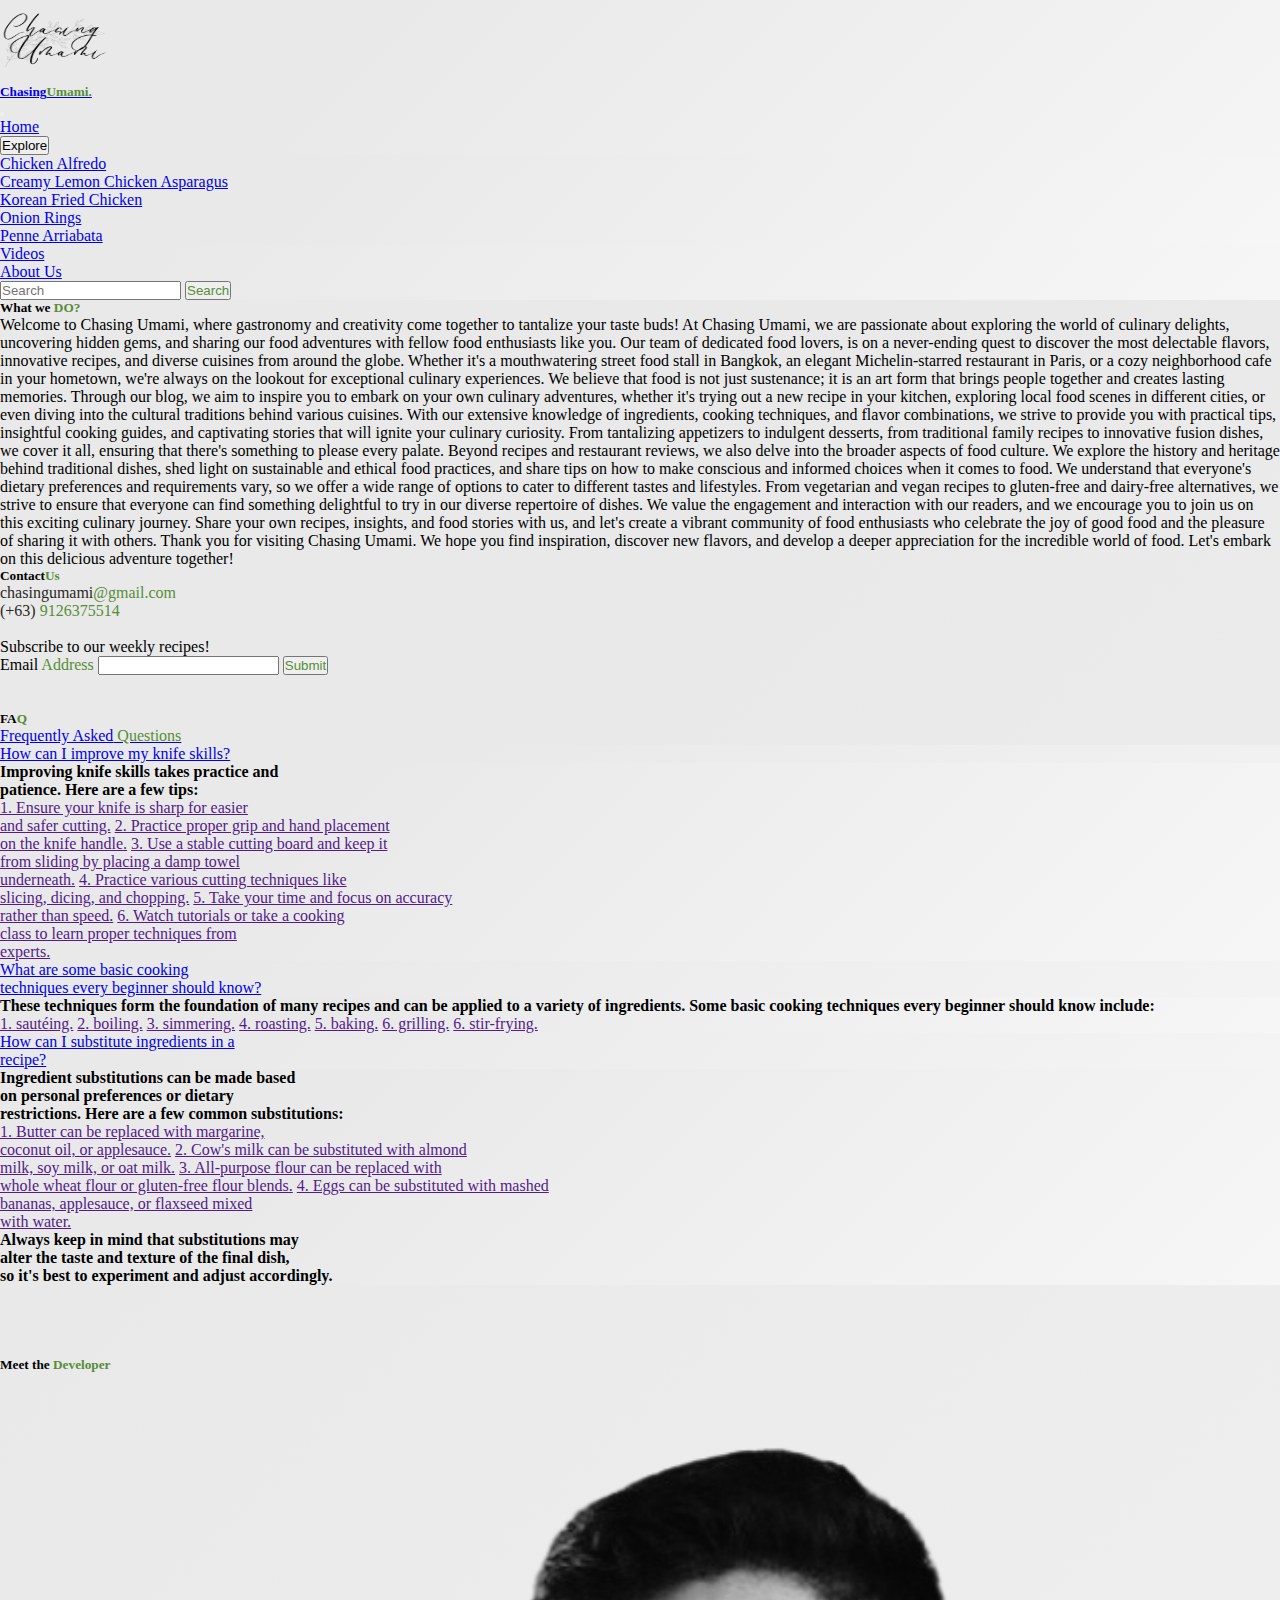
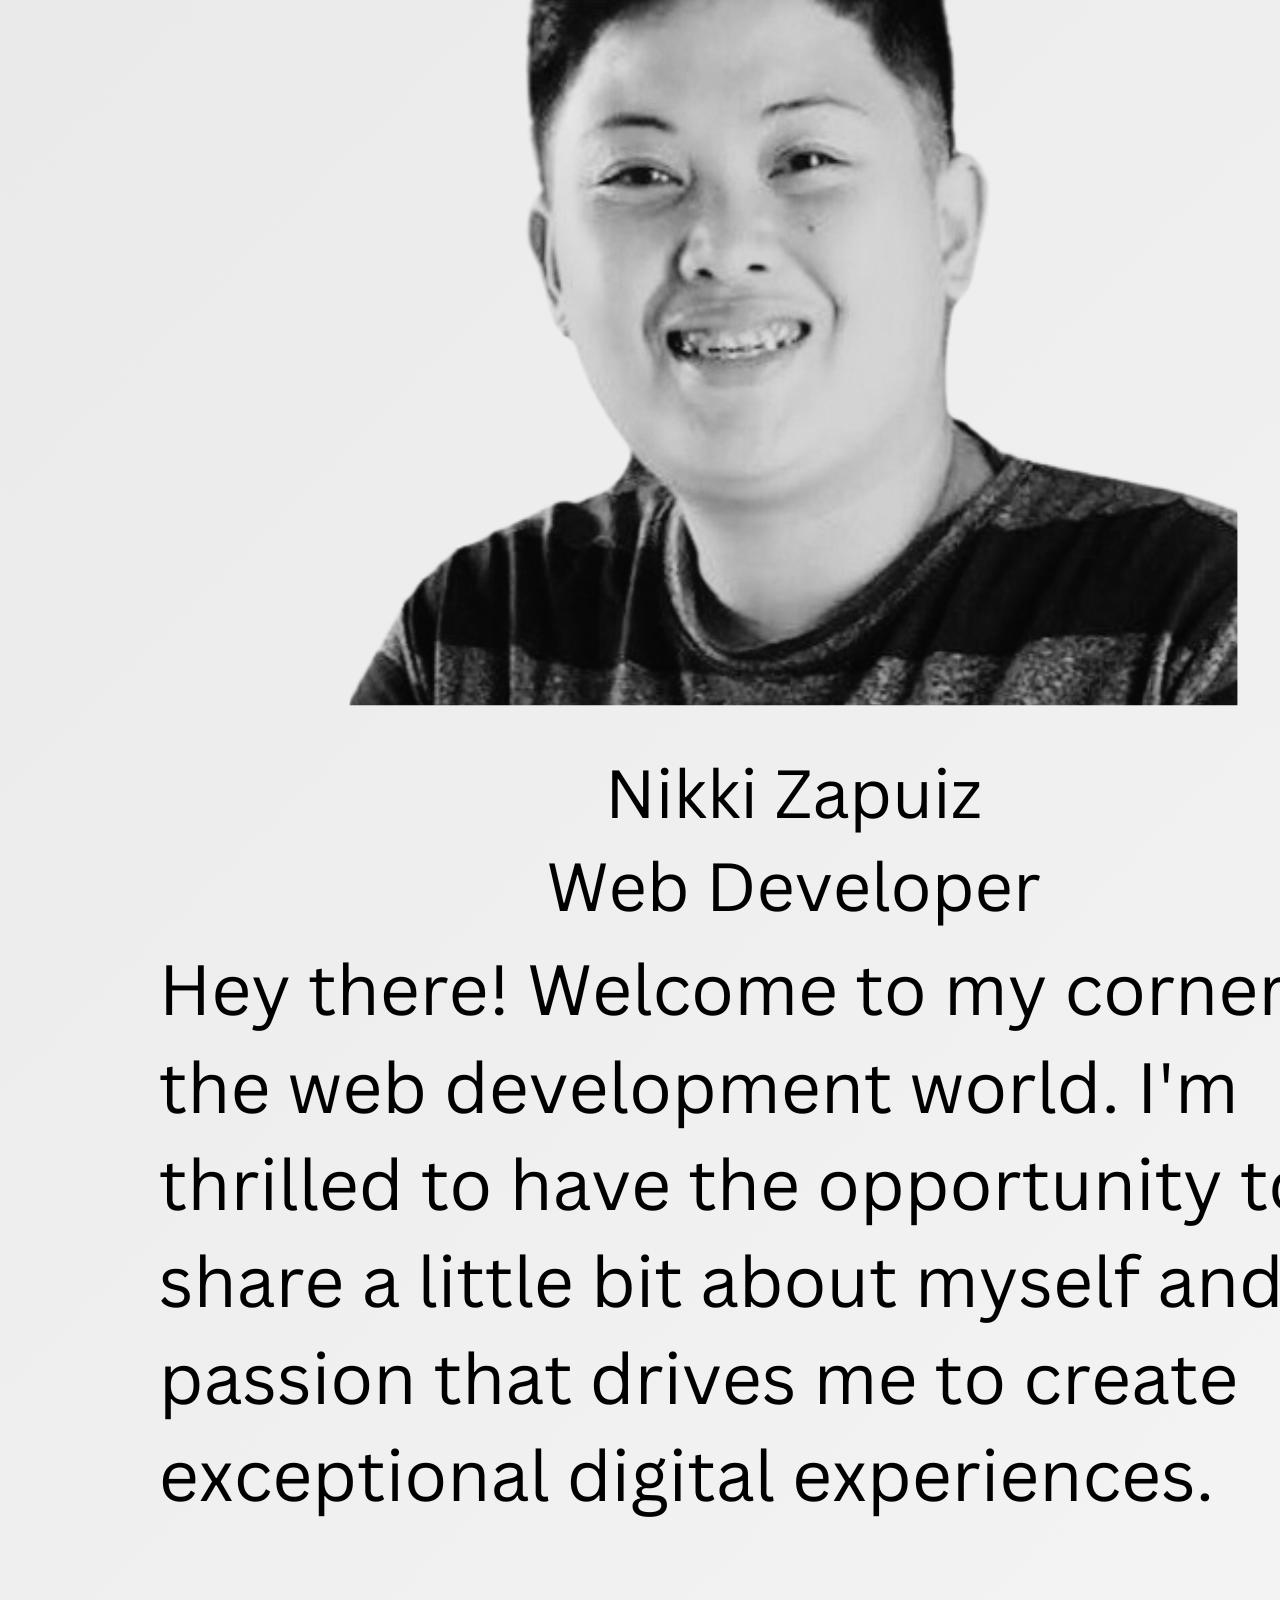
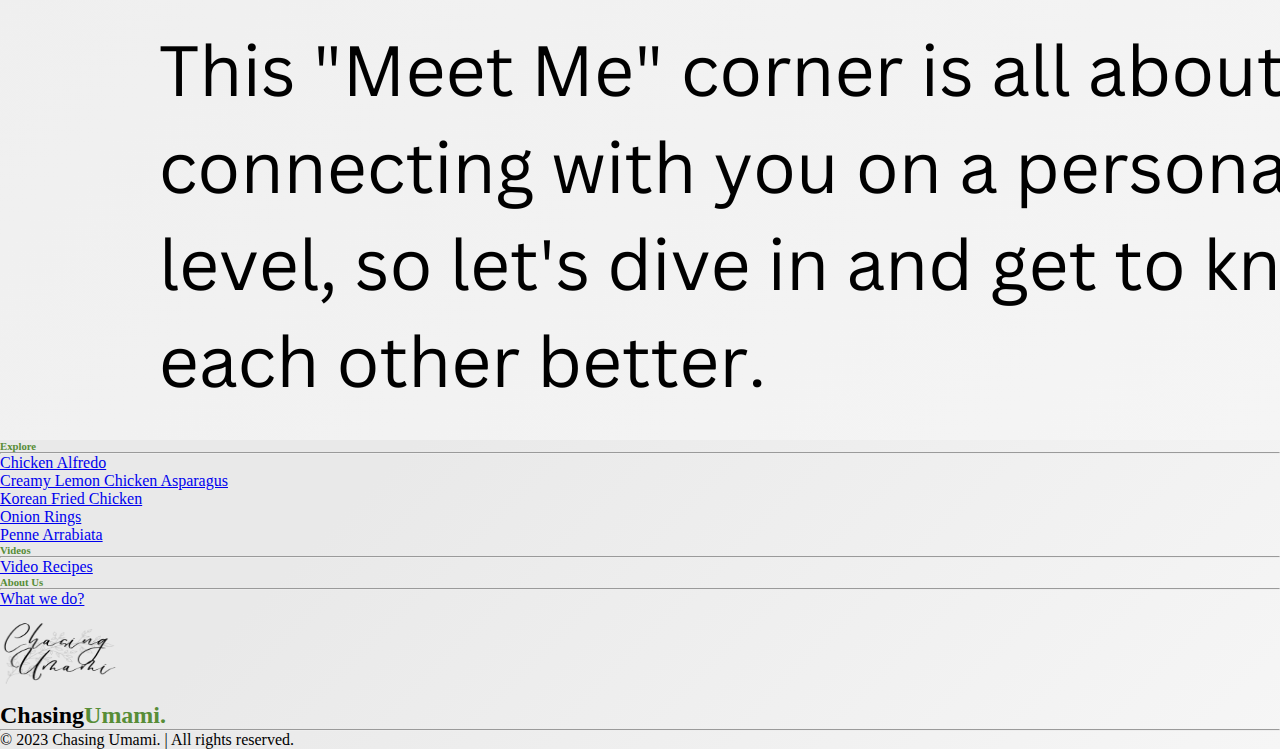
<file: About-Us.html>
<!DOCTYPE html>
<html lang="en">

<head>
    <meta charset="UTF-8">
    <meta name="viewport" content="width=device-width, initial-scale=1.0">
    <title>Chasing Umami- About Us</title>
    <!-- Favicon -->
    <link rel="icon" type="images/x-icon" href="./Gallery/favicon-32x32.png" />
    <!-- Bootstrap Min.css -->
    <link href="https://cdn.jsdelivr.net/npm/bootstrap@5.2.3/dist/css/bootstrap.min.css" rel="stylesheet"
        integrity="sha384-rbsA2VBKQhggwzxH7pPCaAqO46MgnOM80zW1RWuH61DGLwZJEdK2Kadq2F9CUG65" crossorigin="anonymous">
    <!-- Font Awesome -->
    <link rel="stylesheet" href="https://cdnjs.cloudflare.com/ajax/libs/font-awesome/6.4.0/css/all.min.css"
        integrity="sha512-iecdLmaskl7CVkqkXNQ/ZH/XLlvWZOJyj7Yy7tcenmpD1ypASozpmT/E0iPtmFIB46ZmdtAc9eNBvH0H/ZpiBw=="
        crossorigin="anonymous" referrerpolicy="no-referrer" />
    <!-- Owl Carousel Min.css -->
    <link rel="stylesheet" href="https://cdnjs.cloudflare.com/ajax/libs/OwlCarousel2/2.3.4/assets/owl.carousel.min.css"
        integrity="sha512-tS3S5qG0BlhnQROyJXvNjeEM4UpMXHrQfTGmbQ1gKmelCxlSEBUaxhRBj/EFTzpbP4RVSrpEikbmdJobCvhE3g=="
        crossorigin="anonymous" referrerpolicy="no-referrer" />
    <!-- Owl Carousel Theme Min.css -->
    <link rel="stylesheet"
        href="https://cdnjs.cloudflare.com/ajax/libs/OwlCarousel2/2.3.4/assets/owl.theme.default.min.css"
        integrity="sha512-sMXtMNL1zRzolHYKEujM2AqCLUR9F2C4/05cdbxjjLSRvMQIciEPCQZo++nk7go3BtSuK9kfa/s+a4f4i5pLkw=="
        crossorigin="anonymous" referrerpolicy="no-referrer" />
</head>
<!-- style -->
<style>
    * {
        margin: 0;
        padding: 0;
    }

    li {
        list-style: none;
    }

    .umami {
        color: #578d37;

    }

    header {
        background-color: #f6f6f6;
        background-image: linear-gradient(315deg, #f6f6f6 0%, #e9e9e9 74%);
    }

    .dropdown-menu {
        border: 0;
        background-color: #f6f6f6;
        background-image: linear-gradient(315deg, #f6f6f6 0%, #e9e9e9 74%);
    }

    body {
        background-color: #f6f6f6;
        background-image: linear-gradient(315deg, #f6f6f6 0%, #e9e9e9 74%);
    }

    footer {
        background-color: #f6f6f6;
        background-image: linear-gradient(315deg, #f6f6f6 0%, #e9e9e9 74%);
    }
</style>

<body>
    <header class="d-flex justify-content-center h-25">
        <nav class="navbar navbar-expand-lg">
            <div class="container-fluid">
                <a href="#" class="navbar-brand mb-5">
                    <img src="./Gallery/InYour.png" alt="umami-logo" width="110" height="80" />
                    <h5 class="chasingumami">
                        Chasing<span class="umami">Umami.</span>
                    </h5>
                </a>
                <button class="navbar-toggler" navbar-expand-lg type="button" data-bs-toggle="collapse"
                    data-bs-target="#navbarNav" aria-controls="navbarNav" aria-expanded="false"
                    aria-label="Toggle navigation">
                    <span class="navbar-toggler-icon"></span>
                </button>
                <div class="collapse navbar-collapse" id="navbarNav">
                    <ul class="navbar-nav">
                        <!-- Home -->
                        <li class="nav-item">
                            <a href="index.html" class="nav-link">Home</a>
                        </li>
                        <!-- category -->
                        <li class="nav-item">
                            <div class="dropdown">
                                <button class="btn dropdown-toggle" type="button" data-bs-toggle="dropdown"
                                    aria-expanded="false">
                                    Explore
                                </button>
                                <ul class="dropdown-menu">
                                    <li><a class="dropdown-item" href="chicken-alfredo.html">Chicken Alfredo</a></li>
                                    <li><a class="dropdown-item" href="creamy-lemon-asparagus.html">Creamy Lemon Chicken
                                            Asparagus</a></li>
                                    <li><a class="dropdown-item" href="korean-fried-chicken.html">Korean Fried
                                            Chicken</a></li>
                                    <li><a class="dropdown-item" href="onion-rings.html">Onion Rings</a></li>
                                    <li><a class="dropdown-item" href="penne-arrabiata.html">Penne Arriabata</a></li>
                                </ul>
                            </div>
                        </li>
                        <!-- Videos -->
                        <li class="nav-item">
                            <a href="videos.html" class="nav-link">Videos</a>
                        </li>
                        <!-- About Us -->
                        <li class="nav-item">
                            <a href="index.html" class="nav-link">About Us</a>
                        </li>
                    </ul>
                    <!-- Search bar -->
                    <nav class="navbar">
                        <div class="container-fluid">
                            <form class="d-flex" role="search">
                                <input class="form-control me-2" type="search" placeholder="Search" aria-label="Search">
                                <button class="btn umami" type="submit">Search</button>
                            </form>
                        </div>
                    </nav>
                </div>
            </div>
        </nav>
    </header>

    <body>
        <div class="container-fluid">
            <div class="row">
                <div class="col-md-9 shadow">
                    <h5 class="d-flex justify-content-center mt-5">What we<span class="umami">&nbsp;DO?</span></h5>
                    <p class="p-4 mt-3">
                        Welcome to Chasing Umami, where gastronomy and creativity come together to tantalize your taste
                        buds! At Chasing Umami, we are passionate about exploring the world of culinary delights,
                        uncovering hidden gems, and sharing our food adventures with fellow food enthusiasts like you.
                        Our team of dedicated food lovers, is on a
                        never-ending quest to discover the most delectable flavors, innovative recipes, and diverse
                        cuisines from around the globe. Whether it's a mouthwatering street food stall in Bangkok, an
                        elegant Michelin-starred restaurant in Paris, or a cozy neighborhood cafe in your hometown,
                        we're always on the lookout for exceptional culinary experiences.
                        We believe that food is not just sustenance; it is an art form that brings people together and
                        creates lasting memories. Through our blog, we aim to inspire you to embark on your own culinary
                        adventures, whether it's trying out a new recipe in your kitchen, exploring local food scenes in
                        different cities, or even diving into the cultural traditions behind various cuisines.
                        With our extensive knowledge of ingredients, cooking techniques, and flavor combinations, we
                        strive to provide you with practical tips, insightful cooking guides, and captivating stories
                        that will ignite your culinary curiosity. From tantalizing appetizers to indulgent desserts,
                        from traditional family recipes to innovative fusion dishes, we cover it all, ensuring that
                        there's something to please every palate.
                        Beyond recipes and restaurant reviews, we also delve into the broader aspects of food culture.
                        We explore the history and heritage behind traditional dishes, shed light on sustainable and
                        ethical food practices, and share tips on how to make conscious and informed choices when it
                        comes to food.
                        We understand that everyone's dietary preferences and requirements vary, so we offer a wide
                        range of options to cater to different tastes and lifestyles. From vegetarian and vegan recipes
                        to gluten-free and dairy-free alternatives, we strive to ensure that everyone can find something
                        delightful to try in our diverse repertoire of dishes.
                        We value the engagement and interaction with our readers, and we encourage you to join us on
                        this exciting culinary journey. Share your own recipes, insights, and food stories with us, and
                        let's create a vibrant community of food enthusiasts who celebrate the joy of good food and the
                        pleasure of sharing it with others.
                        Thank you for visiting Chasing Umami. We hope you find inspiration, discover new flavors, and
                        develop a deeper appreciation for the incredible world of food. Let's embark on this delicious
                        adventure together!
                    </p>
                </div>
                <!-- Contact Us -->
                <div class="col-md-3 mt-5">
                    <div>
                        <h5 class="d-flex justify-content-center">Contact<span class="umami">Us</span></h5>
                        <ul class="contacts shadow mt-3 pt-3">
                            <li>
                                <a href="#" style="text-decoration: none;"><span
                                        style="color: #2a2826;">chasingumami</span><span
                                        class="umami">@gmail.com</span></a>
                            </li>
                            <li>
                                <a href="#" style="text-decoration: none;"><span
                                        style="color: #2a2826;">(+63)</span><span
                                        class="umami">&nbsp;9126375514</span></a>
                            </li>
                            <br />
                            <li>
                                <!-- Email bar -->
                                <form>
                                    <div class="mb-3 me-4">
                                        <div id="email" class="form-text">Subscribe to our weekly recipes!</div>
                                        <label for="email" class="form-label">Email <span
                                                class="umami">Address</span></label>
                                        <input type="email" class="form-control" id="email"
                                            aria-describedby="emailHelp">
                                        <button type="submit" class="btn umami bg mb-2 me-2 ">Submit</button>
                                    </div>
                                </form>
                            </li>
                        </ul>
                    </div>
                    <br />
                    <br />
                    <!-- FAQ -->
                    <div class="me-4">
                        <h5 class="d-flex justify-content-center">FA<span class="umami">Q</span></h5>
                        <div class="dropstart ms-4">
                            <ul class="navbar-nav">
                                <li class="nav-item dropdown">
                                    <a class="nav-link dropdown-toggle" data-bs-auto-close="outside" href="#"
                                        role="button" data-bs-toggle="dropdown" aria-expanded="false">
                                        Frequently Asked<span class="umami">&nbsp;Questions</span>
                                    </a>
                                    <ul class="dropdown-menu shadow">
                                        <li>
                                            <a class="dropdown-item dropdown-toggle container-fluid"
                                                data-bs-toggle="dropdown" href="#">
                                                How can I improve my knife skills?
                                            </a>
                                            <ul class="dropdown-menu">
                                                <li class="shadow">
                                                    <p class="p-2" style="font-weight: 600;"> Improving knife skills
                                                        takes practice and <br /> patience. Here are a few tips:</p>
                                                    <a href="" class="dropdown-item">1. Ensure your knife is sharp for
                                                        easier <br /> and safer cutting.</a>
                                                    <a href="" class="dropdown-item">2. Practice proper grip and hand
                                                        placement <br /> on the knife handle.</a>
                                                    <a href="" class="dropdown-item">3. Use a stable cutting board and
                                                        keep it <br /> from sliding by placing a damp towel <br />
                                                        underneath.</a>
                                                    <a href="" class="dropdown-item">4. Practice various cutting
                                                        techniques like <br /> slicing, dicing, and chopping.</a>
                                                    <a href="" class="dropdown-item">5. Take your time and focus on
                                                        accuracy <br /> rather than speed.</a>
                                                    <a href="" class="dropdown-item">6. Watch tutorials or take a
                                                        cooking <br /> class to learn proper techniques from <br />
                                                        experts.</a>
                                                </li>
                                            </ul>
                                        </li>
                                        <li>
                                            <a class="dropdown-item dropdown-toggle" data-bs-toggle="dropdown" href="#">
                                                What are some basic cooking <br /> techniques every beginner should
                                                know?
                                            </a>
                                            <ul class="dropdown-menu">
                                                <li class="shadow">
                                                    <p class="p-2" style="font-weight: 600;">
                                                        These techniques form the foundation of many recipes and can be
                                                        applied to a variety of ingredients. Some basic cooking
                                                        techniques every beginner should know include:
                                                    </p>
                                                    <a href="" class="dropdown-item">1. sautéing.</a>
                                                    <a href="" class="dropdown-item">2. boiling.</a>
                                                    <a href="" class="dropdown-item">3. simmering.</a>
                                                    <a href="" class="dropdown-item">4. roasting.</a>
                                                    <a href="" class="dropdown-item">5. baking.</a>
                                                    <a href="" class="dropdown-item">6. grilling.</a>
                                                    <a href="" class="dropdown-item">6. stir-frying.</a>
                                                </li>
                                            </ul>
                                        </li>
                                        <li>
                                            <a class="dropdown-item dropdown-toggle" data-bs-toggle="dropdown" href="#">
                                                How can I substitute ingredients in a <br /> recipe?
                                            </a>
                                            <ul class="dropdown-menu">
                                                <li class="shadow">
                                                    <p class="p-2" style="font-weight: 600;">
                                                        Ingredient substitutions can be made based <br /> on personal
                                                        preferences or dietary <br /> restrictions. Here are a few
                                                        common substitutions:
                                                    </p>
                                                    <a href="" class="dropdown-item">1. Butter can be replaced with
                                                        margarine, <br /> coconut oil, or applesauce.</a>
                                                    <a href="" class="dropdown-item">2. Cow's milk can be substituted
                                                        with almond <br /> milk, soy milk, or oat milk.</a>
                                                    <a href="" class="dropdown-item">3. All-purpose flour can be
                                                        replaced with <br /> whole wheat flour or gluten-free flour
                                                        blends.</a>
                                                    <a href="" class="dropdown-item">4. Eggs can be substituted with
                                                        mashed <br /> bananas, applesauce, or flaxseed mixed <br /> with
                                                        water.</a>
                                                    <p class="p-2" style="font-weight: 600;">
                                                        Always keep in mind that substitutions may<br /> alter the taste
                                                        and texture of the final dish, <br /> so it's best to experiment
                                                        and adjust accordingly.
                                                    </p>
                                                </li>
                                            </ul>
                                        </li>
                                    </ul>
                                </li>
                            </ul>
                        </div>
                    </div>
                    <br />
                    <br />
                    <br />
                    <br />
                    <div>
                        <h5 class="d-flex justify-content-center">Meet the<span class="umami">&nbsp;Developer</span>
                        </h5>
                        <br />
                        <img class="img-fluid" src="./Gallery/Nikki.png" alt="dev">
                    </div>
                </div>
            </div>
        </div>
        </main>
        <footer class="footer mt-5">
            <!-- footer nav -->
            <div class="container">
                <div class="row">
                    <div class="col-md-2">
                        <h6 class="d-flex justify-content-center umami">Explore</h6>
                        <hr />
                        <ul class="text-secondary">
                            <li>
                                <a href="chicken-alfredo.html" class="nav-link">Chicken Alfredo</a>
                            </li>
                            <li>
                                <a href="creamy-lemon-asparagus.html" class="nav-link">Creamy Lemon Chicken
                                    Asparagus</a>
                            </li>
                            <li>
                                <a href="korean-fried-chicken.html" class="nav-link">Korean Fried Chicken</a>
                            </li>
                            <li>
                                <a href="onion-rings.html" class="nav-link">Onion Rings</a>
                            </li>
                            <li>
                                <a href="penne-arrabiata.html" class="nav-link">Penne Arrabiata</a>
                            </li>
                        </ul>
                    </div>
                    <!-- end -->
                    <div class="col-md-2">
                        <h6 class="d-flex justify-content-center umami">Videos</h6>
                        <hr />
                        <ul class="text-secondary">
                            <li>
                                <a href="videos.html" class="nav-link">Video Recipes</a>
                            </li>
                        </ul>
                    </div>
                    <!-- end -->
                    <div class="col-md-2">
                        <h6 class="d-flex justify-content-center umami">About Us</h6>
                        <hr />
                        <ul class="text-secondary">
                            <li>
                                <a href="About-Us.html" class="nav-link">What we do?</a>
                            </li>
                        </ul>
                    </div>
                    <!-- end -->
                    <div class="col-md-3">
                        <img src="./Gallery/InYour.png" alt="" width="120" height="90" />
                        <br />
                        <h2>Chasing<span class="umami">Umami.</span></h2>
                    </div>
                    <div class="col-md-3">
                        <ul class="d-flex justify-content-between p-5">
                            <li class="icon nav-item"><a
                                    href="https://www.facebook.com/profile.php?id=100093383017171"><i
                                        class="fa-brands fa-facebook" style="color: #2a2826;"></i></a></li>
                            <li class="icon nav-item"><a href="https://twitter.com/TheBaneknek19"><i
                                        class="fa-brands fa-twitter" style="color: #2a2826;"></i></a></li>
                            <li class="icon nav-item"><a href="https://www.linkedin.com/in/ma-nikki-zapuiz-ab956799/"><i
                                        class="fa-brands fa-linkedin-in" style="color: #2a2826;"></i></a></li>
                            <li class="icon nav-item"><a href="https://www.instagram.com/travelblogsix6/"><i
                                        class="fa-brands fa-instagram" style="color: #2a2826;"></i></a></li>
                        </ul>
                    </div>
                    <!-- end -->
                    <hr />
                    <p class="d-flex justify-content-center">© 2023 Chasing Umami. | All rights reserved.</p>
                </div>
            </div>
        </footer>
        <!-- JQuery -->
        <script src="https://cdnjs.cloudflare.com/ajax/libs/jquery/3.7.0/jquery.min.js"
            integrity="sha512-3gJwYpMe3QewGELv8k/BX9vcqhryRdzRMxVfq6ngyWXwo03GFEzjsUm8Q7RZcHPHksttq7/GFoxjCVUjkjvPdw=="
            crossorigin="anonymous" referrerpolicy="no-referrer"></script>
        <!-- Owl Carousel -->
        <script src="https://cdnjs.cloudflare.com/ajax/libs/OwlCarousel2/2.3.4/owl.carousel.min.js"
            integrity="sha512-bPs7Ae6pVvhOSiIcyUClR7/q2OAsRiovw4vAkX+zJbw3ShAeeqezq50RIIcIURq7Oa20rW2n2q+fyXBNcU9lrw=="
            crossorigin="anonymous" referrerpolicy="no-referrer"></script>
        <!-- Bootstrap -->
        <script src="https://cdn.jsdelivr.net/npm/bootstrap@5.2.3/dist/js/bootstrap.bundle.min.js"
            integrity="sha384-kenU1KFdBIe4zVF0s0G1M5b4hcpxyD9F7jL+jjXkk+Q2h455rYXK/7HAuoJl+0I4"
            crossorigin="anonymous"></script>
        <!-- Init Owl Carousel -->
        <script>
            $('.owl-carousel').owlCarousel({
                loop: true,
                margin: 10,
                nav: true,
                responsive: {
                    0: {
                        items: 1
                    },
                    600: {
                        items: 3
                    },
                    1000: {
                        items: 3
                    }
                }
            })
        </script>
    </body>

</html>
</file>
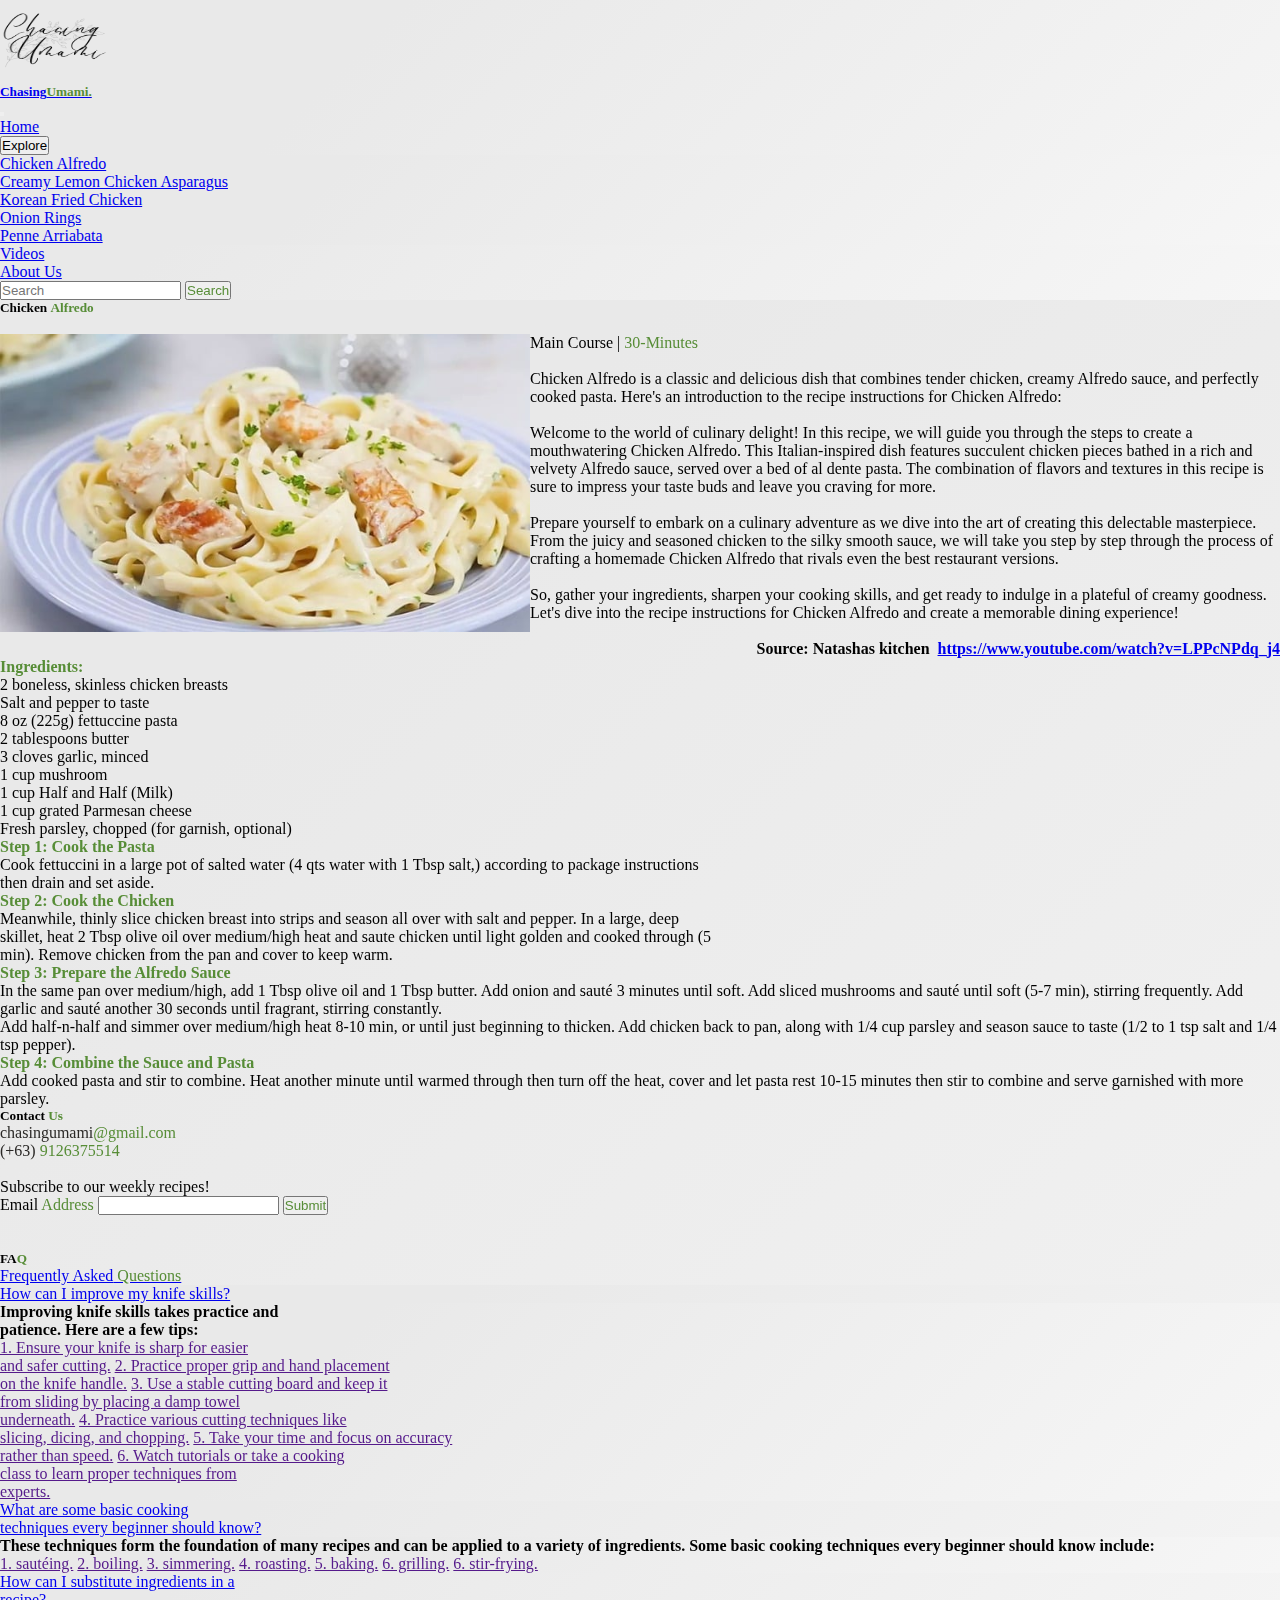
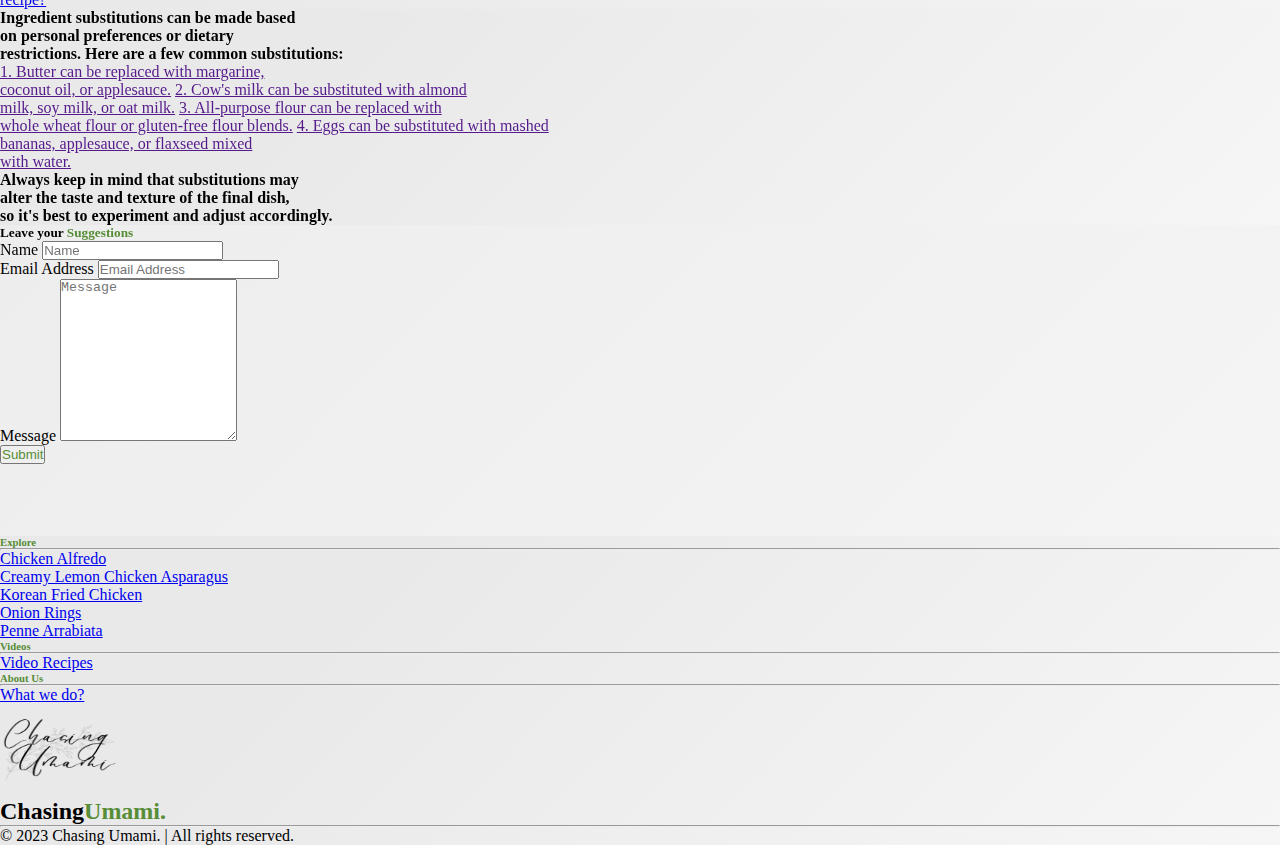
<file: chicken-alfredo.html>
<!DOCTYPE html>
<html lang="en">

<head>
    <meta charset="UTF-8">
    <meta name="viewport" content="width=device-width, initial-scale=1.0">
    <title>Chasing Umami- Chicken Alfredo</title>
    <!-- Favicon -->
    <link rel="icon" type="images/x-icon" href="./Gallery/favicon-32x32.png" />
    <!-- Bootstrap Min.css -->
    <link href="https://cdn.jsdelivr.net/npm/bootstrap@5.2.3/dist/css/bootstrap.min.css" rel="stylesheet"
        integrity="sha384-rbsA2VBKQhggwzxH7pPCaAqO46MgnOM80zW1RWuH61DGLwZJEdK2Kadq2F9CUG65" crossorigin="anonymous">
    <!-- Font Awesome -->
    <link rel="stylesheet" href="https://cdnjs.cloudflare.com/ajax/libs/font-awesome/6.4.0/css/all.min.css"
        integrity="sha512-iecdLmaskl7CVkqkXNQ/ZH/XLlvWZOJyj7Yy7tcenmpD1ypASozpmT/E0iPtmFIB46ZmdtAc9eNBvH0H/ZpiBw=="
        crossorigin="anonymous" referrerpolicy="no-referrer" />
    <!-- Owl Carousel Min.css -->
    <link rel="stylesheet" href="https://cdnjs.cloudflare.com/ajax/libs/OwlCarousel2/2.3.4/assets/owl.carousel.min.css"
        integrity="sha512-tS3S5qG0BlhnQROyJXvNjeEM4UpMXHrQfTGmbQ1gKmelCxlSEBUaxhRBj/EFTzpbP4RVSrpEikbmdJobCvhE3g=="
        crossorigin="anonymous" referrerpolicy="no-referrer" />
    <!-- Owl Carousel Theme Min.css -->
    <link rel="stylesheet"
        href="https://cdnjs.cloudflare.com/ajax/libs/OwlCarousel2/2.3.4/assets/owl.theme.default.min.css"
        integrity="sha512-sMXtMNL1zRzolHYKEujM2AqCLUR9F2C4/05cdbxjjLSRvMQIciEPCQZo++nk7go3BtSuK9kfa/s+a4f4i5pLkw=="
        crossorigin="anonymous" referrerpolicy="no-referrer" />
</head>
<!-- style -->
<style>
    * {
        margin: 0;
        padding: 0;
    }

    li {
        list-style: none;
    }

    .umami {
        color: #578d37;

    }

    header {
        background-color: #f6f6f6;
        background-image: linear-gradient(315deg, #f6f6f6 0%, #e9e9e9 74%);
    }

    .dropdown-menu {
        border: 0;
        background-color: #f6f6f6;
        background-image: linear-gradient(315deg, #f6f6f6 0%, #e9e9e9 74%);
    }

    body {
        background-color: #f6f6f6;
        background-image: linear-gradient(315deg, #f6f6f6 0%, #e9e9e9 74%);
    }

    footer {
        background-color: #f6f6f6;
        background-image: linear-gradient(315deg, #f6f6f6 0%, #e9e9e9 74%);
    }

    .alfredo li {
        list-style: disc;
    }

    @media screen and (max-width: 600px) {
        .alfredo-vid {
            width: 100%;
            height: auto;
        }
    }
</style>

<body>
    <header class="d-flex justify-content-center h-25">
        <nav class="navbar navbar-expand-lg">
            <div class="container-fluid">
                <a href="#" class="navbar-brand mb-5">
                    <img src="./Gallery/InYour.png" alt="umami-logo" width="110" height="80" />
                    <h5 class="chasingumami">
                        Chasing<span class="umami">Umami.</span>
                    </h5>
                </a>
                <button class="navbar-toggler" navbar-expand-lg type="button" data-bs-toggle="collapse"
                    data-bs-target="#navbarNav" aria-controls="navbarNav" aria-expanded="false"
                    aria-label="Toggle navigation">
                    <span class="navbar-toggler-icon"></span>
                </button>
                <div class="collapse navbar-collapse" id="navbarNav">
                    <ul class="navbar-nav">
                        <!-- Home -->
                        <li class="nav-item">
                            <a href="index.html" class="nav-link">Home</a>
                        </li>
                        <!-- category -->
                        <li class="nav-item">
                            <div class="dropdown">
                                <button class="btn dropdown-toggle" type="button" data-bs-toggle="dropdown"
                                    aria-expanded="false">
                                    Explore
                                </button>
                                <ul class="dropdown-menu">
                                    <li><a class="dropdown-item" href="chicken-alfredo.html">Chicken Alfredo</a></li>
                                    <li><a class="dropdown-item" href="creamy-lemon-asparagus.html">Creamy Lemon Chicken
                                            Asparagus</a></li>
                                    <li><a class="dropdown-item" href="korean-fried-chicken.html">Korean Fried
                                            Chicken</a></li>
                                    <li><a class="dropdown-item" href="onion-rings.html">Onion Rings</a></li>
                                    <li><a class="dropdown-item" href="penne-arrabiata.html">Penne Arriabata</a></li>
                                </ul>
                            </div>
                        </li>
                        <!-- Videos -->
                        <li class="nav-item">
                            <a href="videos.html" class="nav-link">Videos</a>
                        </li>
                        <!-- About Us -->
                        <li class="nav-item">
                            <a href="About-Us.html" class="nav-link">About Us</a>
                        </li>
                    </ul>
                    <!-- Search bar -->
                    <nav class="navbar">
                        <div class="container-fluid">
                            <form class="d-flex" role="search">
                                <input class="form-control me-2" type="search" placeholder="Search" aria-label="Search">
                                <button class="btn umami" type="submit">Search</button>
                            </form>
                        </div>
                    </nav>
                </div>
            </div>
        </nav>
    </header>

    <body>
        <div class="container-fluid mb-5">
            <div class="row">
                <div class="col-md-9 shadow">
                    <h5 class="d-flex justify-content-center mt-5">Chicken<span class="umami">&nbsp;Alfredo</span></h5>
                    <br />
                    <img class="p-3 img-fluid" src="./Gallery/Chicken Alfredo.jpg" alt="chicken-alfredo" align="left"
                        width="530vw">
                    <p class="p-4 mt-3">
                        Main Course |<span class="umami"> 30-Minutes</span>
                        <br />
                        <br />
                        Chicken Alfredo is a classic and delicious dish that combines tender chicken, creamy Alfredo
                        sauce, and perfectly cooked pasta. Here's an introduction to the recipe instructions for Chicken
                        Alfredo:
                        <br />
                        <br />
                        Welcome to the world of culinary delight! In this recipe, we will guide you through the steps to
                        create a mouthwatering Chicken Alfredo. This Italian-inspired dish features succulent chicken
                        pieces bathed in a rich and velvety Alfredo sauce, served over a bed of al dente pasta. The
                        combination of flavors and textures in this recipe is sure to impress your taste buds and leave
                        you craving for more.
                        <br />
                        <br />
                        Prepare yourself to embark on a culinary adventure as we dive into the art of creating this
                        delectable masterpiece. From the juicy and seasoned chicken to the silky smooth sauce, we will
                        take you step by step through the process of crafting a homemade Chicken Alfredo that rivals
                        even the best restaurant versions.
                        <br />
                        <br />
                        So, gather your ingredients, sharpen your cooking skills, and get ready to indulge in a plateful
                        of creamy goodness. Let's dive into the recipe instructions for Chicken Alfredo and create a
                        memorable dining experience!
                        <br />
                        <br />
                    </p>
                    <p class="me-3" style="font-weight: 600;" align="right">Source: Natashas kitchen&nbsp;&nbsp;<a
                            href="https://www.youtube.com/watch?v=LPPcNPdq_j4">https://www.youtube.com/watch?v=LPPcNPdq_j4</a>
                    </p>
                    <iframe class="alfredo-vid mb-5 pe-1" width="560" height="315"
                        src="https://www.youtube.com/embed/LPPcNPdq_j4" title="YouTube video player" frameborder="0"
                        allow="accelerometer; autoplay; clipboard-write; encrypted-media; gyroscope; picture-in-picture; web-share"
                        allowfullscreen align="right"></iframe>
                    <ul class="cook"><span class="umami" style="font-weight: 700;">Ingredients:</span>
                        <li>2 boneless, skinless chicken breasts</li>
                        <li>Salt and pepper to taste</li>
                        <li>8 oz (225g) fettuccine pasta</li>
                        <li>2 tablespoons butter</li>
                        <li>3 cloves garlic, minced</li>
                        <li>1 cup mushroom</li>
                        <li>1 cup Half and Half (Milk)</li>
                        <li>1 cup grated Parmesan cheese</li>
                        <li>Fresh parsley, chopped (for garnish, optional)</li>
                    </ul>
                    <ul class="cook"><span class="umami" style="font-weight: 700;">Step 1: Cook the Pasta</span>
                        <li>Cook fettuccini in a large pot of salted water (4 qts water with 1 Tbsp salt,) according to
                            package instructions then drain and set aside.</li>
                    </ul>
                    <ul class="cook"><span class="umami" style="font-weight: 700;">Step 2: Cook the Chicken</span>
                        <li>Meanwhile, thinly slice chicken breast into strips and season all over with salt and pepper.
                            In a large, deep skillet, heat 2 Tbsp olive oil over medium/high heat and saute chicken
                            until light golden and cooked through (5 min). Remove chicken from the pan and cover to keep
                            warm.</li>
                    </ul>
                    <ul class="alfredo"><span class="umami" style="font-weight: 700;">Step 3: Prepare the Alfredo
                            Sauce</span>
                        <li>In the same pan over medium/high, add 1 Tbsp olive oil and 1 Tbsp butter. Add onion and
                            sauté 3 minutes until soft. Add sliced mushrooms and sauté until soft (5-7 min), stirring
                            frequently. Add garlic and sauté another 30 seconds until fragrant, stirring constantly.
                        </li>
                        <li>Add half-n-half and simmer over medium/high heat 8-10 min, or until just beginning to
                            thicken. Add chicken back to pan, along with 1/4 cup parsley and season sauce to taste (1/2
                            to 1 tsp salt and 1/4 tsp pepper).</li>
                    </ul>
                    <ul class="cook"><span class="umami" style="font-weight: 700;">Step 4: Combine the Sauce and
                            Pasta</span>
                        <li>Add cooked pasta and stir to combine. Heat another minute until warmed through then turn off
                            the heat, cover and let pasta rest 10-15 minutes then stir to combine and serve garnished
                            with more parsley.</li>
                    </ul>
                </div>
                <!-- Contact Us -->
                <div class="col-md-3 mt-5">
                    <div class="shadow pt-4">
                        <h5 class="d-flex justify-content-center">Contact <span class="umami">Us</span></h5>
                        <ul class="contacts mt-3 pt-3">
                            <li>
                                <a href="#" style="text-decoration: none;"><span
                                        style="color: #2a2826;">chasingumami</span><span
                                        class="umami">@gmail.com</span></a>
                            </li>
                            <li>
                                <a href="#" style="text-decoration: none;"><span
                                        style="color: #2a2826;">(+63)</span><span
                                        class="umami">&nbsp;9126375514</span></a>
                            </li>
                            <br />
                            <li>
                                <!-- Email bar -->
                                <form>
                                    <div class="mb-3 me-4">
                                        <div id="email" class="form-text">Subscribe to our weekly recipes!</div>
                                        <label for="email" class="form-label">Email <span
                                                class="umami">Address</span></label>
                                        <input type="email" class="form-control" id="email"
                                            aria-describedby="emailHelp">
                                        <button type="submit" class="btn umami bg mb-2 me-2 ">Submit</button>
                                    </div>
                                </form>
                            </li>
                        </ul>
                    </div>
                    <br />
                    <br />
                    <!-- FAQ -->
                    <div class="me-4">
                        <h5 class="d-flex justify-content-center">FA<span class="umami">Q</span></h5>
                        <div class="dropstart ms-4">
                            <ul class="navbar-nav">
                                <li class="nav-item dropdown">
                                    <a class="nav-link dropdown-toggle" data-bs-auto-close="outside" href="#"
                                        role="button" data-bs-toggle="dropdown" aria-expanded="false">
                                        Frequently Asked<span class="umami">&nbsp;Questions</span>
                                    </a>
                                    <ul class="dropdown-menu shadow">
                                        <li>
                                            <a class="dropdown-item dropdown-toggle container-fluid"
                                                data-bs-toggle="dropdown" href="#">
                                                How can I improve my knife skills?
                                            </a>
                                            <ul class="dropdown-menu">
                                                <li class="shadow">
                                                    <p class="p-2" style="font-weight: 600;"> Improving knife skills
                                                        takes practice and <br /> patience. Here are a few tips:</p>
                                                    <a href="" class="dropdown-item">1. Ensure your knife is sharp for
                                                        easier <br /> and safer cutting.</a>
                                                    <a href="" class="dropdown-item">2. Practice proper grip and hand
                                                        placement <br /> on the knife handle.</a>
                                                    <a href="" class="dropdown-item">3. Use a stable cutting board and
                                                        keep it <br /> from sliding by placing a damp towel <br />
                                                        underneath.</a>
                                                    <a href="" class="dropdown-item">4. Practice various cutting
                                                        techniques like <br /> slicing, dicing, and chopping.</a>
                                                    <a href="" class="dropdown-item">5. Take your time and focus on
                                                        accuracy <br /> rather than speed.</a>
                                                    <a href="" class="dropdown-item">6. Watch tutorials or take a
                                                        cooking <br /> class to learn proper techniques from <br />
                                                        experts.</a>
                                                </li>
                                            </ul>
                                        </li>
                                        <li>
                                            <a class="dropdown-item dropdown-toggle" data-bs-toggle="dropdown" href="#">
                                                What are some basic cooking <br /> techniques every beginner should
                                                know?
                                            </a>
                                            <ul class="dropdown-menu">
                                                <li class="shadow">
                                                    <p class="p-2" style="font-weight: 600;">
                                                        These techniques form the foundation of many recipes and can be
                                                        applied to a variety of ingredients. Some basic cooking
                                                        techniques every beginner should know include:
                                                    </p>
                                                    <a href="" class="dropdown-item">1. sautéing.</a>
                                                    <a href="" class="dropdown-item">2. boiling.</a>
                                                    <a href="" class="dropdown-item">3. simmering.</a>
                                                    <a href="" class="dropdown-item">4. roasting.</a>
                                                    <a href="" class="dropdown-item">5. baking.</a>
                                                    <a href="" class="dropdown-item">6. grilling.</a>
                                                    <a href="" class="dropdown-item">6. stir-frying.</a>
                                                </li>
                                            </ul>
                                        </li>
                                        <li>
                                            <a class="dropdown-item dropdown-toggle" data-bs-toggle="dropdown" href="#">
                                                How can I substitute ingredients in a <br /> recipe?
                                            </a>
                                            <ul class="dropdown-menu">
                                                <li class="shadow">
                                                    <p class="p-2" style="font-weight: 600;">
                                                        Ingredient substitutions can be made based <br /> on personal
                                                        preferences or dietary <br /> restrictions. Here are a few
                                                        common substitutions:
                                                    </p>
                                                    <a href="" class="dropdown-item">1. Butter can be replaced with
                                                        margarine, <br /> coconut oil, or applesauce.</a>
                                                    <a href="" class="dropdown-item">2. Cow's milk can be substituted
                                                        with almond <br /> milk, soy milk, or oat milk.</a>
                                                    <a href="" class="dropdown-item">3. All-purpose flour can be
                                                        replaced with <br /> whole wheat flour or gluten-free flour
                                                        blends.</a>
                                                    <a href="" class="dropdown-item">4. Eggs can be substituted with
                                                        mashed <br /> bananas, applesauce, or flaxseed mixed <br /> with
                                                        water.</a>
                                                    <p class="p-2" style="font-weight: 600;">
                                                        Always keep in mind that substitutions may<br /> alter the taste
                                                        and texture of the final dish, <br /> so it's best to experiment
                                                        and adjust accordingly.
                                                    </p>
                                                </li>
                                            </ul>
                                        </li>
                                    </ul>
                                </li>
                            </ul>
                        </div>
                    </div>
                    <!--container -->
                    <div class="container mt-5 py-4 shadow ">
                        <!--form -->
                        <form id="contactForm">
                            <h5 class="text-center mb-5">Leave your <span class="umami">Suggestions</span></h5>
                            <!-- Name input -->
                            <div class="mb-3">
                                <label class="form-label" for="name">Name</label>
                                <input class="form-control" id="name" type="text" placeholder="Name"
                                    data-sb-validations="required" />
                            </div>
                            <!-- Email address input -->
                            <div class="mb-3">
                                <label class="form-label" for="emailAddress">Email Address</label>
                                <input class="form-control" id="emailAddress" type="email" placeholder="Email Address"
                                    data-sb-validations="required, email" />
                            </div>
                            <!-- Message input -->
                            <div class="mb-3">
                                <label class="form-label" for="message">Message</label>
                                <textarea class="form-control" id="message" type="text" placeholder="Message"
                                    style="height: 10rem;" data-sb-validations="required"></textarea>
                            </div>
                            <!-- Form submit button -->
                            <div class="d-grid">
                                <button class="btn umami btn-lg" type="submit">Submit</button>
                            </div>

                        </form>

                    </div>
                    <br />
                    <br />
                    <br />
                    <br />
                </div>
            </div>
        </div>
        <footer class="footer">
            <!-- footer nav -->
            <div class="container">
                <div class="row">
                    <div class="col-md-2">
                        <h6 class="d-flex justify-content-center umami">Explore</h6>
                        <hr />
                        <ul class="text-secondary">
                            <li>
                                <a href="chicken-alfredo.html" class="nav-link">Chicken Alfredo</a>
                            </li>
                            <li>
                                <a href="creamy-lemon-asparagus.html" class="nav-link">Creamy Lemon Chicken
                                    Asparagus</a>
                            </li>
                            <li>
                                <a href="korean-fried-chicken.html" class="nav-link">Korean Fried Chicken</a>
                            </li>
                            <li>
                                <a href="onion-rings.html" class="nav-link">Onion Rings</a>
                            </li>
                            <li>
                                <a href="penne-arrabiata.html" class="nav-link">Penne Arrabiata</a>
                            </li>
                        </ul>
                    </div>
                    <!-- end -->
                    <div class="col-md-2">
                        <h6 class="d-flex justify-content-center umami">Videos</h6>
                        <hr />
                        <ul class="text-secondary">
                            <li>
                                <a href="videos.html" class="nav-link">Video Recipes</a>
                            </li>
                        </ul>
                    </div>
                    <!-- end -->
                    <div class="col-md-2">
                        <h6 class="d-flex justify-content-center umami">About Us</h6>
                        <hr />
                        <ul class="text-secondary">
                            <li>
                                <a href="About-Us.html" class="nav-link">What we do?</a>
                            </li>
                        </ul>
                    </div>
                    <!-- end -->
                    <div class="col-md-3">
                        <img src="./Gallery/InYour.png" alt="" width="120" height="90" />
                        <br />
                        <h2>Chasing<span class="umami">Umami.</span></h2>
                    </div>
                    <div class="col-md-3">
                        <ul class="d-flex justify-content-between p-5">
                            <li class="icon nav-item"><a
                                    href="https://www.facebook.com/profile.php?id=100093383017171"><i
                                        class="fa-brands fa-facebook" style="color: #2a2826;"></i></a></li>
                            <li class="icon nav-item"><a href="https://twitter.com/TheBaneknek19"><i
                                        class="fa-brands fa-twitter" style="color: #2a2826;"></i></a></li>
                            <li class="icon nav-item"><a href="https://www.linkedin.com/in/ma-nikki-zapuiz-ab956799/"><i
                                        class="fa-brands fa-linkedin-in" style="color: #2a2826;"></i></a></li>
                            <li class="icon nav-item"><a href="https://www.instagram.com/travelblogsix6/"><i
                                        class="fa-brands fa-instagram" style="color: #2a2826;"></i></a></li>
                        </ul>
                    </div>
                    <!-- end -->
                    <hr />
                    <p class="d-flex justify-content-center">© 2023 Chasing Umami. | All rights reserved.</p>
                </div>
            </div>
        </footer>
        <!-- JQuery -->
        <script src="https://cdnjs.cloudflare.com/ajax/libs/jquery/3.7.0/jquery.min.js"
            integrity="sha512-3gJwYpMe3QewGELv8k/BX9vcqhryRdzRMxVfq6ngyWXwo03GFEzjsUm8Q7RZcHPHksttq7/GFoxjCVUjkjvPdw=="
            crossorigin="anonymous" referrerpolicy="no-referrer"></script>
        <!-- Owl Carousel -->
        <script src="https://cdnjs.cloudflare.com/ajax/libs/OwlCarousel2/2.3.4/owl.carousel.min.js"
            integrity="sha512-bPs7Ae6pVvhOSiIcyUClR7/q2OAsRiovw4vAkX+zJbw3ShAeeqezq50RIIcIURq7Oa20rW2n2q+fyXBNcU9lrw=="
            crossorigin="anonymous" referrerpolicy="no-referrer"></script>
        <!-- Bootstrap -->
        <script src="https://cdn.jsdelivr.net/npm/bootstrap@5.2.3/dist/js/bootstrap.bundle.min.js"
            integrity="sha384-kenU1KFdBIe4zVF0s0G1M5b4hcpxyD9F7jL+jjXkk+Q2h455rYXK/7HAuoJl+0I4"
            crossorigin="anonymous"></script>
        <!-- Init Owl Carousel -->
        <script>
            $('.owl-carousel').owlCarousel({
                loop: true,
                margin: 10,
                nav: true,
                responsive: {
                    0: {
                        items: 1
                    },
                    600: {
                        items: 3
                    },
                    1000: {
                        items: 3
                    }
                }
            })
        </script>
    </body>

</html>
</file>
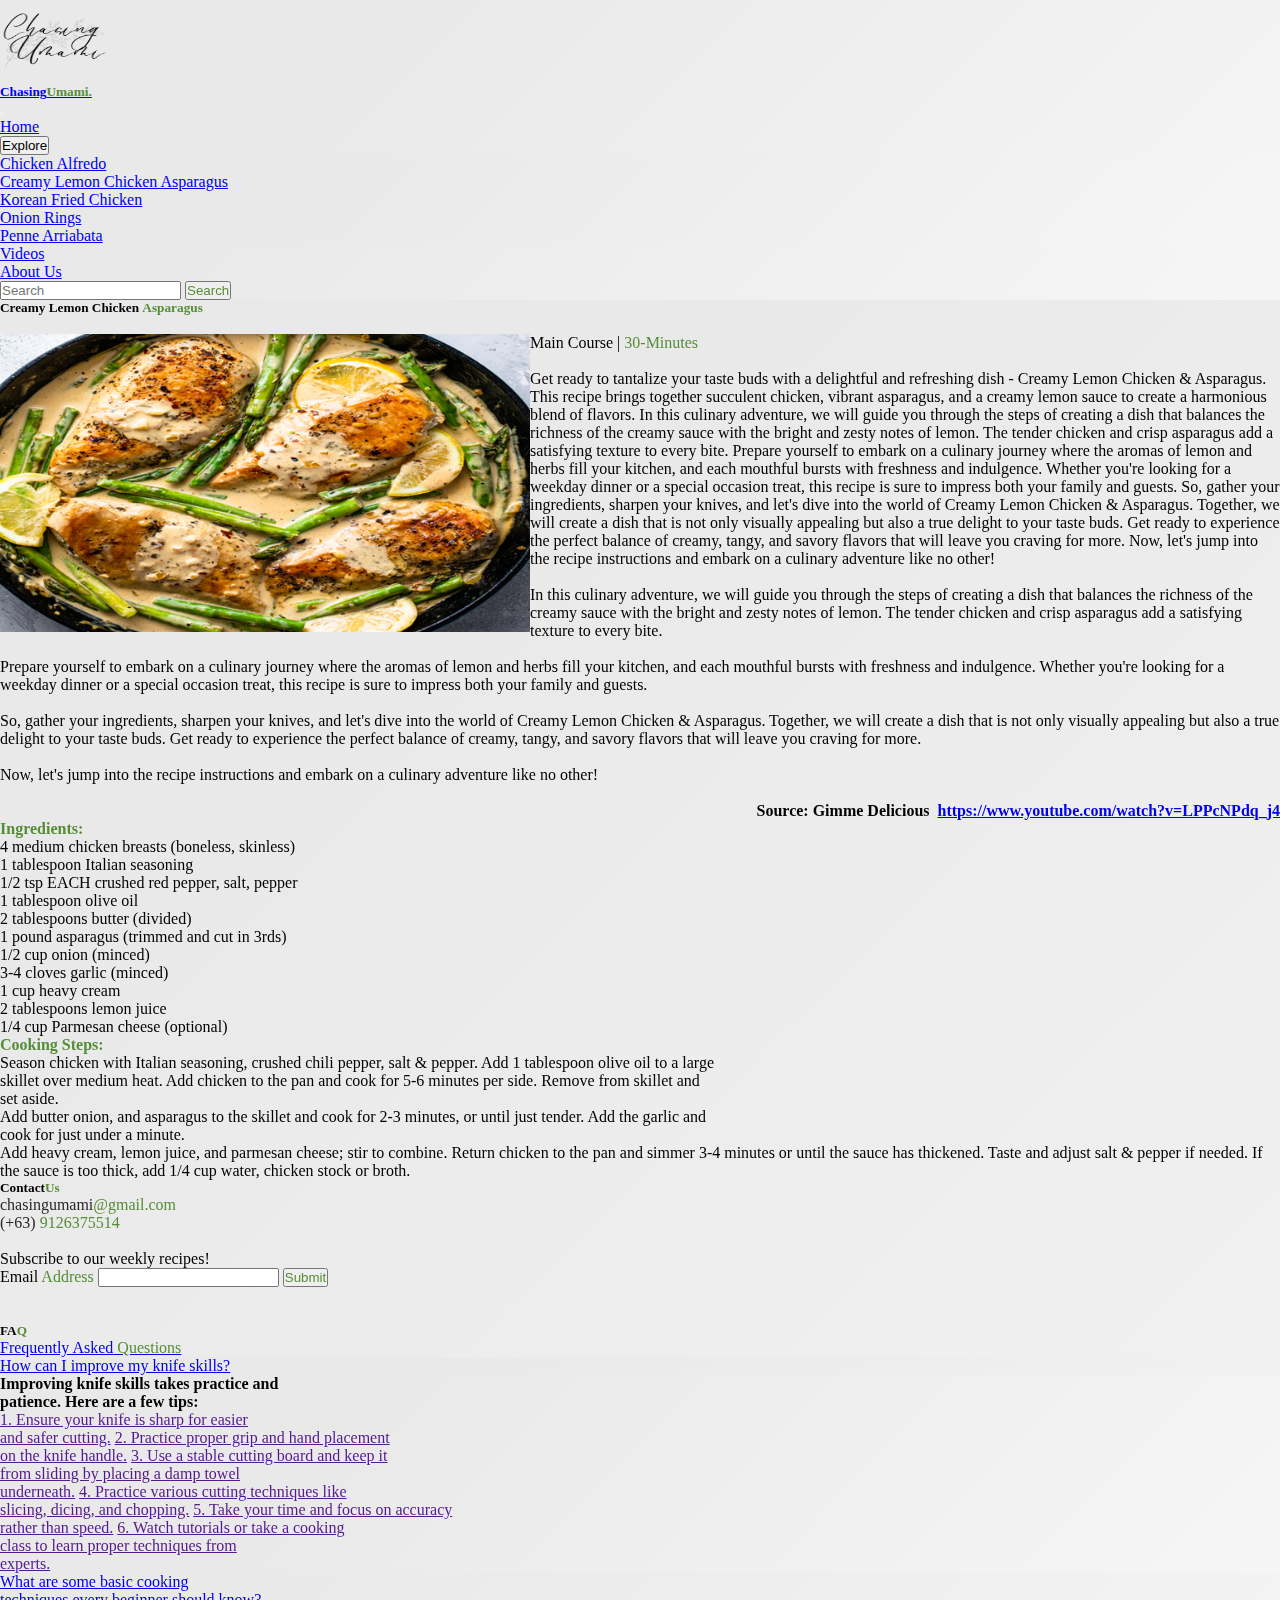
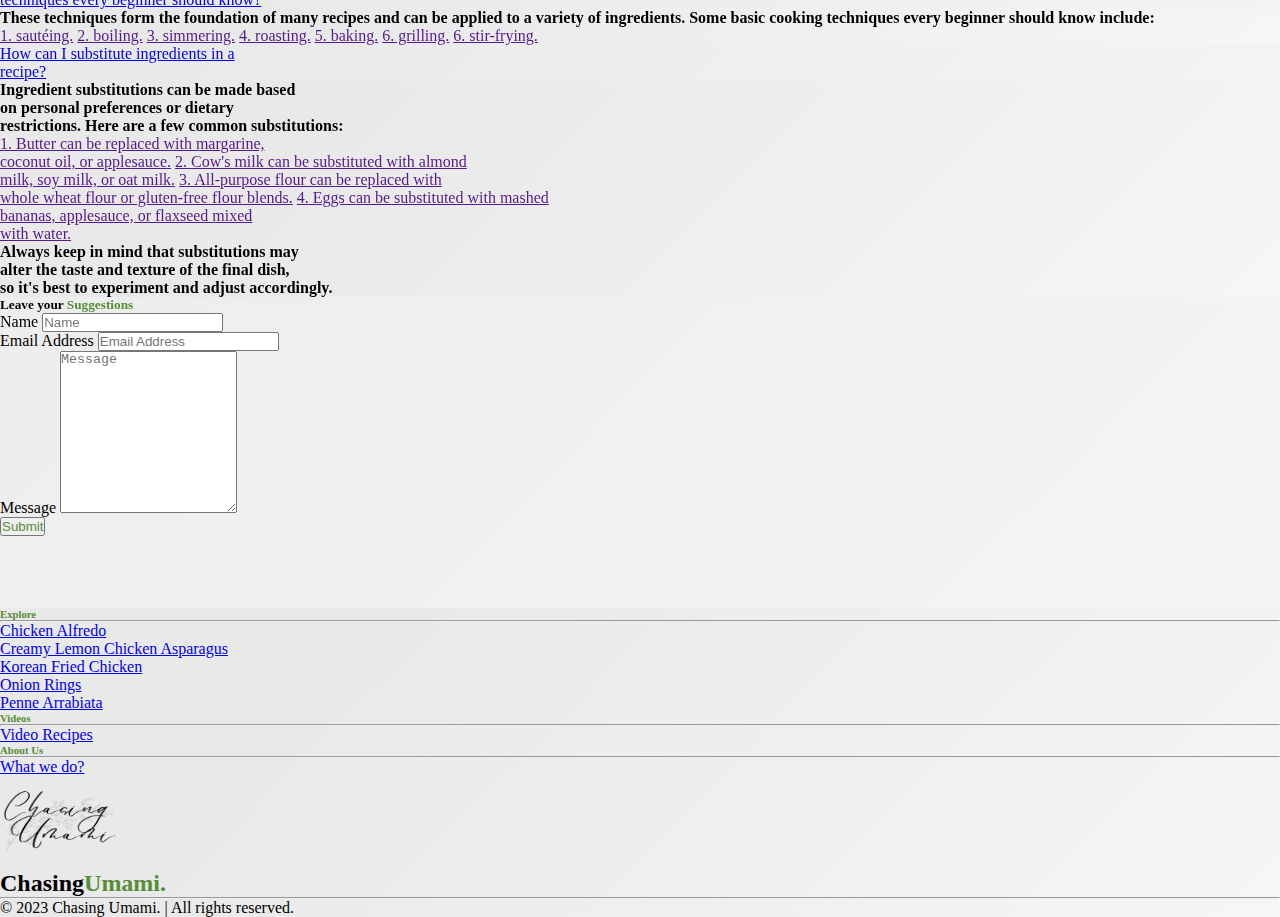
<file: creamy-lemon-asparagus.html>
<!DOCTYPE html>
<html lang="en">

<head>
    <meta charset="UTF-8">
    <meta name="viewport" content="width=device-width, initial-scale=1.0">
    <title>Chasing Umami- Creamy Lemon Chicken & Asparagus</title>
    <!-- Favicon -->
    <link rel="icon" type="images/x-icon" href="./Gallery/favicon-32x32.png" />
    <!-- Bootstrap Min.css -->
    <link href="https://cdn.jsdelivr.net/npm/bootstrap@5.2.3/dist/css/bootstrap.min.css" rel="stylesheet"
        integrity="sha384-rbsA2VBKQhggwzxH7pPCaAqO46MgnOM80zW1RWuH61DGLwZJEdK2Kadq2F9CUG65" crossorigin="anonymous">
    <!-- Font Awesome -->
    <link rel="stylesheet" href="https://cdnjs.cloudflare.com/ajax/libs/font-awesome/6.4.0/css/all.min.css"
        integrity="sha512-iecdLmaskl7CVkqkXNQ/ZH/XLlvWZOJyj7Yy7tcenmpD1ypASozpmT/E0iPtmFIB46ZmdtAc9eNBvH0H/ZpiBw=="
        crossorigin="anonymous" referrerpolicy="no-referrer" />
    <!-- Owl Carousel Min.css -->
    <link rel="stylesheet" href="https://cdnjs.cloudflare.com/ajax/libs/OwlCarousel2/2.3.4/assets/owl.carousel.min.css"
        integrity="sha512-tS3S5qG0BlhnQROyJXvNjeEM4UpMXHrQfTGmbQ1gKmelCxlSEBUaxhRBj/EFTzpbP4RVSrpEikbmdJobCvhE3g=="
        crossorigin="anonymous" referrerpolicy="no-referrer" />
    <!-- Owl Carousel Theme Min.css -->
    <link rel="stylesheet"
        href="https://cdnjs.cloudflare.com/ajax/libs/OwlCarousel2/2.3.4/assets/owl.theme.default.min.css"
        integrity="sha512-sMXtMNL1zRzolHYKEujM2AqCLUR9F2C4/05cdbxjjLSRvMQIciEPCQZo++nk7go3BtSuK9kfa/s+a4f4i5pLkw=="
        crossorigin="anonymous" referrerpolicy="no-referrer" />
</head>
<!-- style -->
<style>
    * {
        margin: 0;
        padding: 0;
    }

    li {
        list-style: none;
    }

    .umami {
        color: #578d37;

    }

    header {
        background-color: #f6f6f6;
        background-image: linear-gradient(315deg, #f6f6f6 0%, #e9e9e9 74%);
    }

    .dropdown-menu {
        border: 0;
        background-color: #f6f6f6;
        background-image: linear-gradient(315deg, #f6f6f6 0%, #e9e9e9 74%);
    }

    body {
        background-color: #f6f6f6;
        background-image: linear-gradient(315deg, #f6f6f6 0%, #e9e9e9 74%);
    }

    footer {
        background-color: #f6f6f6;
        background-image: linear-gradient(315deg, #f6f6f6 0%, #e9e9e9 74%);
    }

    .asparagus li {
        list-style: disc;
    }

    @media screen and (max-width: 600px) {
        .alfredo-vid {
            width: 100%;
            height: auto;
        }
    }
</style>

<body>
    <header class="d-flex justify-content-center h-25">
        <nav class="navbar navbar-expand-lg">
            <div class="container-fluid">
                <a href="#" class="navbar-brand mb-5">
                    <img src="./Gallery/InYour.png" alt="umami-logo" width="110" height="80" />
                    <h5 class="chasingumami">
                        Chasing<span class="umami">Umami.</span>
                    </h5>
                </a>
                <button class="navbar-toggler" navbar-expand-lg type="button" data-bs-toggle="collapse"
                    data-bs-target="#navbarNav" aria-controls="navbarNav" aria-expanded="false"
                    aria-label="Toggle navigation">
                    <span class="navbar-toggler-icon"></span>
                </button>
                <div class="collapse navbar-collapse" id="navbarNav">
                    <ul class="navbar-nav">
                        <!-- Home -->
                        <li class="nav-item">
                            <a href="index.html" class="nav-link">Home</a>
                        </li>
                        <!-- category -->
                        <li class="nav-item">
                            <div class="dropdown">
                                <button class="btn dropdown-toggle" type="button" data-bs-toggle="dropdown"
                                    aria-expanded="false">
                                    Explore
                                </button>
                                <ul class="dropdown-menu">
                                    <li><a class="dropdown-item" href="chicken-alfredo.html">Chicken Alfredo</a></li>
                                    <li><a class="dropdown-item" href="creamy-lemon-asparagus.html">Creamy Lemon Chicken
                                            Asparagus</a></li>
                                    <li><a class="dropdown-item" href="korean-fried-chicken.html">Korean Fried
                                            Chicken</a></li>
                                    <li><a class="dropdown-item" href="onion-rings.html">Onion Rings</a></li>
                                    <li><a class="dropdown-item" href="penne-arrabiata.html">Penne Arriabata</a></li>
                                </ul>
                            </div>
                        </li>
                        <!-- Videos -->
                        <li class="nav-item">
                            <a href="videos.html" class="nav-link">Videos</a>
                        </li>
                        <!-- About Us -->
                        <li class="nav-item">
                            <a href="index.html" class="nav-link">About Us</a>
                        </li>
                    </ul>
                    <!-- Search bar -->
                    <nav class="navbar">
                        <div class="container-fluid">
                            <form class="d-flex" role="search">
                                <input class="form-control me-2" type="search" placeholder="Search" aria-label="Search">
                                <button class="btn umami" type="submit">Search</button>
                            </form>
                        </div>
                    </nav>
                </div>
            </div>
        </nav>
    </header>

    <body>
        <div class="container-fluid mb-5">
            <div class="row">
                <div class="col-md-9 shadow">
                    <h5 class="d-flex justify-content-center mt-5">Creamy Lemon Chicken<span
                            class="umami">&nbsp;Asparagus</span></h5>
                    <br />
                    <img class="p-3 mt-2 img-fluid" src="./Gallery/aspargus (1).png" alt="chicken-alfredo" align="left"
                        width="530vw">
                    <p class="p-4 mt-3">
                        Main Course |<span class="umami"> 30-Minutes</span>
                        <br/>
                        <br/>
                        Get ready to tantalize your taste buds with a delightful and refreshing dish - Creamy Lemon
                        Chicken & Asparagus. This recipe brings together succulent chicken, vibrant asparagus, and a
                        creamy lemon sauce to create a harmonious blend of flavors.
                        In this culinary adventure, we will guide you through the steps of creating a dish that balances
                        the richness of the creamy sauce with the bright and zesty notes of lemon. The tender chicken
                        and crisp asparagus add a satisfying texture to every bite.
                        Prepare yourself to embark on a culinary journey where the aromas of lemon and herbs fill your
                        kitchen, and each mouthful bursts with freshness and indulgence. Whether you're looking for a
                        weekday dinner or a special occasion treat, this recipe is sure to impress both your family and
                        guests.
                        So, gather your ingredients, sharpen your knives, and let's dive into the world of Creamy Lemon
                        Chicken & Asparagus. Together, we will create a dish that is not only visually appealing but
                        also a true delight to your taste buds. Get ready to experience the perfect balance of creamy,
                        tangy, and savory flavors that will leave you craving for more.
                        Now, let's jump into the recipe instructions and embark on a culinary adventure like no other!
                        <br />
                        <br />
                        In this culinary adventure, we will guide you through the steps of creating a dish that balances
                        the richness of the creamy sauce with the bright and zesty notes of lemon. The tender chicken
                        and crisp asparagus add a satisfying texture to every bite.
                        <br />
                        <br />
                        Prepare yourself to embark on a culinary journey where the aromas of lemon and herbs fill your
                        kitchen, and each mouthful bursts with freshness and indulgence. Whether you're looking for a
                        weekday dinner or a special occasion treat, this recipe is sure to impress both your family and
                        guests.
                        <br />
                        <br />
                        So, gather your ingredients, sharpen your knives, and let's dive into the world of Creamy Lemon
                        Chicken & Asparagus. Together, we will create a dish that is not only visually appealing but
                        also a true delight to your taste buds. Get ready to experience the perfect balance of creamy,
                        tangy, and savory flavors that will leave you craving for more.
                        <br />
                        <br />
                        Now, let's jump into the recipe instructions and embark on a culinary adventure like no other!
                        <br />
                        <br />
                    </p>
                    <p class="me-3" style="font-weight: 600;" align="right">Source: Gimme Delicious&nbsp;&nbsp;<a
                            href=https://www.youtube.com/watch?v=Y1xPM1Nopr8>https://www.youtube.com/watch?v=LPPcNPdq_j4</a>
                    </p>
                    <iframe class="alfredo-vid mb-5 pe-1" width="560" height="315"
                        src="https://www.youtube.com/embed/Y1xPM1Nopr8" title="YouTube video player" frameborder="0"
                        allow="accelerometer; autoplay; clipboard-write; encrypted-media; gyroscope; picture-in-picture; web-share"
                        allowfullscreen align="right"></iframe>
                    <ul class="asparagus"><span class="umami" style="font-weight: 700;">Ingredients:</span>
                        <li>4 medium chicken breasts (boneless, skinless)</li>
                        <li>1 tablespoon Italian seasoning</li>
                        <li>1/2 tsp EACH crushed red pepper, salt, pepper</li>
                        <li>1 tablespoon olive oil</li>
                        <li>2 tablespoons butter (divided)</li>
                        <li>1 pound asparagus (trimmed and cut in 3rds)</li>
                        <li>1/2 cup onion (minced)</li>
                        <li>3-4 cloves garlic (minced)</li>
                        <li>1 cup heavy cream</li>
                        <li>2 tablespoons lemon juice</li>
                        <li>1/4 cup Parmesan cheese (optional)</li>
                    </ul>
                    <ul class="asparagus"><span class="umami" style="font-weight: 700;">Cooking Steps:</span>
                        <li>Season chicken with Italian seasoning, crushed chili pepper, salt & pepper. Add 1 tablespoon
                            olive oil to a large skillet over medium heat. Add chicken to the pan and cook for 5-6
                            minutes per side. Remove from skillet and set aside.</li>
                        <li>Add butter onion, and asparagus to the skillet and cook for 2-3 minutes, or until just
                            tender. Add the garlic and cook for just under a minute.</li>
                        <li>Add heavy cream, lemon juice, and parmesan cheese; stir to combine. Return chicken to the
                            pan and simmer 3-4 minutes or until the sauce has thickened. Taste and adjust salt & pepper
                            if needed. If the sauce is too thick, add 1/4 cup water, chicken stock or broth.</li>
                    </ul>

                </div>
                <!-- Contact Us -->
                <div class="col-md-3 mt-5">
                    <div>
                        <h5 class="d-flex justify-content-center">Contact<span class="umami">Us</span></h5>
                        <ul class="contacts shadow mt-3 pt-3">
                            <li>
                                <a href="#" style="text-decoration: none;"><span
                                        style="color: #2a2826;">chasingumami</span><span
                                        class="umami">@gmail.com</span></a>
                            </li>
                            <li>
                                <a href="#" style="text-decoration: none;"><span
                                        style="color: #2a2826;">(+63)</span><span
                                        class="umami">&nbsp;9126375514</span></a>
                            </li>
                            <br />
                            <li>
                                <!-- Email bar -->
                                <form>
                                    <div class="mb-3 me-4">
                                        <div id="email" class="form-text">Subscribe to our weekly recipes!</div>
                                        <label for="email" class="form-label">Email <span
                                                class="umami">Address</span></label>
                                        <input type="email" class="form-control" id="email"
                                            aria-describedby="emailHelp">
                                        <button type="submit" class="btn umami bg mb-2 me-2 ">Submit</button>
                                    </div>
                                </form>
                            </li>
                        </ul>
                    </div>
                    <br />
                    <br />
                    <!-- FAQ -->
                    <div class="me-4">
                        <h5 class="d-flex justify-content-center">FA<span class="umami">Q</span></h5>
                        <div class="dropstart ms-4">
                            <ul class="navbar-nav">
                                <li class="nav-item dropdown">
                                    <a class="nav-link dropdown-toggle" data-bs-auto-close="outside" href="#"
                                        role="button" data-bs-toggle="dropdown" aria-expanded="false">
                                        Frequently Asked<span class="umami">&nbsp;Questions</span>
                                    </a>
                                    <ul class="dropdown-menu shadow">
                                        <li>
                                            <a class="dropdown-item dropdown-toggle container-fluid"
                                                data-bs-toggle="dropdown" href="#">
                                                How can I improve my knife skills?
                                            </a>
                                            <ul class="dropdown-menu">
                                                <li class="shadow">
                                                    <p class="p-2" style="font-weight: 600;"> Improving knife skills
                                                        takes practice and <br /> patience. Here are a few tips:</p>
                                                    <a href="" class="dropdown-item">1. Ensure your knife is sharp for
                                                        easier <br /> and safer cutting.</a>
                                                    <a href="" class="dropdown-item">2. Practice proper grip and hand
                                                        placement <br /> on the knife handle.</a>
                                                    <a href="" class="dropdown-item">3. Use a stable cutting board and
                                                        keep it <br /> from sliding by placing a damp towel <br />
                                                        underneath.</a>
                                                    <a href="" class="dropdown-item">4. Practice various cutting
                                                        techniques like <br /> slicing, dicing, and chopping.</a>
                                                    <a href="" class="dropdown-item">5. Take your time and focus on
                                                        accuracy <br /> rather than speed.</a>
                                                    <a href="" class="dropdown-item">6. Watch tutorials or take a
                                                        cooking <br /> class to learn proper techniques from <br />
                                                        experts.</a>
                                                </li>
                                            </ul>
                                        </li>
                                        <li>
                                            <a class="dropdown-item dropdown-toggle" data-bs-toggle="dropdown" href="#">
                                                What are some basic cooking <br /> techniques every beginner should
                                                know?
                                            </a>
                                            <ul class="dropdown-menu">
                                                <li class="shadow">
                                                    <p class="p-2" style="font-weight: 600;">
                                                        These techniques form the foundation of many recipes and can be
                                                        applied to a variety of ingredients. Some basic cooking
                                                        techniques every beginner should know include:
                                                    </p>
                                                    <a href="" class="dropdown-item">1. sautéing.</a>
                                                    <a href="" class="dropdown-item">2. boiling.</a>
                                                    <a href="" class="dropdown-item">3. simmering.</a>
                                                    <a href="" class="dropdown-item">4. roasting.</a>
                                                    <a href="" class="dropdown-item">5. baking.</a>
                                                    <a href="" class="dropdown-item">6. grilling.</a>
                                                    <a href="" class="dropdown-item">6. stir-frying.</a>
                                                </li>
                                            </ul>
                                        </li>
                                        <li>
                                            <a class="dropdown-item dropdown-toggle" data-bs-toggle="dropdown" href="#">
                                                How can I substitute ingredients in a <br /> recipe?
                                            </a>
                                            <ul class="dropdown-menu">
                                                <li class="shadow">
                                                    <p class="p-2" style="font-weight: 600;">
                                                        Ingredient substitutions can be made based <br /> on personal
                                                        preferences or dietary <br /> restrictions. Here are a few
                                                        common substitutions:
                                                    </p>
                                                    <a href="" class="dropdown-item">1. Butter can be replaced with
                                                        margarine, <br /> coconut oil, or applesauce.</a>
                                                    <a href="" class="dropdown-item">2. Cow's milk can be substituted
                                                        with almond <br /> milk, soy milk, or oat milk.</a>
                                                    <a href="" class="dropdown-item">3. All-purpose flour can be
                                                        replaced with <br /> whole wheat flour or gluten-free flour
                                                        blends.</a>
                                                    <a href="" class="dropdown-item">4. Eggs can be substituted with
                                                        mashed <br /> bananas, applesauce, or flaxseed mixed <br /> with
                                                        water.</a>
                                                    <p class="p-2" style="font-weight: 600;">
                                                        Always keep in mind that substitutions may<br /> alter the taste
                                                        and texture of the final dish, <br /> so it's best to experiment
                                                        and adjust accordingly.
                                                    </p>
                                                </li>
                                            </ul>
                                        </li>
                                    </ul>
                                </li>
                            </ul>
                        </div>
                    </div>
                     <!--container -->
                     <div class="container mt-5 py-4 shadow ">
                        <!--form -->
                        <form id="contactForm">
                            <h5 class="text-center mb-5">Leave your <span class="umami">Suggestions</span></h5>
                            <!-- Name input -->
                            <div class="mb-3">
                                <label class="form-label" for="name">Name</label>
                                <input class="form-control" id="name" type="text" placeholder="Name"
                                    data-sb-validations="required" />
                            </div>
                            <!-- Email address input -->
                            <div class="mb-3">
                                <label class="form-label" for="emailAddress">Email Address</label>
                                <input class="form-control" id="emailAddress" type="email" placeholder="Email Address"
                                    data-sb-validations="required, email" />
                            </div>
                            <!-- Message input -->
                            <div class="mb-3">
                                <label class="form-label" for="message">Message</label>
                                <textarea class="form-control" id="message" type="text" placeholder="Message"
                                    style="height: 10rem;" data-sb-validations="required"></textarea>
                            </div>
                            <!-- Form submit button -->
                            <div class="d-grid">
                                <button class="btn umami btn-lg" type="submit">Submit</button>
                            </div>
                        </form>
                    </div>
                    <br />
                    <br />
                    <br />
                    <br />
                </div>
            </div>
        </div>
        <footer class="footer">
            <!-- footer nav -->
            <div class="container">
                <div class="row">
                    <div class="col-md-2">
                        <h6 class="d-flex justify-content-center umami">Explore</h6>
                        <hr />
                        <ul class="text-secondary">
                            <li>
                                <a href="chicken-alfredo.html" class="nav-link">Chicken Alfredo</a>
                            </li>
                            <li>
                                <a href="creamy-lemon-asparagus.html" class="nav-link">Creamy Lemon Chicken
                                    Asparagus</a>
                            </li>
                            <li>
                                <a href="korean-fried-chicken.html" class="nav-link">Korean Fried Chicken</a>
                            </li>
                            <li>
                                <a href="onion-rings.html" class="nav-link">Onion Rings</a>
                            </li>
                            <li>
                                <a href="penne-arrabiata.html" class="nav-link">Penne Arrabiata</a>
                            </li>
                        </ul>
                    </div>
                    <!-- end -->
                    <div class="col-md-2">
                        <h6 class="d-flex justify-content-center umami">Videos</h6>
                        <hr />
                        <ul class="text-secondary">
                            <li>
                                <a href="videos.html" class="nav-link">Video Recipes</a>
                            </li>
                        </ul>
                    </div>
                    <!-- end -->
                    <div class="col-md-2">
                        <h6 class="d-flex justify-content-center umami">About Us</h6>
                        <hr />
                        <ul class="text-secondary">
                            <li>
                                <a href="About-Us.html" class="nav-link">What we do?</a>
                            </li>
                        </ul>
                    </div>
                    <!-- end -->
                    <div class="col-md-3">
                        <img src="./Gallery/InYour.png" alt="" width="120" height="90" />
                        <br />
                        <h2>Chasing<span class="umami">Umami.</span></h2>
                    </div>
                    <div class="col-md-3">
                        <ul class="d-flex justify-content-between p-5">
                            <li class="icon nav-item"><a
                                    href="https://www.facebook.com/profile.php?id=100093383017171"><i
                                        class="fa-brands fa-facebook" style="color: #2a2826;"></i></a></li>
                            <li class="icon nav-item"><a href="https://twitter.com/TheBaneknek19"><i
                                        class="fa-brands fa-twitter" style="color: #2a2826;"></i></a></li>
                            <li class="icon nav-item"><a href="https://www.linkedin.com/in/ma-nikki-zapuiz-ab956799/"><i
                                        class="fa-brands fa-linkedin-in" style="color: #2a2826;"></i></a></li>
                            <li class="icon nav-item"><a href="https://www.instagram.com/travelblogsix6/"><i
                                        class="fa-brands fa-instagram" style="color: #2a2826;"></i></a></li>
                        </ul>
                    </div>
                    <!-- end -->
                    <hr />
                    <p class="d-flex justify-content-center">© 2023 Chasing Umami. | All rights reserved.</p>
                </div>
            </div>
        </footer>
        <!-- JQuery -->
        <script src="https://cdnjs.cloudflare.com/ajax/libs/jquery/3.7.0/jquery.min.js"
            integrity="sha512-3gJwYpMe3QewGELv8k/BX9vcqhryRdzRMxVfq6ngyWXwo03GFEzjsUm8Q7RZcHPHksttq7/GFoxjCVUjkjvPdw=="
            crossorigin="anonymous" referrerpolicy="no-referrer"></script>
        <!-- Owl Carousel -->
        <script src="https://cdnjs.cloudflare.com/ajax/libs/OwlCarousel2/2.3.4/owl.carousel.min.js"
            integrity="sha512-bPs7Ae6pVvhOSiIcyUClR7/q2OAsRiovw4vAkX+zJbw3ShAeeqezq50RIIcIURq7Oa20rW2n2q+fyXBNcU9lrw=="
            crossorigin="anonymous" referrerpolicy="no-referrer"></script>
        <!-- Bootstrap -->
        <script src="https://cdn.jsdelivr.net/npm/bootstrap@5.2.3/dist/js/bootstrap.bundle.min.js"
            integrity="sha384-kenU1KFdBIe4zVF0s0G1M5b4hcpxyD9F7jL+jjXkk+Q2h455rYXK/7HAuoJl+0I4"
            crossorigin="anonymous"></script>
        <!-- Init Owl Carousel -->
        <script>
            $('.owl-carousel').owlCarousel({
                loop: true,
                margin: 10,
                nav: true,
                responsive: {
                    0: {
                        items: 1
                    },
                    600: {
                        items: 3
                    },
                    1000: {
                        items: 3
                    }
                }
            })
        </script>
    </body>

</html>
</file>
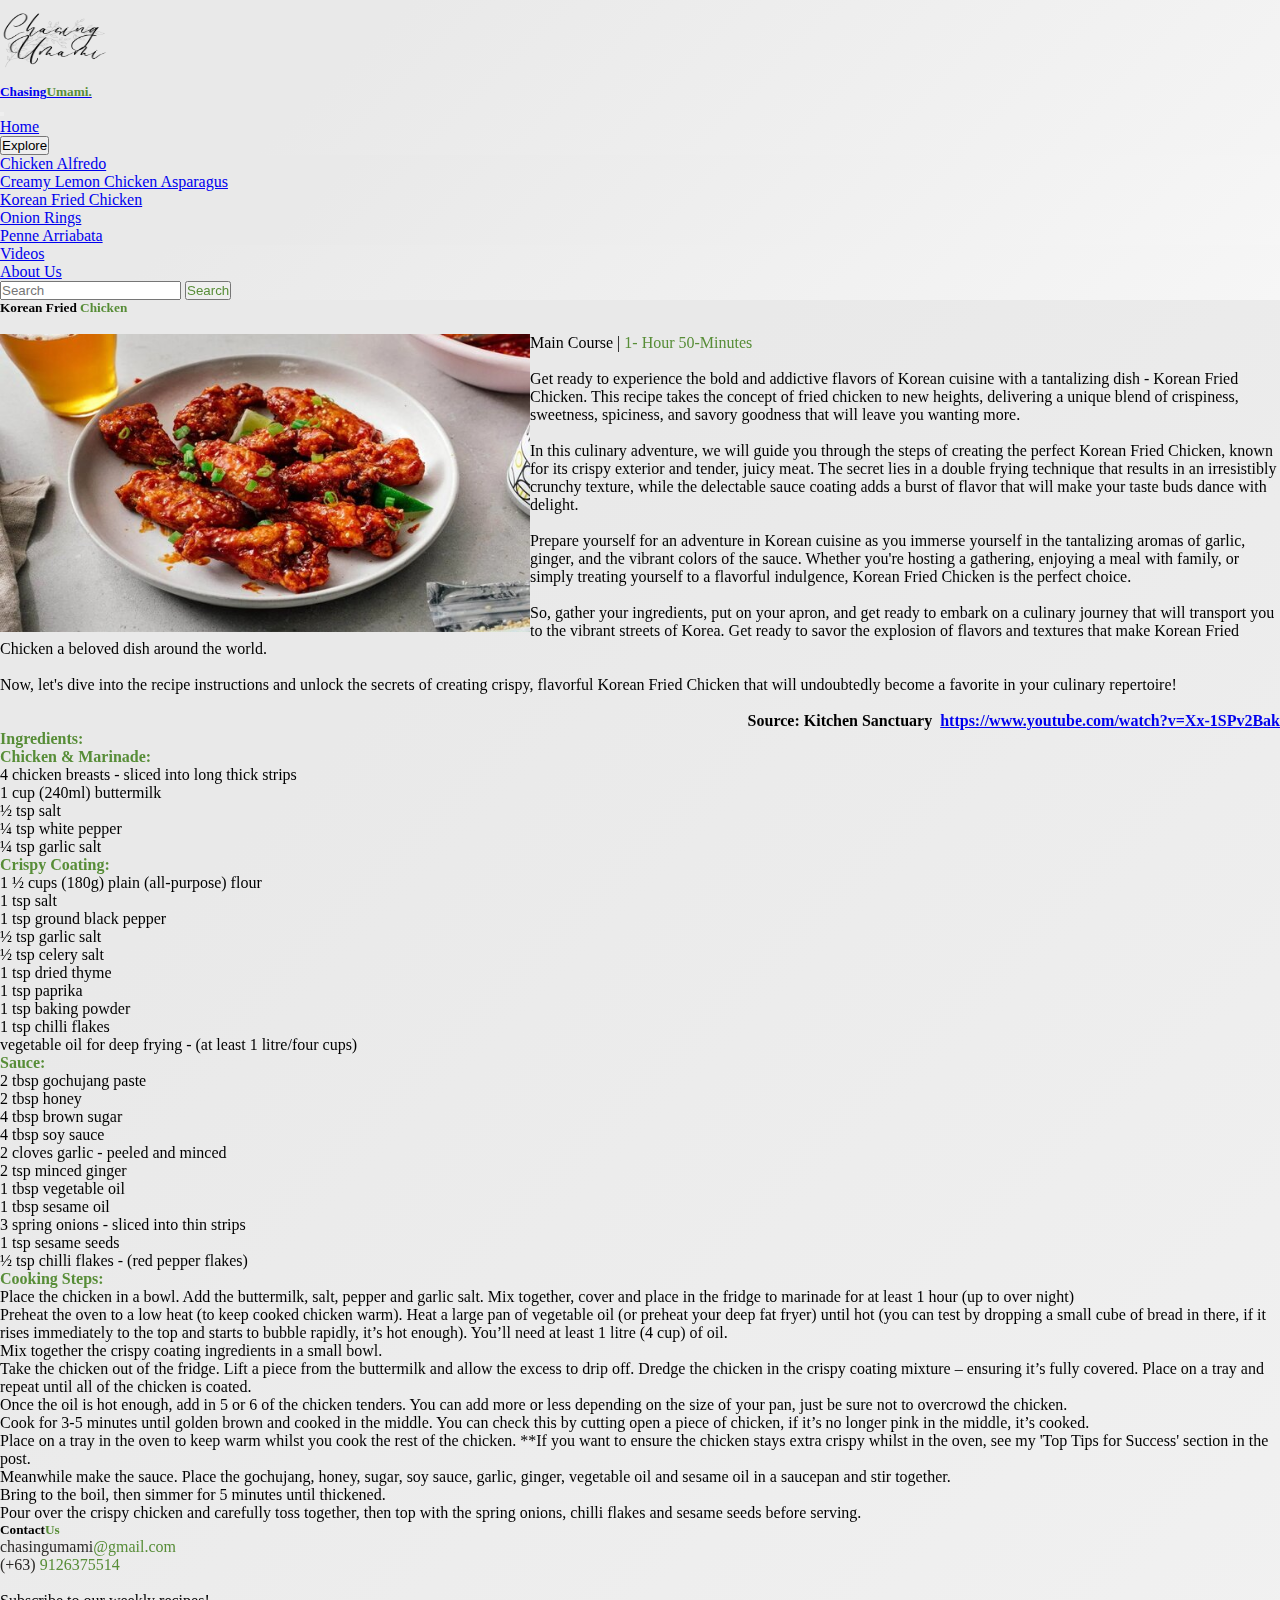
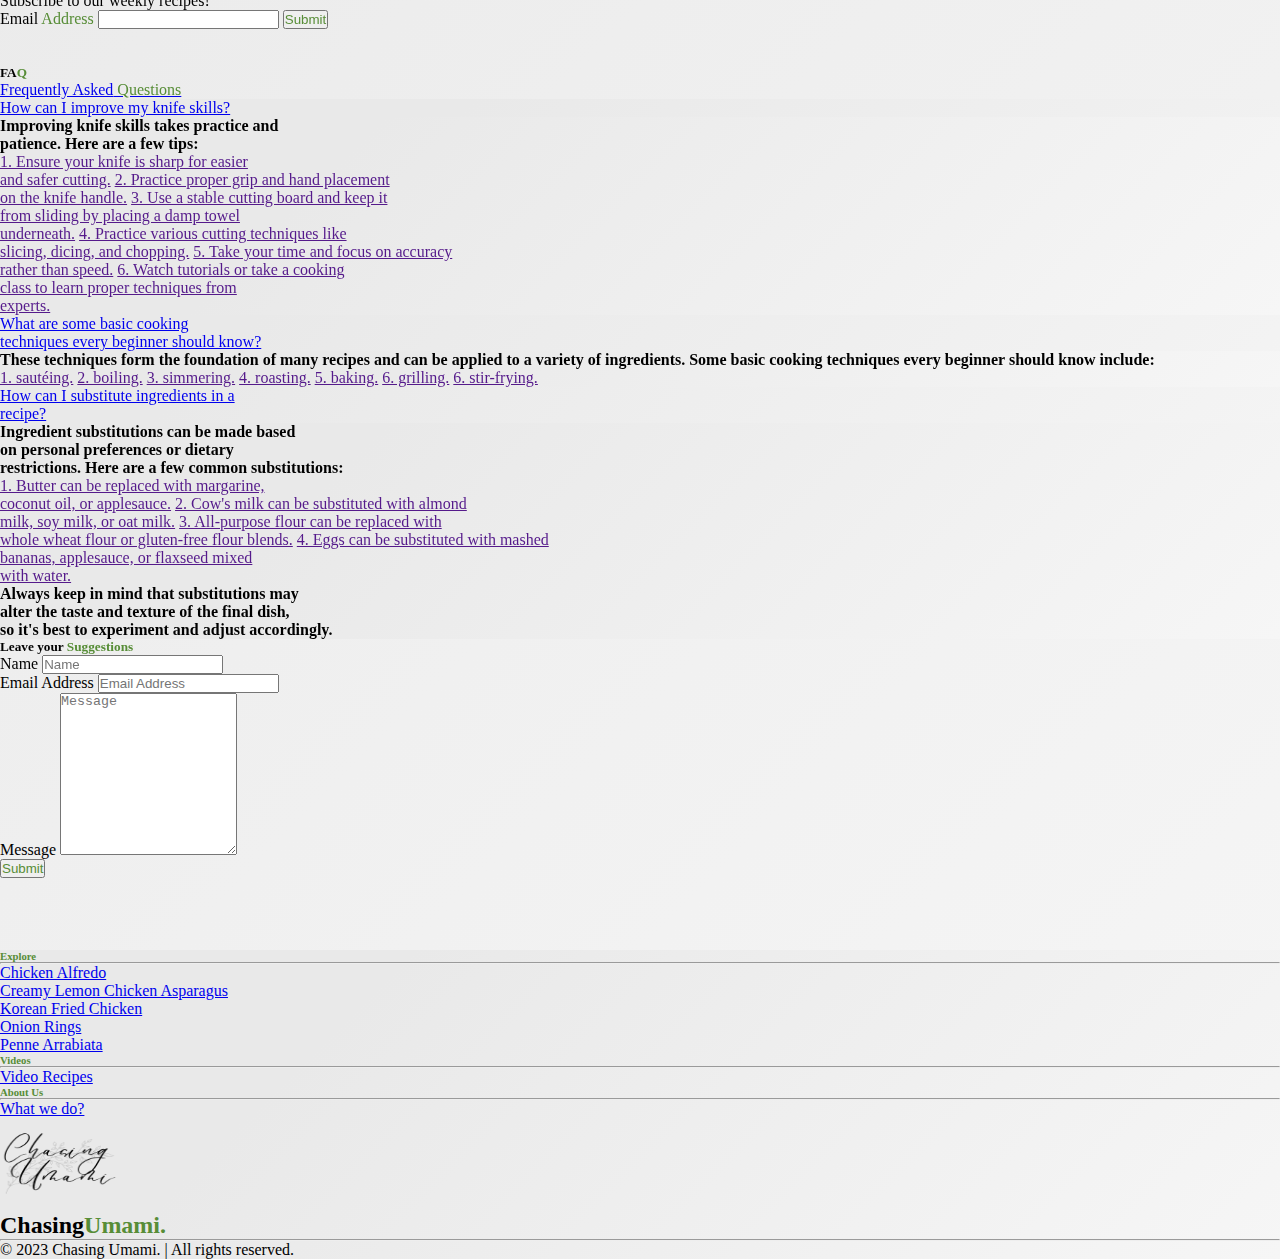
<file: korean-fried-chicken.html>
<!DOCTYPE html>
<html lang="en">

<head>
    <meta charset="UTF-8">
    <meta name="viewport" content="width=device-width, initial-scale=1.0">
    <title>Chasing Umami- Chicken Alfredo</title>
    <!-- Favicon -->
    <link rel="icon" type="images/x-icon" href="./Gallery/favicon-32x32.png" />
    <!-- Bootstrap Min.css -->
    <link href="https://cdn.jsdelivr.net/npm/bootstrap@5.2.3/dist/css/bootstrap.min.css" rel="stylesheet"
        integrity="sha384-rbsA2VBKQhggwzxH7pPCaAqO46MgnOM80zW1RWuH61DGLwZJEdK2Kadq2F9CUG65" crossorigin="anonymous">
    <!-- Font Awesome -->
    <link rel="stylesheet" href="https://cdnjs.cloudflare.com/ajax/libs/font-awesome/6.4.0/css/all.min.css"
        integrity="sha512-iecdLmaskl7CVkqkXNQ/ZH/XLlvWZOJyj7Yy7tcenmpD1ypASozpmT/E0iPtmFIB46ZmdtAc9eNBvH0H/ZpiBw=="
        crossorigin="anonymous" referrerpolicy="no-referrer" />
    <!-- Owl Carousel Min.css -->
    <link rel="stylesheet" href="https://cdnjs.cloudflare.com/ajax/libs/OwlCarousel2/2.3.4/assets/owl.carousel.min.css"
        integrity="sha512-tS3S5qG0BlhnQROyJXvNjeEM4UpMXHrQfTGmbQ1gKmelCxlSEBUaxhRBj/EFTzpbP4RVSrpEikbmdJobCvhE3g=="
        crossorigin="anonymous" referrerpolicy="no-referrer" />
    <!-- Owl Carousel Theme Min.css -->
    <link rel="stylesheet"
        href="https://cdnjs.cloudflare.com/ajax/libs/OwlCarousel2/2.3.4/assets/owl.theme.default.min.css"
        integrity="sha512-sMXtMNL1zRzolHYKEujM2AqCLUR9F2C4/05cdbxjjLSRvMQIciEPCQZo++nk7go3BtSuK9kfa/s+a4f4i5pLkw=="
        crossorigin="anonymous" referrerpolicy="no-referrer" />
</head>
<!-- style -->
<style>
    * {
        margin: 0;
        padding: 0;
    }

    li {
        list-style: none;
    }

    .umami {
        color: #578d37;

    }

    header {
        background-color: #f6f6f6;
        background-image: linear-gradient(315deg, #f6f6f6 0%, #e9e9e9 74%);
    }

    .dropdown-menu {
        border: 0;
        background-color: #f6f6f6;
        background-image: linear-gradient(315deg, #f6f6f6 0%, #e9e9e9 74%);
    }

    body {
        background-color: #f6f6f6;
        background-image: linear-gradient(315deg, #f6f6f6 0%, #e9e9e9 74%);
    }

    footer {
        background-color: #f6f6f6;
        background-image: linear-gradient(315deg, #f6f6f6 0%, #e9e9e9 74%);
    }

    .korean li {
        list-style: disc;
    }

    @media screen and (max-width: 600px) {
        .korean-vid {
            width: 100%;
            height: auto;
        }
    }
</style>

<body>
    <header class="d-flex justify-content-center h-25">
        <nav class="navbar navbar-expand-lg">
            <div class="container-fluid">
                <a href="#" class="navbar-brand mb-5">
                    <img src="./Gallery/InYour.png" alt="umami-logo" width="110" height="80" />
                    <h5 class="chasingumami">
                        Chasing<span class="umami">Umami.</span>
                    </h5>
                </a>
                <button class="navbar-toggler" navbar-expand-lg type="button" data-bs-toggle="collapse"
                    data-bs-target="#navbarNav" aria-controls="navbarNav" aria-expanded="false"
                    aria-label="Toggle navigation">
                    <span class="navbar-toggler-icon"></span>
                </button>
                <div class="collapse navbar-collapse" id="navbarNav">
                    <ul class="navbar-nav">
                        <!-- Home -->
                        <li class="nav-item">
                            <a href="index.html" class="nav-link">Home</a>
                        </li>
                        <!-- category -->
                        <li class="nav-item">
                            <div class="dropdown">
                                <button class="btn dropdown-toggle" type="button" data-bs-toggle="dropdown"
                                    aria-expanded="false">
                                    Explore
                                </button>
                                <ul class="dropdown-menu">
                                    <li><a class="dropdown-item" href="chicken-alfredo.html">Chicken Alfredo</a></li>
                                    <li><a class="dropdown-item" href="creamy-lemon-asparagus.html">Creamy Lemon Chicken
                                            Asparagus</a></li>
                                    <li><a class="dropdown-item" href="korean-fried-chicken.html">Korean Fried
                                            Chicken</a></li>
                                    <li><a class="dropdown-item" href="onion-rings.html">Onion Rings</a></li>
                                    <li><a class="dropdown-item" href="penne-arrabiata.html">Penne Arriabata</a></li>
                                </ul>
                            </div>
                        </li>
                        <!-- Videos -->
                        <li class="nav-item">
                            <a href="videos.html" class="nav-link">Videos</a>
                        </li>
                        <!-- About Us -->
                        <li class="nav-item">
                            <a href="About-Us.html" class="nav-link">About Us</a>
                        </li>
                    </ul>
                    <!-- Search bar -->
                    <nav class="navbar">
                        <div class="container-fluid">
                            <form class="d-flex" role="search">
                                <input class="form-control me-2" type="search" placeholder="Search" aria-label="Search">
                                <button class="btn umami" type="submit">Search</button>
                            </form>
                        </div>
                    </nav>
                </div>
            </div>
        </nav>
    </header>

    <body>
        <div class="container-fluid mb-5">
            <div class="row">
                <div class="col-md-9 shadow">
                    <h5 class="d-flex justify-content-center mt-5">Korean Fried<span class="umami">&nbsp;Chicken</span>
                    </h5>
                    <br />
                    <img class="p-3 img-fluid" src="./Gallery/korean fried chicken.jpg" alt="chicken-alfredo"
                        align="left" width="530vw">
                    <p class="p-4 mt-3">
                        Main Course |<span class="umami"> 1- Hour 50-Minutes</span>
                        <br/>
                        <br/>
                        Get ready to experience the bold and addictive flavors of Korean cuisine with a tantalizing dish
                        - Korean Fried Chicken. This recipe takes the concept of fried chicken to new heights,
                        delivering a unique blend of crispiness, sweetness, spiciness, and savory goodness that will
                        leave you wanting more.
                        <br />
                        <br />
                        In this culinary adventure, we will guide you through the steps of creating the perfect Korean
                        Fried Chicken, known for its crispy exterior and tender, juicy meat. The secret lies in a double
                        frying technique that results in an irresistibly crunchy texture, while the delectable sauce
                        coating adds a burst of flavor that will make your taste buds dance with delight.
                        <br />
                        <br />
                        Prepare yourself for an adventure in Korean cuisine as you immerse yourself in the tantalizing
                        aromas of garlic, ginger, and the vibrant colors of the sauce. Whether you're hosting a
                        gathering, enjoying a meal with family, or simply treating yourself to a flavorful indulgence,
                        Korean Fried Chicken is the perfect choice.
                        <br />
                        <br />
                        So, gather your ingredients, put on your apron, and get ready to embark on a culinary journey
                        that will transport you to the vibrant streets of Korea. Get ready to savor the explosion of
                        flavors and textures that make Korean Fried Chicken a beloved dish around the world.
                        <br />
                        <br />
                        Now, let's dive into the recipe instructions and unlock the secrets of creating crispy,
                        flavorful Korean Fried Chicken that will undoubtedly become a favorite in your culinary
                        repertoire!
                        <br />
                        <br />
                    </p>
                    <p class="me-3" style="font-weight: 600;" align="right">Source: Kitchen Sanctuary&nbsp;&nbsp;<a
                            href="https://www.youtube.com/watch?v=Xx-1SPv2Bak">https://www.youtube.com/watch?v=Xx-1SPv2Bak</a>
                    </p>
                    <iframe class="korean-vid mb-5 pe-1" width="560" height="315"
                        src="https://www.youtube.com/embed/Xx-1SPv2Bak" title="YouTube video player" frameborder="0"
                        allow="accelerometer; autoplay; clipboard-write; encrypted-media; gyroscope; picture-in-picture; web-share"
                        allowfullscreen align="right"></iframe>
                    <ul class="cook"><span class="umami" style="font-weight: 700;">Ingredients:</span>
                        <li>
                            <ul class="korean"><span class="umami" style="font-weight: 700;">Chicken & Marinade:</span>
                                <li>4 chicken breasts - sliced into long thick strips</li>
                                <li>1 cup (240ml) buttermilk</li>
                                <li>½ tsp salt</li>
                                <li>¼ tsp white pepper</li>
                                <li>¼ tsp garlic salt</li>
                            </ul>
                        </li>
                        <li>
                            <ul class="korean"><span class="umami" style="font-weight: 700;">Crispy Coating:</span>
                                <li>1 ½ cups (180g) plain (all-purpose) flour</li>
                                <li>1 tsp salt</li>
                                <li>1 tsp ground black pepper</li>
                                <li>½ tsp garlic salt</li>
                                <li>½ tsp celery salt</li>
                                <li>1 tsp dried thyme</li>
                                <li>1 tsp paprika</li>
                                <li>1 tsp baking powder</li>
                                <li>1 tsp chilli flakes</li>
                                <li>vegetable oil for deep frying - (at least 1 litre/four cups)</li>
                            </ul>
                        </li>
                        <li>
                            <ul class="korean"><span class="umami" style="font-weight: 700;">Sauce:</span>
                                <li>2 tbsp gochujang paste</li>
                                <li>2 tbsp honey</li>
                                <li>4 tbsp brown sugar</li>
                                <li>4 tbsp soy sauce</li>
                                <li>2 cloves garlic - peeled and minced</li>
                                <li>2 tsp minced ginger</li>
                                <li>1 tbsp vegetable oil</li>
                                <li>1 tbsp sesame oil</li>
                                <li>3 spring onions - sliced into thin strips</li>
                                <li>1 tsp sesame seeds</li>
                                <li>½ tsp chilli flakes - (red pepper flakes)</li>
                            </ul>
                        </li>
                    </ul>
                    <ul class="korean"><span class="umami" style="font-weight: 700;">Cooking Steps:</span>
                        <li>Place the chicken in a bowl. Add the buttermilk, salt, pepper and garlic salt. Mix together,
                            cover and place in the fridge to marinade for at least 1 hour (up to over night)</li>
                        <li>Preheat the oven to a low heat (to keep cooked chicken warm). Heat a large pan of vegetable
                            oil (or preheat your deep fat fryer) until hot (you can test by dropping a small cube of
                            bread in there, if it rises immediately to the top and starts to bubble rapidly, it’s hot
                            enough). You’ll need at least 1 litre (4 cup) of oil.</li>
                        <li>Mix together the crispy coating ingredients in a small bowl.</li>
                        <li>Take the chicken out of the fridge. Lift a piece from the buttermilk and allow the excess to
                            drip off. Dredge the chicken in the crispy coating mixture – ensuring it’s fully covered.
                            Place on a tray and repeat until all of the chicken is coated.</li>
                        <li>Once the oil is hot enough, add in 5 or 6 of the chicken tenders. You can add more or less
                            depending on the size of your pan, just be sure not to overcrowd the chicken.</li>
                        <li>Cook for 3-5 minutes until golden brown and cooked in the middle. You can check this by
                            cutting open a piece of chicken, if it’s no longer pink in the middle, it’s cooked.</li>
                        <li>Place on a tray in the oven to keep warm whilst you cook the rest of the chicken. **If you
                            want to ensure the chicken stays extra crispy whilst in the oven, see my 'Top Tips for
                            Success' section in the post.</li>
                        <li>Meanwhile make the sauce. Place the gochujang, honey, sugar, soy sauce, garlic, ginger,
                            vegetable oil and sesame oil in a saucepan and stir together.</li>
                        <li>Bring to the boil, then simmer for 5 minutes until thickened.</li>
                        <li>Pour over the crispy chicken and carefully toss together, then top with the spring onions,
                            chilli flakes and sesame seeds before serving.</li>
                    </ul>
                </div>
                <!-- Contact Us -->
                <div class="col-md-3 mt-5">
                    <div>
                        <h5 class="d-flex justify-content-center">Contact<span class="umami">Us</span></h5>
                        <ul class="contacts shadow mt-3 pt-3">
                            <li>
                                <a href="#" style="text-decoration: none;"><span
                                        style="color: #2a2826;">chasingumami</span><span
                                        class="umami">@gmail.com</span></a>
                            </li>
                            <li>
                                <a href="#" style="text-decoration: none;"><span
                                        style="color: #2a2826;">(+63)</span><span
                                        class="umami">&nbsp;9126375514</span></a>
                            </li>
                            <br />
                            <li>
                                <!-- Email bar -->
                                <form>
                                    <div class="mb-3 me-4">
                                        <div id="email" class="form-text">Subscribe to our weekly recipes!</div>
                                        <label for="email" class="form-label">Email <span
                                                class="umami">Address</span></label>
                                        <input type="email" class="form-control" id="email"
                                            aria-describedby="emailHelp">
                                        <button type="submit" class="btn umami bg mb-2 me-2 ">Submit</button>
                                    </div>
                                </form>
                            </li>
                        </ul>
                    </div>
                    <br />
                    <br />
                    <!-- FAQ -->
                    <div class="me-4">
                        <h5 class="d-flex justify-content-center">FA<span class="umami">Q</span></h5>
                        <div class="dropstart ms-4">
                            <ul class="navbar-nav">
                                <li class="nav-item dropdown">
                                    <a class="nav-link dropdown-toggle" data-bs-auto-close="outside" href="#"
                                        role="button" data-bs-toggle="dropdown" aria-expanded="false">
                                        Frequently Asked<span class="umami">&nbsp;Questions</span>
                                    </a>
                                    <ul class="dropdown-menu shadow">
                                        <li>
                                            <a class="dropdown-item dropdown-toggle container-fluid"
                                                data-bs-toggle="dropdown" href="#">
                                                How can I improve my knife skills?
                                            </a>
                                            <ul class="dropdown-menu">
                                                <li class="shadow">
                                                    <p class="p-2" style="font-weight: 600;"> Improving knife skills
                                                        takes practice and <br /> patience. Here are a few tips:</p>
                                                    <a href="" class="dropdown-item">1. Ensure your knife is sharp for
                                                        easier <br /> and safer cutting.</a>
                                                    <a href="" class="dropdown-item">2. Practice proper grip and hand
                                                        placement <br /> on the knife handle.</a>
                                                    <a href="" class="dropdown-item">3. Use a stable cutting board and
                                                        keep it <br /> from sliding by placing a damp towel <br />
                                                        underneath.</a>
                                                    <a href="" class="dropdown-item">4. Practice various cutting
                                                        techniques like <br /> slicing, dicing, and chopping.</a>
                                                    <a href="" class="dropdown-item">5. Take your time and focus on
                                                        accuracy <br /> rather than speed.</a>
                                                    <a href="" class="dropdown-item">6. Watch tutorials or take a
                                                        cooking <br /> class to learn proper techniques from <br />
                                                        experts.</a>
                                                </li>
                                            </ul>
                                        </li>
                                        <li>
                                            <a class="dropdown-item dropdown-toggle" data-bs-toggle="dropdown" href="#">
                                                What are some basic cooking <br /> techniques every beginner should
                                                know?
                                            </a>
                                            <ul class="dropdown-menu">
                                                <li class="shadow">
                                                    <p class="p-2" style="font-weight: 600;">
                                                        These techniques form the foundation of many recipes and can be
                                                        applied to a variety of ingredients. Some basic cooking
                                                        techniques every beginner should know include:
                                                    </p>
                                                    <a href="" class="dropdown-item">1. sautéing.</a>
                                                    <a href="" class="dropdown-item">2. boiling.</a>
                                                    <a href="" class="dropdown-item">3. simmering.</a>
                                                    <a href="" class="dropdown-item">4. roasting.</a>
                                                    <a href="" class="dropdown-item">5. baking.</a>
                                                    <a href="" class="dropdown-item">6. grilling.</a>
                                                    <a href="" class="dropdown-item">6. stir-frying.</a>
                                                </li>
                                            </ul>
                                        </li>
                                        <li>
                                            <a class="dropdown-item dropdown-toggle" data-bs-toggle="dropdown" href="#">
                                                How can I substitute ingredients in a <br /> recipe?
                                            </a>
                                            <ul class="dropdown-menu">
                                                <li class="shadow">
                                                    <p class="p-2" style="font-weight: 600;">
                                                        Ingredient substitutions can be made based <br /> on personal
                                                        preferences or dietary <br /> restrictions. Here are a few
                                                        common substitutions:
                                                    </p>
                                                    <a href="" class="dropdown-item">1. Butter can be replaced with
                                                        margarine, <br /> coconut oil, or applesauce.</a>
                                                    <a href="" class="dropdown-item">2. Cow's milk can be substituted
                                                        with almond <br /> milk, soy milk, or oat milk.</a>
                                                    <a href="" class="dropdown-item">3. All-purpose flour can be
                                                        replaced with <br /> whole wheat flour or gluten-free flour
                                                        blends.</a>
                                                    <a href="" class="dropdown-item">4. Eggs can be substituted with
                                                        mashed <br /> bananas, applesauce, or flaxseed mixed <br /> with
                                                        water.</a>
                                                    <p class="p-2" style="font-weight: 600;">
                                                        Always keep in mind that substitutions may<br /> alter the taste
                                                        and texture of the final dish, <br /> so it's best to experiment
                                                        and adjust accordingly.
                                                    </p>
                                                </li>
                                            </ul>
                                        </li>
                                    </ul>
                                </li>
                            </ul>
                        </div>
                    </div>
                     <!--container -->
                     <div class="container mt-5 py-4 shadow ">
                        <!--form -->
                        <form id="contactForm">
                            <h5 class="text-center mb-5">Leave your <span class="umami">Suggestions</span></h5>
                            <!-- Name input -->
                            <div class="mb-3">
                                <label class="form-label" for="name">Name</label>
                                <input class="form-control" id="name" type="text" placeholder="Name"
                                    data-sb-validations="required" />
                            </div>
                            <!-- Email address input -->
                            <div class="mb-3">
                                <label class="form-label" for="emailAddress">Email Address</label>
                                <input class="form-control" id="emailAddress" type="email" placeholder="Email Address"
                                    data-sb-validations="required, email" />
                            </div>
                            <!-- Message input -->
                            <div class="mb-3">
                                <label class="form-label" for="message">Message</label>
                                <textarea class="form-control" id="message" type="text" placeholder="Message"
                                    style="height: 10rem;" data-sb-validations="required"></textarea>
                            </div>
                            <!-- Form submit button -->
                            <div class="d-grid">
                                <button class="btn umami btn-lg" type="submit">Submit</button>
                            </div>
                        </form>
                    </div>
                    <br />
                    <br />
                    <br />
                    <br />
                </div>
            </div>
        </div>
        <footer class="footer">
            <!-- footer nav -->
            <div class="container">
                <div class="row">
                    <div class="col-md-2">
                        <h6 class="d-flex justify-content-center umami">Explore</h6>
                        <hr />
                        <ul class="text-secondary">
                            <li>
                                <a href="chicken-alfredo.html" class="nav-link">Chicken Alfredo</a>
                            </li>
                            <li>
                                <a href="creamy-lemon-asparagus.html" class="nav-link">Creamy Lemon Chicken
                                    Asparagus</a>
                            </li>
                            <li>
                                <a href="korean-fried-chicken.html" class="nav-link">Korean Fried Chicken</a>
                            </li>
                            <li>
                                <a href="onion-rings.html" class="nav-link">Onion Rings</a>
                            </li>
                            <li>
                                <a href="penne-arrabiata.html" class="nav-link">Penne Arrabiata</a>
                            </li>
                        </ul>
                    </div>
                    <!-- end -->
                    <div class="col-md-2">
                        <h6 class="d-flex justify-content-center umami">Videos</h6>
                        <hr />
                        <ul class="text-secondary">
                            <li>
                                <a href="videos.html" class="nav-link">Video Recipes</a>
                            </li>
                        </ul>
                    </div>
                    <!-- end -->
                    <div class="col-md-2">
                        <h6 class="d-flex justify-content-center umami">About Us</h6>
                        <hr />
                        <ul class="text-secondary">
                            <li>
                                <a href="About-Us.html" class="nav-link">What we do?</a>
                            </li>
                        </ul>
                    </div>
                    <!-- end -->
                    <div class="col-md-3">
                        <img src="./Gallery/InYour.png" alt="" width="120" height="90" />
                        <br />
                        <h2>Chasing<span class="umami">Umami.</span></h2>
                    </div>
                    <div class="col-md-3">
                        <ul class="d-flex justify-content-between p-5">
                            <li class="icon nav-item"><a
                                    href="https://www.facebook.com/profile.php?id=100093383017171"><i
                                        class="fa-brands fa-facebook" style="color: #2a2826;"></i></a></li>
                            <li class="icon nav-item"><a href="https://twitter.com/TheBaneknek19"><i
                                        class="fa-brands fa-twitter" style="color: #2a2826;"></i></a></li>
                            <li class="icon nav-item"><a href="https://www.linkedin.com/in/ma-nikki-zapuiz-ab956799/"><i
                                        class="fa-brands fa-linkedin-in" style="color: #2a2826;"></i></a></li>
                            <li class="icon nav-item"><a href="https://www.instagram.com/travelblogsix6/"><i
                                        class="fa-brands fa-instagram" style="color: #2a2826;"></i></a></li>
                        </ul>
                    </div>
                    <!-- end -->
                    <hr />
                    <p class="d-flex justify-content-center">© 2023 Chasing Umami. | All rights reserved.</p>
                </div>
            </div>
        </footer>
        <!-- JQuery -->
        <script src="https://cdnjs.cloudflare.com/ajax/libs/jquery/3.7.0/jquery.min.js"
            integrity="sha512-3gJwYpMe3QewGELv8k/BX9vcqhryRdzRMxVfq6ngyWXwo03GFEzjsUm8Q7RZcHPHksttq7/GFoxjCVUjkjvPdw=="
            crossorigin="anonymous" referrerpolicy="no-referrer"></script>
        <!-- Owl Carousel -->
        <script src="https://cdnjs.cloudflare.com/ajax/libs/OwlCarousel2/2.3.4/owl.carousel.min.js"
            integrity="sha512-bPs7Ae6pVvhOSiIcyUClR7/q2OAsRiovw4vAkX+zJbw3ShAeeqezq50RIIcIURq7Oa20rW2n2q+fyXBNcU9lrw=="
            crossorigin="anonymous" referrerpolicy="no-referrer"></script>
        <!-- Bootstrap -->
        <script src="https://cdn.jsdelivr.net/npm/bootstrap@5.2.3/dist/js/bootstrap.bundle.min.js"
            integrity="sha384-kenU1KFdBIe4zVF0s0G1M5b4hcpxyD9F7jL+jjXkk+Q2h455rYXK/7HAuoJl+0I4"
            crossorigin="anonymous"></script>
        <!-- Init Owl Carousel -->
        <script>
            $('.owl-carousel').owlCarousel({
                loop: true,
                margin: 10,
                nav: true,
                responsive: {
                    0: {
                        items: 1
                    },
                    600: {
                        items: 3
                    },
                    1000: {
                        items: 3
                    }
                }
            })
        </script>
    </body>
</html>
</file>
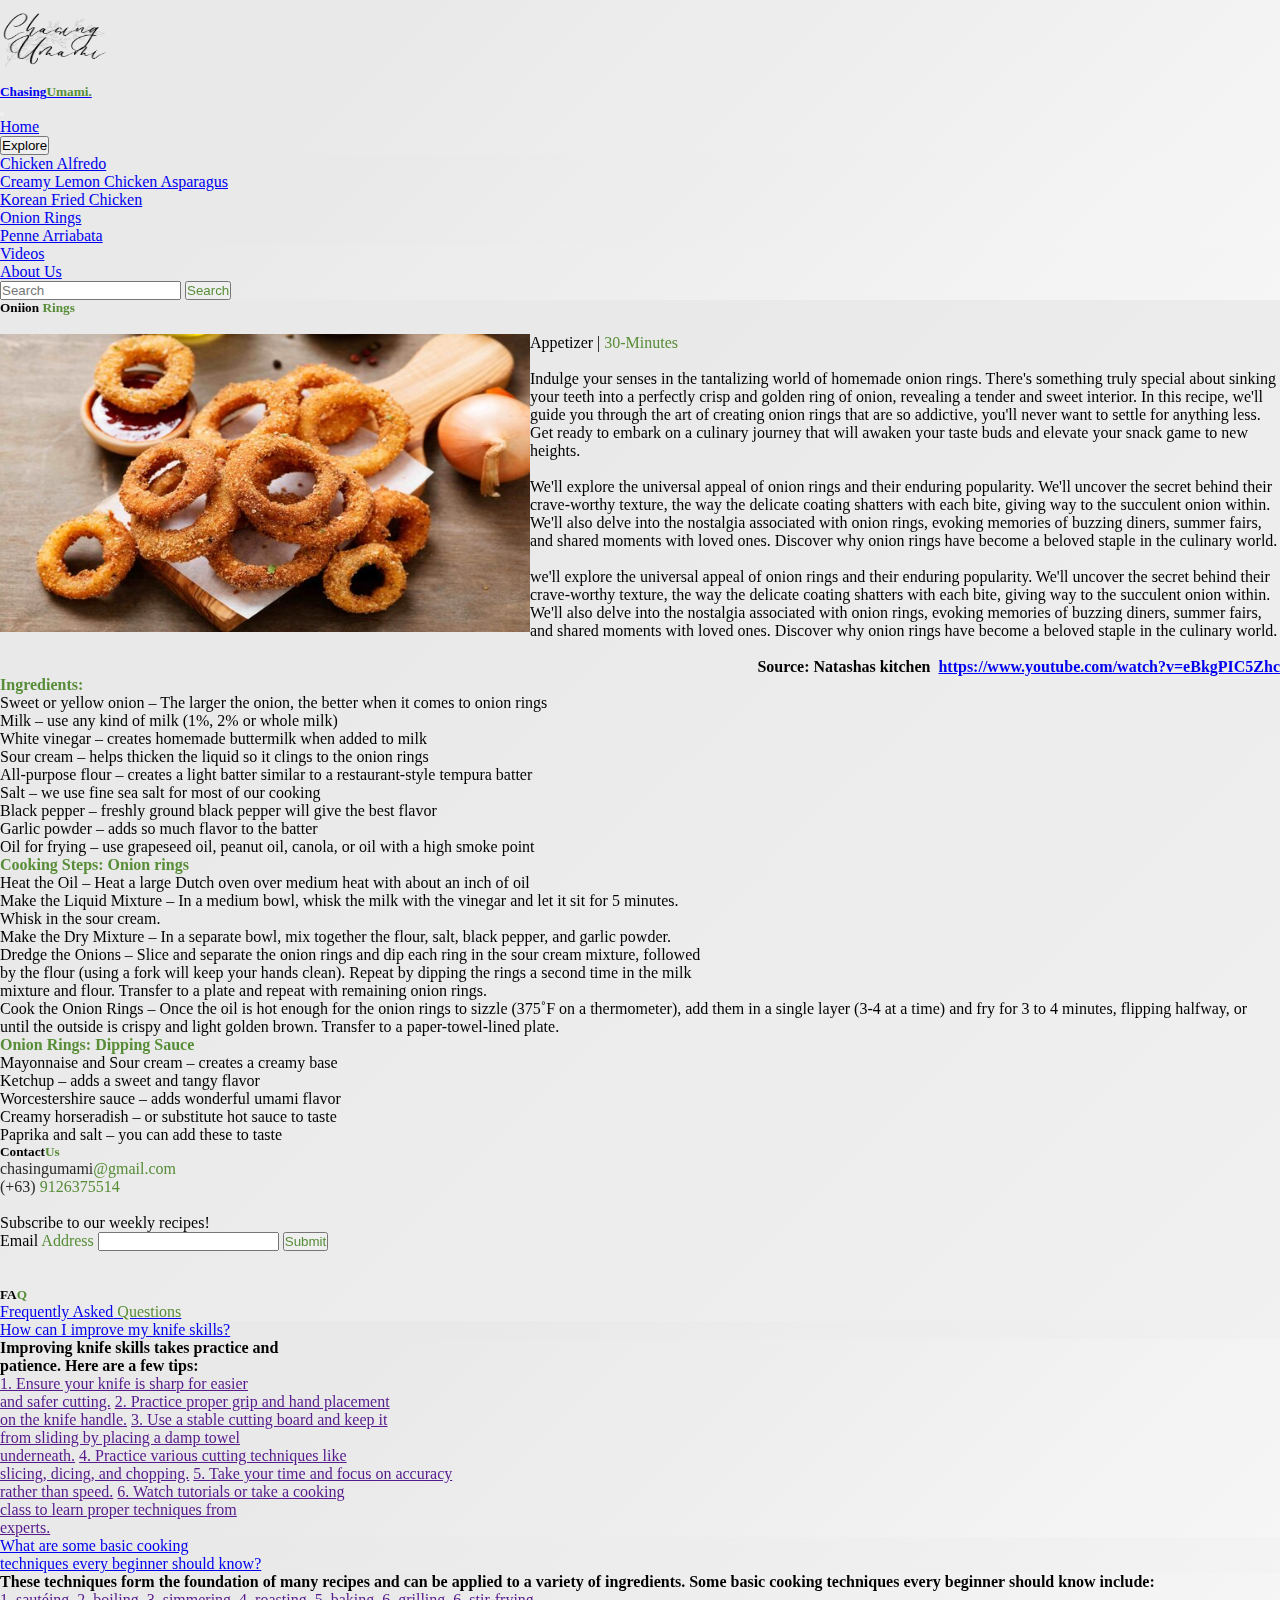
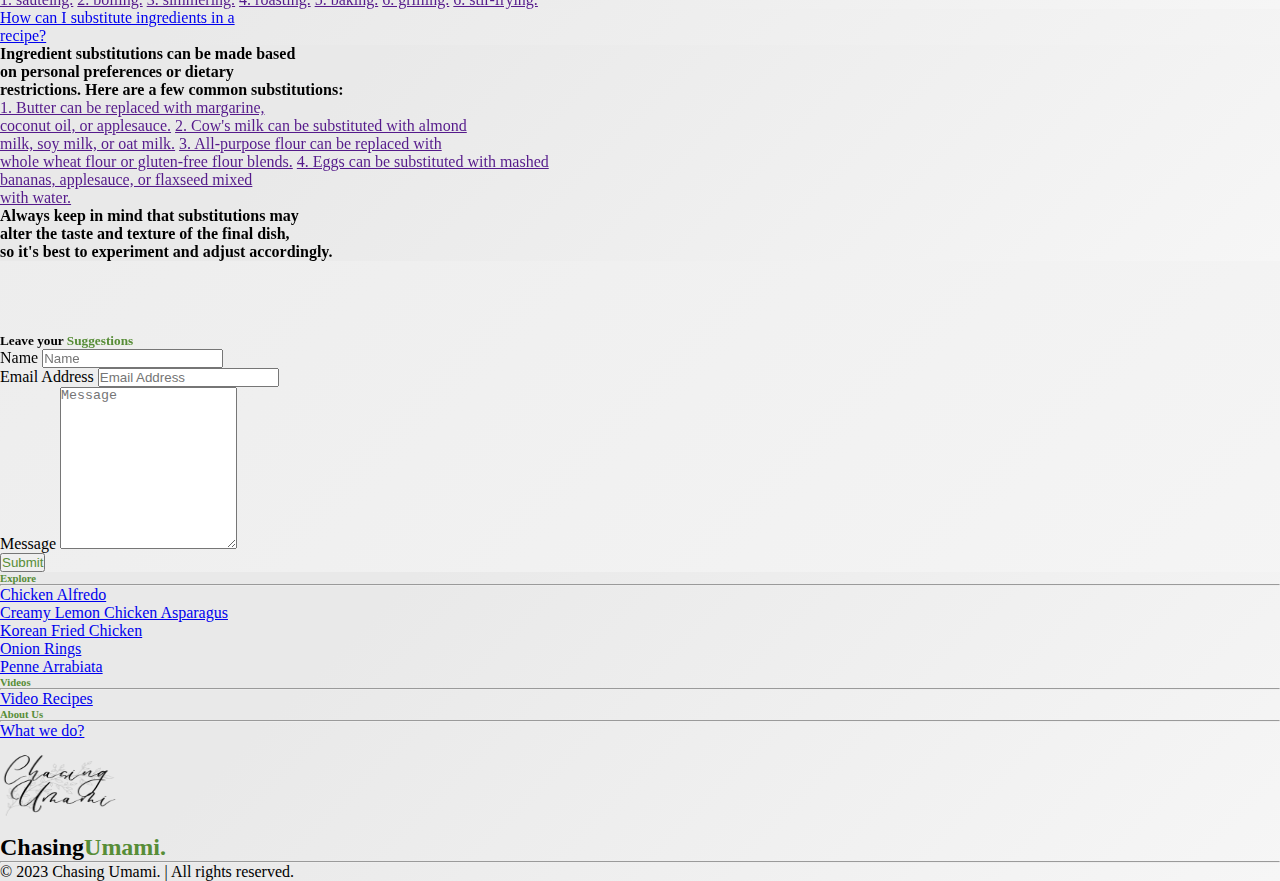
<file: onion-rings.html>
<!DOCTYPE html>
<html lang="en">

<head>
    <meta charset="UTF-8">
    <meta name="viewport" content="width=device-width, initial-scale=1.0">
    <title>Chasing Umami- Onion Rings</title>
    <!-- Favicon -->
    <link rel="icon" type="images/x-icon" href="./Gallery/favicon-32x32.png" />
    <!-- Bootstrap Min.css -->
    <link href="https://cdn.jsdelivr.net/npm/bootstrap@5.2.3/dist/css/bootstrap.min.css" rel="stylesheet"
        integrity="sha384-rbsA2VBKQhggwzxH7pPCaAqO46MgnOM80zW1RWuH61DGLwZJEdK2Kadq2F9CUG65" crossorigin="anonymous">
    <!-- Font Awesome -->
    <link rel="stylesheet" href="https://cdnjs.cloudflare.com/ajax/libs/font-awesome/6.4.0/css/all.min.css"
        integrity="sha512-iecdLmaskl7CVkqkXNQ/ZH/XLlvWZOJyj7Yy7tcenmpD1ypASozpmT/E0iPtmFIB46ZmdtAc9eNBvH0H/ZpiBw=="
        crossorigin="anonymous" referrerpolicy="no-referrer" />
    <!-- Owl Carousel Min.css -->
    <link rel="stylesheet" href="https://cdnjs.cloudflare.com/ajax/libs/OwlCarousel2/2.3.4/assets/owl.carousel.min.css"
        integrity="sha512-tS3S5qG0BlhnQROyJXvNjeEM4UpMXHrQfTGmbQ1gKmelCxlSEBUaxhRBj/EFTzpbP4RVSrpEikbmdJobCvhE3g=="
        crossorigin="anonymous" referrerpolicy="no-referrer" />
    <!-- Owl Carousel Theme Min.css -->
    <link rel="stylesheet"
        href="https://cdnjs.cloudflare.com/ajax/libs/OwlCarousel2/2.3.4/assets/owl.theme.default.min.css"
        integrity="sha512-sMXtMNL1zRzolHYKEujM2AqCLUR9F2C4/05cdbxjjLSRvMQIciEPCQZo++nk7go3BtSuK9kfa/s+a4f4i5pLkw=="
        crossorigin="anonymous" referrerpolicy="no-referrer" />
</head>
<!-- style -->
<style>
    * {
        margin: 0;
        padding: 0;
    }

    li {
        list-style: none;
    }

    .umami {
        color: #578d37;

    }

    header {
        background-color: #f6f6f6;
        background-image: linear-gradient(315deg, #f6f6f6 0%, #e9e9e9 74%);
    }

    .dropdown-menu {
        border: 0;
        background-color: #f6f6f6;
        background-image: linear-gradient(315deg, #f6f6f6 0%, #e9e9e9 74%);
    }

    body {
        background-color: #f6f6f6;
        background-image: linear-gradient(315deg, #f6f6f6 0%, #e9e9e9 74%);
    }

    footer {
        background-color: #f6f6f6;
        background-image: linear-gradient(315deg, #f6f6f6 0%, #e9e9e9 74%);
    }

    .onion li {
        list-style: disc;
    }

    @media screen and (max-width: 600px) {
        .alfredo-vid {
            width: 100%;
            height: auto;
        }
    }
</style>

<body>
    <header class="d-flex justify-content-center h-25">
        <nav class="navbar navbar-expand-lg">
            <div class="container-fluid">
                <a href="#" class="navbar-brand mb-5">
                    <img src="./Gallery/InYour.png" alt="umami-logo" width="110" height="80" />
                    <h5 class="chasingumami">
                        Chasing<span class="umami">Umami.</span>
                    </h5>
                </a>
                <button class="navbar-toggler" navbar-expand-lg type="button" data-bs-toggle="collapse"
                    data-bs-target="#navbarNav" aria-controls="navbarNav" aria-expanded="false"
                    aria-label="Toggle navigation">
                    <span class="navbar-toggler-icon"></span>
                </button>
                <div class="collapse navbar-collapse" id="navbarNav">
                    <ul class="navbar-nav">
                        <!-- Home -->
                        <li class="nav-item">
                            <a href="index.html" class="nav-link">Home</a>
                        </li>
                        <!-- category -->
                        <li class="nav-item">
                            <div class="dropdown">
                                <button class="btn dropdown-toggle" type="button" data-bs-toggle="dropdown"
                                    aria-expanded="false">
                                    Explore
                                </button>
                                <ul class="dropdown-menu">
                                    <li><a class="dropdown-item" href="chicken-alfredo.html">Chicken Alfredo</a></li>
                                    <li><a class="dropdown-item" href="creamy-lemon-asparagus.html">Creamy Lemon Chicken
                                            Asparagus</a></li>
                                    <li><a class="dropdown-item" href="korean-fried-chicken.html">Korean Fried
                                            Chicken</a></li>
                                    <li><a class="dropdown-item" href="onion-rings.html">Onion Rings</a></li>
                                    <li><a class="dropdown-item" href="penne-arrabiata.html">Penne Arriabata</a></li>
                                </ul>
                            </div>
                        </li>
                        <!-- Videos -->
                        <li class="nav-item">
                            <a href="videos.html" class="nav-link">Videos</a>
                        </li>
                        <!-- About Us -->
                        <li class="nav-item">
                            <a href="About-Us.html" class="nav-link">About Us</a>
                        </li>
                    </ul>
                    <!-- Search bar -->
                    <nav class="navbar">
                        <div class="container-fluid">
                            <form class="d-flex" role="search">
                                <input class="form-control me-2" type="search" placeholder="Search" aria-label="Search">
                                <button class="btn umami" type="submit">Search</button>
                            </form>
                        </div>
                    </nav>
                </div>
            </div>
        </nav>
    </header>

    <body>
        <div class="container-fluid mb-5">
            <div class="row">
                <div class="col-md-9 shadow">
                    <h5 class="d-flex justify-content-center mt-5">Oniion<span class="umami">&nbsp;Rings</span></h5>
                    <br />
                    <img class="p-3 img-fluid" src="./Gallery/Onion Rings.jpg" alt="onion-rings" align="left"
                        width="530vw">
                    <p class="p-4 mt-3">
                        Appetizer |<span class="umami"> 30-Minutes</span>
                        <br/>
                        <br/>
                        Indulge your senses in the tantalizing world of homemade onion rings. There's something truly
                        special about sinking your teeth into a perfectly crisp and golden ring of onion, revealing a
                        tender and sweet interior. In this recipe, we'll guide you through the art of creating onion
                        rings that are so addictive, you'll never want to settle for anything less. Get ready to embark
                        on a culinary journey that will awaken your taste buds and elevate your snack game to new
                        heights.
                        <br />
                        <br />
                        We'll explore the universal appeal of onion rings and their enduring popularity. We'll uncover
                        the secret behind their crave-worthy texture, the way the delicate coating shatters with each
                        bite, giving way to the succulent onion within. We'll also delve into the nostalgia associated
                        with onion rings, evoking memories of buzzing diners, summer fairs, and shared moments with
                        loved ones. Discover why onion rings have become a beloved staple in the culinary world.
                        <br />
                        <br />
                        we'll explore the universal appeal of onion rings and their enduring popularity. We'll uncover
                        the secret behind their crave-worthy texture, the way the delicate coating shatters with each
                        bite, giving way to the succulent onion within. We'll also delve into the nostalgia associated
                        with onion rings, evoking memories of buzzing diners, summer fairs, and shared moments with
                        loved ones. Discover why onion rings have become a beloved staple in the culinary world.
                        <br />
                        <br />
                    </p>
                    <p class="me-3" style="font-weight: 600;" align="right">Source: Natashas kitchen&nbsp;&nbsp;<a
                            href="https://www.youtube.com/watch?v=eBkgPIC5Zhc">https://www.youtube.com/watch?v=eBkgPIC5Zhc</a>
                    </p>
                    <iframe class="alfredo-vid mb-5 pe-1" width="560" height="315"
                        src="https://www.youtube.com/embed/eBkgPIC5Zhc" title="YouTube video player" frameborder="0"
                        allow="accelerometer; autoplay; clipboard-write; encrypted-media; gyroscope; picture-in-picture; web-share"
                        allowfullscreen align="right"></iframe>
                    <ul class="onion"><span class="umami" style="font-weight: 700;">Ingredients:</span>
                        <li>Sweet or yellow onion – The larger the onion, the better when it comes to onion rings</li>
                        <li>Milk – use any kind of milk (1%, 2% or whole milk)</li>
                        <li>White vinegar – creates homemade buttermilk when added to milk</li>
                        <li>Sour cream – helps thicken the liquid so it clings to the onion rings</li>
                        <li>All-purpose flour – creates a light batter similar to a restaurant-style tempura batter</li>
                        <li>Salt – we use fine sea salt for most of our cooking</li>
                        <li>Black pepper – freshly ground black pepper will give the best flavor</li>
                        <li>Garlic powder – adds so much flavor to the batter</li>
                        <li>Oil for frying – use grapeseed oil, peanut oil, canola, or oil with a high smoke point</li>
                    </ul>
                    <ul class="onion"><span class="umami" style="font-weight: 700;">Cooking Steps: Onion rings</span>
                        <li>Heat the Oil – Heat a large Dutch oven over medium heat with about an inch of oil</li>
                        <li>Make the Liquid Mixture – In a medium bowl, whisk the milk with the vinegar and let it sit
                            for 5 minutes. Whisk in the sour cream.</li>
                        <li>Make the Dry Mixture – In a separate bowl, mix together the flour, salt, black pepper, and
                            garlic powder.</li>
                        <li>Dredge the Onions – Slice and separate the onion rings and dip each ring in the sour cream
                            mixture, followed by the flour (using a fork will keep your hands clean). Repeat by dipping
                            the rings a second time in the milk mixture and flour. Transfer to a plate and repeat with
                            remaining onion rings.</li>
                        <li>Cook the Onion Rings – Once the oil is hot enough for the onion rings to sizzle (375˚F on a
                            thermometer), add them in a single layer (3-4 at a time) and fry for 3 to 4 minutes,
                            flipping halfway, or until the outside is crispy and light golden brown. Transfer to a
                            paper-towel-lined plate.</li>
                    </ul>
                    <ul class="onion"><span class="umami" style="font-weight: 700;">Onion Rings: Dipping Sauce</span>
                        <li>Mayonnaise and Sour cream – creates a creamy base</li>
                        <li>Ketchup – adds a sweet and tangy flavor</li>
                        <li>Worcestershire sauce – adds wonderful umami flavor</li>
                        <li>Creamy horseradish – or substitute hot sauce to taste</li>
                        <li>Paprika and salt – you can add these to taste</li>
                    </ul>
                </div>
                <!-- Contact Us -->
                <div class="col-md-3 mt-5">
                    <div>
                        <h5 class="d-flex justify-content-center">Contact<span class="umami">Us</span></h5>
                        <ul class="contacts shadow mt-3 pt-3">
                            <li>
                                <a href="#" style="text-decoration: none;"><span
                                        style="color: #2a2826;">chasingumami</span><span
                                        class="umami">@gmail.com</span></a>
                            </li>
                            <li>
                                <a href="#" style="text-decoration: none;"><span
                                        style="color: #2a2826;">(+63)</span><span
                                        class="umami">&nbsp;9126375514</span></a>
                            </li>
                            <br />
                            <li>
                                <!-- Email bar -->
                                <form>
                                    <div class="mb-3 me-4">
                                        <div id="email" class="form-text">Subscribe to our weekly recipes!</div>
                                        <label for="email" class="form-label">Email <span
                                                class="umami">Address</span></label>
                                        <input type="email" class="form-control" id="email"
                                            aria-describedby="emailHelp">
                                        <button type="submit" class="btn umami bg mb-2 me-2 ">Submit</button>
                                    </div>
                                </form>
                            </li>
                        </ul>
                    </div>
                    <br />
                    <br />
                    <!-- FAQ -->
                    <div class="me-4">
                        <h5 class="d-flex justify-content-center">FA<span class="umami">Q</span></h5>
                        <div class="dropstart ms-4">
                            <ul class="navbar-nav">
                                <li class="nav-item dropdown">
                                    <a class="nav-link dropdown-toggle" data-bs-auto-close="outside" href="#"
                                        role="button" data-bs-toggle="dropdown" aria-expanded="false">
                                        Frequently Asked<span class="umami">&nbsp;Questions</span>
                                    </a>
                                    <ul class="dropdown-menu shadow">
                                        <li>
                                            <a class="dropdown-item dropdown-toggle container-fluid"
                                                data-bs-toggle="dropdown" href="#">
                                                How can I improve my knife skills?
                                            </a>
                                            <ul class="dropdown-menu">
                                                <li class="shadow">
                                                    <p class="p-2" style="font-weight: 600;"> Improving knife skills
                                                        takes practice and <br /> patience. Here are a few tips:</p>
                                                    <a href="" class="dropdown-item">1. Ensure your knife is sharp for
                                                        easier <br /> and safer cutting.</a>
                                                    <a href="" class="dropdown-item">2. Practice proper grip and hand
                                                        placement <br /> on the knife handle.</a>
                                                    <a href="" class="dropdown-item">3. Use a stable cutting board and
                                                        keep it <br /> from sliding by placing a damp towel <br />
                                                        underneath.</a>
                                                    <a href="" class="dropdown-item">4. Practice various cutting
                                                        techniques like <br /> slicing, dicing, and chopping.</a>
                                                    <a href="" class="dropdown-item">5. Take your time and focus on
                                                        accuracy <br /> rather than speed.</a>
                                                    <a href="" class="dropdown-item">6. Watch tutorials or take a
                                                        cooking <br /> class to learn proper techniques from <br />
                                                        experts.</a>
                                                </li>
                                            </ul>
                                        </li>
                                        <li>
                                            <a class="dropdown-item dropdown-toggle" data-bs-toggle="dropdown" href="#">
                                                What are some basic cooking <br /> techniques every beginner should
                                                know?
                                            </a>
                                            <ul class="dropdown-menu">
                                                <li class="shadow">
                                                    <p class="p-2" style="font-weight: 600;">
                                                        These techniques form the foundation of many recipes and can be
                                                        applied to a variety of ingredients. Some basic cooking
                                                        techniques every beginner should know include:
                                                    </p>
                                                    <a href="" class="dropdown-item">1. sautéing.</a>
                                                    <a href="" class="dropdown-item">2. boiling.</a>
                                                    <a href="" class="dropdown-item">3. simmering.</a>
                                                    <a href="" class="dropdown-item">4. roasting.</a>
                                                    <a href="" class="dropdown-item">5. baking.</a>
                                                    <a href="" class="dropdown-item">6. grilling.</a>
                                                    <a href="" class="dropdown-item">6. stir-frying.</a>
                                                </li>
                                            </ul>
                                        </li>
                                        <li>
                                            <a class="dropdown-item dropdown-toggle" data-bs-toggle="dropdown" href="#">
                                                How can I substitute ingredients in a <br /> recipe?
                                            </a>
                                            <ul class="dropdown-menu">
                                                <li class="shadow">
                                                    <p class="p-2" style="font-weight: 600;">
                                                        Ingredient substitutions can be made based <br /> on personal
                                                        preferences or dietary <br /> restrictions. Here are a few
                                                        common substitutions:
                                                    </p>
                                                    <a href="" class="dropdown-item">1. Butter can be replaced with
                                                        margarine, <br /> coconut oil, or applesauce.</a>
                                                    <a href="" class="dropdown-item">2. Cow's milk can be substituted
                                                        with almond <br /> milk, soy milk, or oat milk.</a>
                                                    <a href="" class="dropdown-item">3. All-purpose flour can be
                                                        replaced with <br /> whole wheat flour or gluten-free flour
                                                        blends.</a>
                                                    <a href="" class="dropdown-item">4. Eggs can be substituted with
                                                        mashed <br /> bananas, applesauce, or flaxseed mixed <br /> with
                                                        water.</a>
                                                    <p class="p-2" style="font-weight: 600;">
                                                        Always keep in mind that substitutions may<br /> alter the taste
                                                        and texture of the final dish, <br /> so it's best to experiment
                                                        and adjust accordingly.
                                                    </p>
                                                </li>
                                            </ul>
                                        </li>
                                    </ul>
                                </li>
                            </ul>
                        </div>
                    </div>
                    <br />
                    <br />
                    <br />
                    <br />
                     <!--container -->
                     <div class="container mt-5 py-4 shadow ">
                        <!--form -->
                        <form id="contactForm">
                            <h5 class="text-center mb-5">Leave your <span class="umami">Suggestions</span></h5>
                            <!-- Name input -->
                            <div class="mb-3">
                                <label class="form-label" for="name">Name</label>
                                <input class="form-control" id="name" type="text" placeholder="Name"
                                    data-sb-validations="required" />
                            </div>
                            <!-- Email address input -->
                            <div class="mb-3">
                                <label class="form-label" for="emailAddress">Email Address</label>
                                <input class="form-control" id="emailAddress" type="email" placeholder="Email Address"
                                    data-sb-validations="required, email" />
                            </div>
                            <!-- Message input -->
                            <div class="mb-3">
                                <label class="form-label" for="message">Message</label>
                                <textarea class="form-control" id="message" type="text" placeholder="Message"
                                    style="height: 10rem;" data-sb-validations="required"></textarea>
                            </div>
                            <!-- Form submit button -->
                            <div class="d-grid">
                                <button class="btn umami btn-lg" type="submit">Submit</button>
                            </div>
                        </form>
                    </div>
                </div>
            </div>
        </div>
        <footer class="footer">
            <!-- footer nav -->
            <div class="container">
                <div class="row">
                    <div class="col-md-2">
                        <h6 class="d-flex justify-content-center umami">Explore</h6>
                        <hr />
                        <ul class="text-secondary">
                            <li>
                                <a href="chicken-alfredo.html" class="nav-link">Chicken Alfredo</a>
                            </li>
                            <li>
                                <a href="creamy-lemon-asparagus.html" class="nav-link">Creamy Lemon Chicken
                                    Asparagus</a>
                            </li>
                            <li>
                                <a href="korean-fried-chicken.html" class="nav-link">Korean Fried Chicken</a>
                            </li>
                            <li>
                                <a href="onion-rings.html" class="nav-link">Onion Rings</a>
                            </li>
                            <li>
                                <a href="penne-arrabiata.html" class="nav-link">Penne Arrabiata</a>
                            </li>
                        </ul>
                    </div>
                    <!-- end -->
                    <div class="col-md-2">
                        <h6 class="d-flex justify-content-center umami">Videos</h6>
                        <hr />
                        <ul class="text-secondary">
                            <li>
                                <a href="videos.html" class="nav-link">Video Recipes</a>
                            </li>
                        </ul>
                    </div>
                    <!-- end -->
                    <div class="col-md-2">
                        <h6 class="d-flex justify-content-center umami">About Us</h6>
                        <hr />
                        <ul class="text-secondary">
                            <li>
                                <a href="About-Us.html" class="nav-link">What we do?</a>
                            </li>
                        </ul>
                    </div>
                    <!-- end -->
                    <div class="col-md-3">
                        <img src="./Gallery/InYour.png" alt="" width="120" height="90" />
                        <br />
                        <h2>Chasing<span class="umami">Umami.</span></h2>
                    </div>
                    <div class="col-md-3">
                        <ul class="d-flex justify-content-between p-5">
                            <li class="icon nav-item"><a
                                    href="https://www.facebook.com/profile.php?id=100093383017171"><i
                                        class="fa-brands fa-facebook" style="color: #2a2826;"></i></a></li>
                            <li class="icon nav-item"><a href="https://twitter.com/TheBaneknek19"><i
                                        class="fa-brands fa-twitter" style="color: #2a2826;"></i></a></li>
                            <li class="icon nav-item"><a href="https://www.linkedin.com/in/ma-nikki-zapuiz-ab956799/"><i
                                        class="fa-brands fa-linkedin-in" style="color: #2a2826;"></i></a></li>
                            <li class="icon nav-item"><a href="https://www.instagram.com/travelblogsix6/"><i
                                        class="fa-brands fa-instagram" style="color: #2a2826;"></i></a></li>
                        </ul>
                    </div>
                    <!-- end -->
                    <hr />
                    <p class="d-flex justify-content-center">© 2023 Chasing Umami. | All rights reserved.</p>
                </div>
            </div>
        </footer>
        <!-- JQuery -->
        <script src="https://cdnjs.cloudflare.com/ajax/libs/jquery/3.7.0/jquery.min.js"
            integrity="sha512-3gJwYpMe3QewGELv8k/BX9vcqhryRdzRMxVfq6ngyWXwo03GFEzjsUm8Q7RZcHPHksttq7/GFoxjCVUjkjvPdw=="
            crossorigin="anonymous" referrerpolicy="no-referrer"></script>
        <!-- Owl Carousel -->
        <script src="https://cdnjs.cloudflare.com/ajax/libs/OwlCarousel2/2.3.4/owl.carousel.min.js"
            integrity="sha512-bPs7Ae6pVvhOSiIcyUClR7/q2OAsRiovw4vAkX+zJbw3ShAeeqezq50RIIcIURq7Oa20rW2n2q+fyXBNcU9lrw=="
            crossorigin="anonymous" referrerpolicy="no-referrer"></script>
        <!-- Bootstrap -->
        <script src="https://cdn.jsdelivr.net/npm/bootstrap@5.2.3/dist/js/bootstrap.bundle.min.js"
            integrity="sha384-kenU1KFdBIe4zVF0s0G1M5b4hcpxyD9F7jL+jjXkk+Q2h455rYXK/7HAuoJl+0I4"
            crossorigin="anonymous"></script>
        <!-- Init Owl Carousel -->
        <script>
            $('.owl-carousel').owlCarousel({
                loop: true,
                margin: 10,
                nav: true,
                responsive: {
                    0: {
                        items: 1
                    },
                    600: {
                        items: 3
                    },
                    1000: {
                        items: 3
                    }
                }
            })
        </script>
    </body>

</html>
</file>
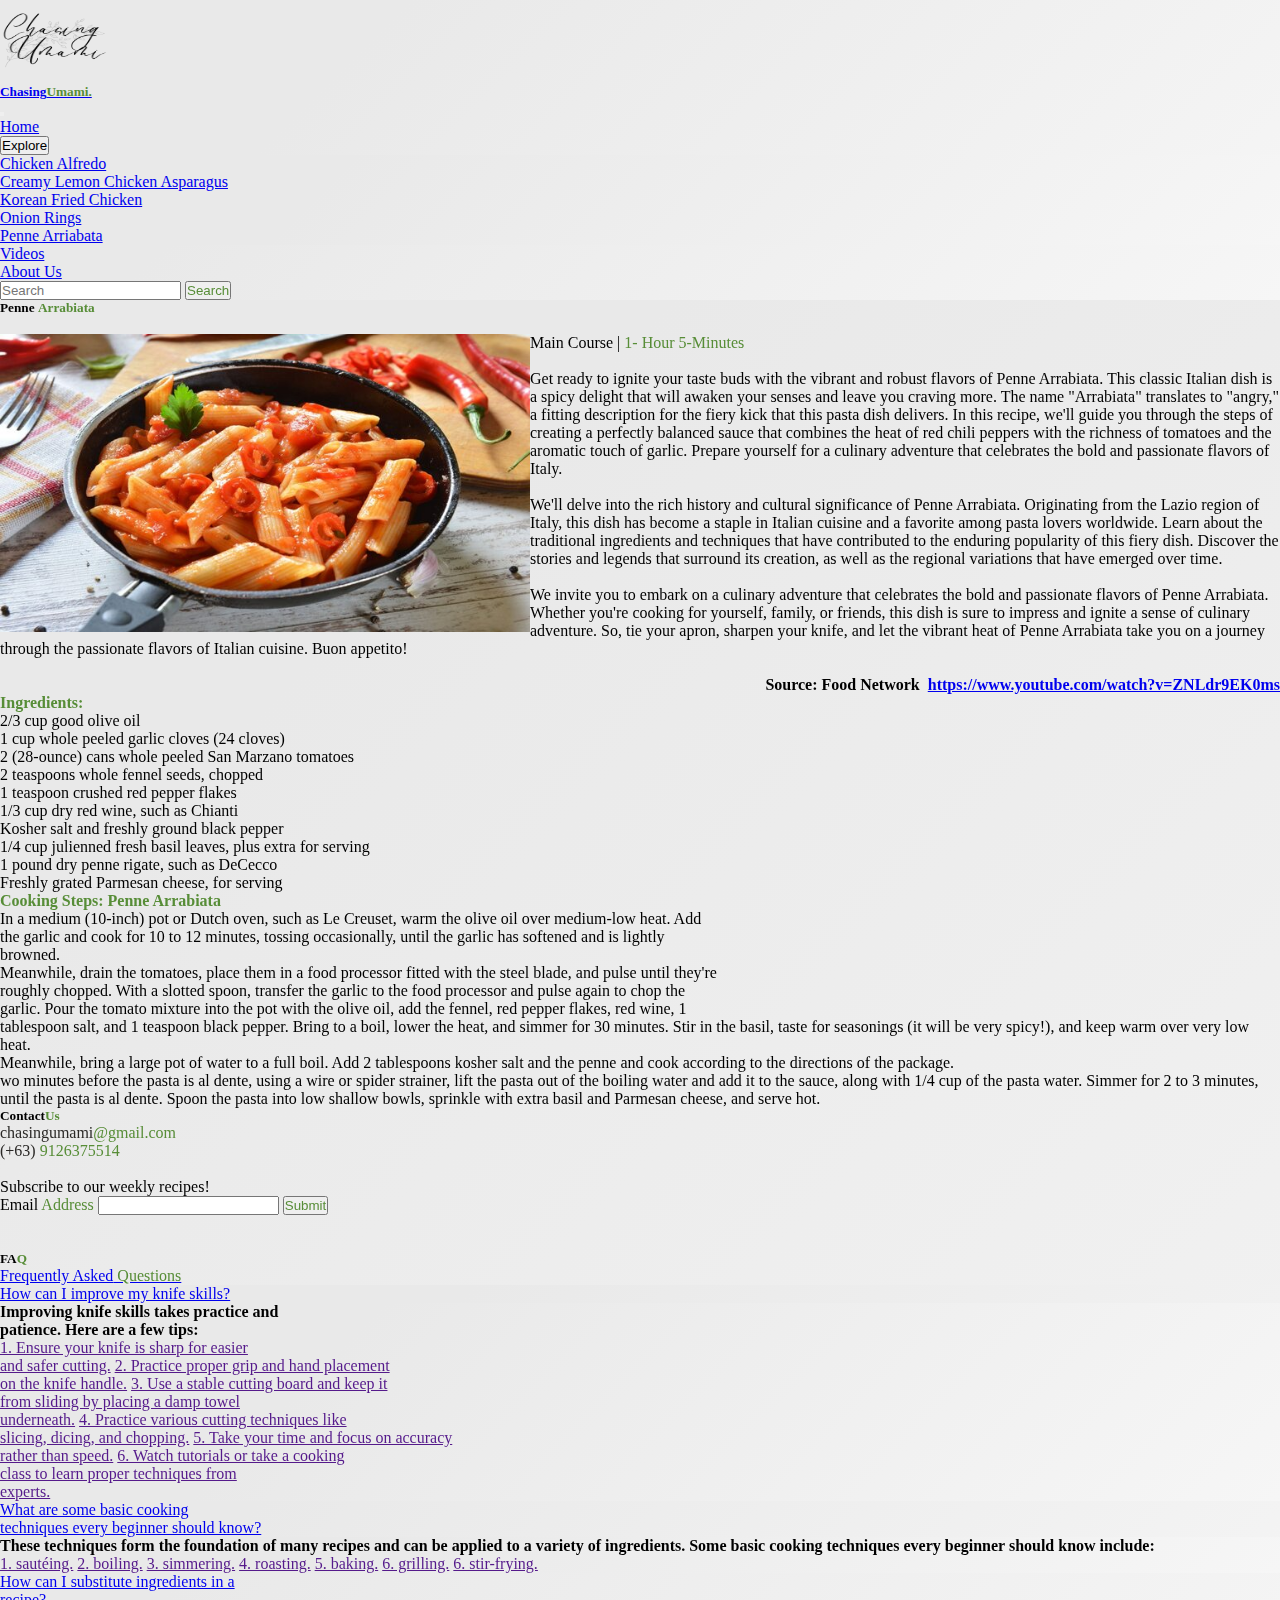
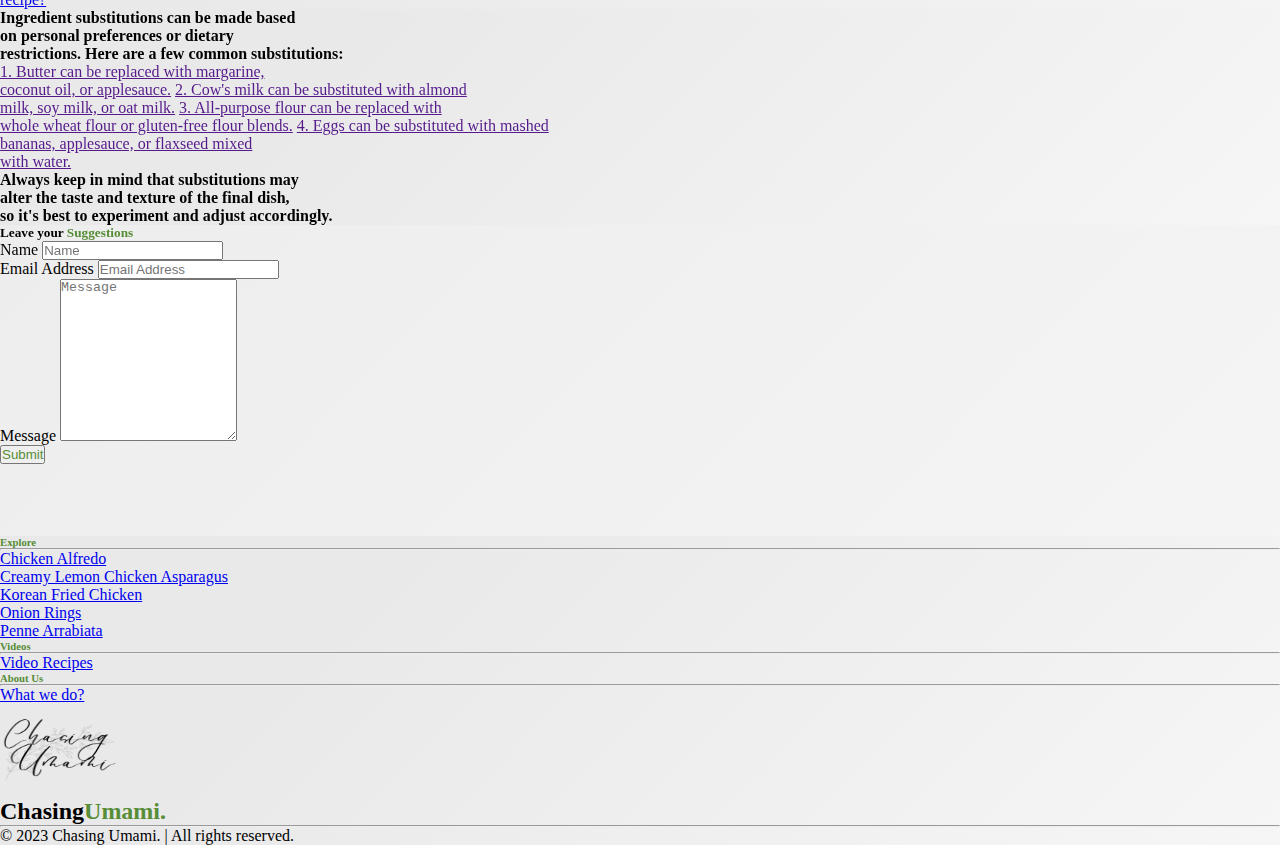
<file: penne-arrabiata.html>
<!DOCTYPE html>
<html lang="en">

<head>
    <meta charset="UTF-8">
    <meta name="viewport" content="width=device-width, initial-scale=1.0">
    <title>Chasing Umami- Onion Rings</title>
    <!-- Favicon -->
    <link rel="icon" type="images/x-icon" href="./Gallery/favicon-32x32.png" />
    <!-- Bootstrap Min.css -->
    <link href="https://cdn.jsdelivr.net/npm/bootstrap@5.2.3/dist/css/bootstrap.min.css" rel="stylesheet"
        integrity="sha384-rbsA2VBKQhggwzxH7pPCaAqO46MgnOM80zW1RWuH61DGLwZJEdK2Kadq2F9CUG65" crossorigin="anonymous">
    <!-- Font Awesome -->
    <link rel="stylesheet" href="https://cdnjs.cloudflare.com/ajax/libs/font-awesome/6.4.0/css/all.min.css"
        integrity="sha512-iecdLmaskl7CVkqkXNQ/ZH/XLlvWZOJyj7Yy7tcenmpD1ypASozpmT/E0iPtmFIB46ZmdtAc9eNBvH0H/ZpiBw=="
        crossorigin="anonymous" referrerpolicy="no-referrer" />
    <!-- Owl Carousel Min.css -->
    <link rel="stylesheet" href="https://cdnjs.cloudflare.com/ajax/libs/OwlCarousel2/2.3.4/assets/owl.carousel.min.css"
        integrity="sha512-tS3S5qG0BlhnQROyJXvNjeEM4UpMXHrQfTGmbQ1gKmelCxlSEBUaxhRBj/EFTzpbP4RVSrpEikbmdJobCvhE3g=="
        crossorigin="anonymous" referrerpolicy="no-referrer" />
    <!-- Owl Carousel Theme Min.css -->
    <link rel="stylesheet"
        href="https://cdnjs.cloudflare.com/ajax/libs/OwlCarousel2/2.3.4/assets/owl.theme.default.min.css"
        integrity="sha512-sMXtMNL1zRzolHYKEujM2AqCLUR9F2C4/05cdbxjjLSRvMQIciEPCQZo++nk7go3BtSuK9kfa/s+a4f4i5pLkw=="
        crossorigin="anonymous" referrerpolicy="no-referrer" />
</head>
<!-- style -->
<style>
    * {
        margin: 0;
        padding: 0;
    }

    li {
        list-style: none;
    }

    .umami {
        color: #578d37;

    }

    header {
        background-color: #f6f6f6;
        background-image: linear-gradient(315deg, #f6f6f6 0%, #e9e9e9 74%);
    }

    .dropdown-menu {
        border: 0;
        background-color: #f6f6f6;
        background-image: linear-gradient(315deg, #f6f6f6 0%, #e9e9e9 74%);
    }

    body {
        background-color: #f6f6f6;
        background-image: linear-gradient(315deg, #f6f6f6 0%, #e9e9e9 74%);
    }

    footer {
        background-color: #f6f6f6;
        background-image: linear-gradient(315deg, #f6f6f6 0%, #e9e9e9 74%);
    }

    .penne li {
        list-style: disc;
    }

    @media screen and (max-width: 600px) {
        .penne-vid {
            width: 100%;
            height: auto;
        }
    }
</style>

<body>
    <header class="d-flex justify-content-center h-25">
        <nav class="navbar navbar-expand-lg">
            <div class="container-fluid">
                <a href="#" class="navbar-brand mb-5">
                    <img src="./Gallery/InYour.png" alt="umami-logo" width="110" height="80" />
                    <h5 class="chasingumami">
                        Chasing<span class="umami">Umami.</span>
                    </h5>
                </a>
                <button class="navbar-toggler" navbar-expand-lg type="button" data-bs-toggle="collapse"
                    data-bs-target="#navbarNav" aria-controls="navbarNav" aria-expanded="false"
                    aria-label="Toggle navigation">
                    <span class="navbar-toggler-icon"></span>
                </button>
                <div class="collapse navbar-collapse" id="navbarNav">
                    <ul class="navbar-nav">
                        <!-- Home -->
                        <li class="nav-item">
                            <a href="index.html" class="nav-link">Home</a>
                        </li>
                        <!-- category -->
                        <li class="nav-item">
                            <div class="dropdown">
                                <button class="btn dropdown-toggle" type="button" data-bs-toggle="dropdown"
                                    aria-expanded="false">
                                    Explore
                                </button>
                                <ul class="dropdown-menu">
                                    <li><a class="dropdown-item" href="chicken-alfredo.html">Chicken Alfredo</a></li>
                                    <li><a class="dropdown-item" href="creamy-lemon-asparagus.html">Creamy Lemon Chicken
                                            Asparagus</a></li>
                                    <li><a class="dropdown-item" href="korean-fried-chicken.html">Korean Fried
                                            Chicken</a></li>
                                    <li><a class="dropdown-item" href="onion-rings.html">Onion Rings</a></li>
                                    <li><a class="dropdown-item" href="penne-arrabiata.html">Penne Arriabata</a></li>
                                </ul>
                            </div>
                        </li>
                        <!-- Videos -->
                        <li class="nav-item">
                            <a href="videos.html" class="nav-link">Videos</a>
                        </li>
                        <!-- About Us -->
                        <li class="nav-item">
                            <a href="About-Us.html" class="nav-link">About Us</a>
                        </li>
                    </ul>
                    <!-- Search bar -->
                    <nav class="navbar">
                        <div class="container-fluid">
                            <form class="d-flex" role="search">
                                <input class="form-control me-2" type="search" placeholder="Search" aria-label="Search">
                                <button class="btn umami" type="submit">Search</button>
                            </form>
                        </div>
                    </nav>
                </div>
            </div>
        </nav>
    </header>

    <body>
        <div class="container-fluid mb-5">
            <div class="row">
                <div class="col-md-9 shadow">
                    <h5 class="d-flex justify-content-center mt-5">Penne<span class="umami">&nbsp;Arrabiata</span></h5>
                    <br />
                    <img class="p-3 img-fluid" src="./Gallery/Penne A rrabbiata.jpg" alt="onion-rings" align="left"
                        width="530vw">
                    <p class="p-4 mt-3">
                        Main Course |<span class="umami"> 1-  Hour 5-Minutes</span>
                        <br/>
                        <br/>
                        Get ready to ignite your taste buds with the vibrant and robust flavors of Penne Arrabiata. This
                        classic Italian dish is a spicy delight that will awaken your senses and leave you craving more.
                        The name "Arrabiata" translates to "angry," a fitting description for the fiery kick that this
                        pasta dish delivers. In this recipe, we'll guide you through the steps of creating a perfectly
                        balanced sauce that combines the heat of red chili peppers with the richness of tomatoes and the
                        aromatic touch of garlic. Prepare yourself for a culinary adventure that celebrates the bold and
                        passionate flavors of Italy.
                        <br />
                        <br />
                        We'll delve into the rich history and cultural significance of Penne Arrabiata. Originating from
                        the Lazio region of Italy, this dish has become a staple in Italian cuisine and a favorite among
                        pasta lovers worldwide. Learn about the traditional ingredients and techniques that have
                        contributed to the enduring popularity of this fiery dish. Discover the stories and legends that
                        surround its creation, as well as the regional variations that have emerged over time.
                        <br />
                        <br />
                        We invite you to embark on a culinary adventure that celebrates the bold and passionate flavors
                        of Penne Arrabiata. Whether you're cooking for yourself, family, or friends, this dish is sure
                        to impress and ignite a sense of culinary adventure. So, tie your apron, sharpen your knife, and
                        let the vibrant heat of Penne Arrabiata take you on a journey through the passionate flavors of
                        Italian cuisine. Buon appetito!
                        <br />
                        <br />
                    </p>
                    <p class="me-3" style="font-weight: 600;" align="right">Source: Food Network&nbsp;&nbsp;<a
                            href="https://www.youtube.com/watch?v=ZNLdr9EK0ms">https://www.youtube.com/watch?v=ZNLdr9EK0ms</a>
                    </p>
                    <iframe class="penne-vid mb-5 pe-1" width="560" height="315"
                        src="https://www.youtube.com/embed/ZNLdr9EK0ms" title="YouTube video player"
                        title="YouTube video player" frameborder="0"
                        allow="accelerometer; autoplay; clipboard-write; encrypted-media; gyroscope; picture-in-picture; web-share"
                        allowfullscreen align="right"></iframe>
                    <ul class="penne"><span class="umami" style="font-weight: 700;">Ingredients:</span>
                        <li>2/3 cup good olive oil</li>
                        <li>1 cup whole peeled garlic cloves (24 cloves)</li>
                        <li>2 (28-ounce) cans whole peeled San Marzano tomatoes</li>
                        <li>2 teaspoons whole fennel seeds, chopped</li>
                        <li>1 teaspoon crushed red pepper flakes</li>
                        <li>1/3 cup dry red wine, such as Chianti</li>
                        <li>Kosher salt and freshly ground black pepper</li>
                        <li>1/4 cup julienned fresh basil leaves, plus extra for serving</li>
                        <li>1 pound dry penne rigate, such as DeCecco</li>
                        <li>Freshly grated Parmesan cheese, for serving</li>
                    </ul>
                    <ul class="penne"><span class="umami" style="font-weight: 700;">Cooking Steps: Penne
                            Arrabiata</span>
                        <li>In a medium (10-inch) pot or Dutch oven, such as Le Creuset, warm the olive oil over
                            medium-low heat. Add the garlic and cook for 10 to 12 minutes, tossing occasionally, until
                            the garlic has softened and is lightly browned.</li>
                        <li>Meanwhile, drain the tomatoes, place them in a food processor fitted with the steel blade,
                            and pulse until they're roughly chopped. With a slotted spoon, transfer the garlic to the
                            food processor and pulse again to chop the garlic. Pour the tomato mixture into the pot with
                            the olive oil, add the fennel, red pepper flakes, red wine, 1 tablespoon salt, and 1
                            teaspoon black pepper. Bring to a boil, lower the heat, and simmer for 30 minutes. Stir in
                            the basil, taste for seasonings (it will be very spicy!), and keep warm over very low heat.
                        </li>
                        <li>Meanwhile, bring a large pot of water to a full boil. Add 2 tablespoons kosher salt and the
                            penne and cook according to the directions of the package.</li>
                        <li>wo minutes before the pasta is al dente, using a wire or spider strainer, lift the pasta out
                            of the boiling water and add it to the sauce, along with 1/4 cup of the pasta water. Simmer
                            for 2 to 3 minutes, until the pasta is al dente. Spoon the pasta into low shallow bowls,
                            sprinkle with extra basil and Parmesan cheese, and serve hot.</li>
                    </ul>
                </div>
                <!-- Contact Us -->
                <div class="col-md-3 mt-5">
                    <div>
                        <h5 class="d-flex justify-content-center">Contact<span class="umami">Us</span></h5>
                        <ul class="contacts shadow mt-3 pt-3">
                            <li>
                                <a href="#" style="text-decoration: none;"><span
                                        style="color: #2a2826;">chasingumami</span><span
                                        class="umami">@gmail.com</span></a>
                            </li>
                            <li>
                                <a href="#" style="text-decoration: none;"><span
                                        style="color: #2a2826;">(+63)</span><span
                                        class="umami">&nbsp;9126375514</span></a>
                            </li>
                            <br />
                            <li>
                                <!-- Email bar -->
                                <form>
                                    <div class="mb-3 me-4">
                                        <div id="email" class="form-text">Subscribe to our weekly recipes!</div>
                                        <label for="email" class="form-label">Email <span
                                                class="umami">Address</span></label>
                                        <input type="email" class="form-control" id="email"
                                            aria-describedby="emailHelp">
                                        <button type="submit" class="btn umami bg mb-2 me-2 ">Submit</button>
                                    </div>
                                </form>
                            </li>
                        </ul>
                    </div>
                    <br />
                    <br />
                    <!-- FAQ -->
                    <div class="me-4">
                        <h5 class="d-flex justify-content-center">FA<span class="umami">Q</span></h5>
                        <div class="dropstart ms-4">
                            <ul class="navbar-nav">
                                <li class="nav-item dropdown">
                                    <a class="nav-link dropdown-toggle" data-bs-auto-close="outside" href="#"
                                        role="button" data-bs-toggle="dropdown" aria-expanded="false">
                                        Frequently Asked<span class="umami">&nbsp;Questions</span>
                                    </a>
                                    <ul class="dropdown-menu shadow">
                                        <li>
                                            <a class="dropdown-item dropdown-toggle container-fluid"
                                                data-bs-toggle="dropdown" href="#">
                                                How can I improve my knife skills?
                                            </a>
                                            <ul class="dropdown-menu">
                                                <li class="shadow">
                                                    <p class="p-2" style="font-weight: 600;"> Improving knife skills
                                                        takes practice and <br /> patience. Here are a few tips:</p>
                                                    <a href="" class="dropdown-item">1. Ensure your knife is sharp for
                                                        easier <br /> and safer cutting.</a>
                                                    <a href="" class="dropdown-item">2. Practice proper grip and hand
                                                        placement <br /> on the knife handle.</a>
                                                    <a href="" class="dropdown-item">3. Use a stable cutting board and
                                                        keep it <br /> from sliding by placing a damp towel <br />
                                                        underneath.</a>
                                                    <a href="" class="dropdown-item">4. Practice various cutting
                                                        techniques like <br /> slicing, dicing, and chopping.</a>
                                                    <a href="" class="dropdown-item">5. Take your time and focus on
                                                        accuracy <br /> rather than speed.</a>
                                                    <a href="" class="dropdown-item">6. Watch tutorials or take a
                                                        cooking <br /> class to learn proper techniques from <br />
                                                        experts.</a>
                                                </li>
                                            </ul>
                                        </li>
                                        <li>
                                            <a class="dropdown-item dropdown-toggle" data-bs-toggle="dropdown" href="#">
                                                What are some basic cooking <br /> techniques every beginner should
                                                know?
                                            </a>
                                            <ul class="dropdown-menu">
                                                <li class="shadow">
                                                    <p class="p-2" style="font-weight: 600;">
                                                        These techniques form the foundation of many recipes and can be
                                                        applied to a variety of ingredients. Some basic cooking
                                                        techniques every beginner should know include:
                                                    </p>
                                                    <a href="" class="dropdown-item">1. sautéing.</a>
                                                    <a href="" class="dropdown-item">2. boiling.</a>
                                                    <a href="" class="dropdown-item">3. simmering.</a>
                                                    <a href="" class="dropdown-item">4. roasting.</a>
                                                    <a href="" class="dropdown-item">5. baking.</a>
                                                    <a href="" class="dropdown-item">6. grilling.</a>
                                                    <a href="" class="dropdown-item">6. stir-frying.</a>
                                                </li>
                                            </ul>
                                        </li>
                                        <li>
                                            <a class="dropdown-item dropdown-toggle" data-bs-toggle="dropdown" href="#">
                                                How can I substitute ingredients in a <br /> recipe?
                                            </a>
                                            <ul class="dropdown-menu">
                                                <li class="shadow">
                                                    <p class="p-2" style="font-weight: 600;">
                                                        Ingredient substitutions can be made based <br /> on personal
                                                        preferences or dietary <br /> restrictions. Here are a few
                                                        common substitutions:
                                                    </p>
                                                    <a href="" class="dropdown-item">1. Butter can be replaced with
                                                        margarine, <br /> coconut oil, or applesauce.</a>
                                                    <a href="" class="dropdown-item">2. Cow's milk can be substituted
                                                        with almond <br /> milk, soy milk, or oat milk.</a>
                                                    <a href="" class="dropdown-item">3. All-purpose flour can be
                                                        replaced with <br /> whole wheat flour or gluten-free flour
                                                        blends.</a>
                                                    <a href="" class="dropdown-item">4. Eggs can be substituted with
                                                        mashed <br /> bananas, applesauce, or flaxseed mixed <br /> with
                                                        water.</a>
                                                    <p class="p-2" style="font-weight: 600;">
                                                        Always keep in mind that substitutions may<br /> alter the taste
                                                        and texture of the final dish, <br /> so it's best to experiment
                                                        and adjust accordingly.
                                                    </p>
                                                </li>
                                            </ul>
                                        </li>
                                    </ul>
                                </li>
                            </ul>
                        </div>
                    </div>
                     <!--container -->
                     <div class="container mt-5 py-4 shadow ">
                        <!--form -->
                        <form id="contactForm">
                            <h5 class="text-center mb-5">Leave your <span class="umami">Suggestions</span></h5>
                            <!-- Name input -->
                            <div class="mb-3">
                                <label class="form-label" for="name">Name</label>
                                <input class="form-control" id="name" type="text" placeholder="Name"
                                    data-sb-validations="required" />
                            </div>
                            <!-- Email address input -->
                            <div class="mb-3">
                                <label class="form-label" for="emailAddress">Email Address</label>
                                <input class="form-control" id="emailAddress" type="email" placeholder="Email Address"
                                    data-sb-validations="required, email" />
                            </div>
                            <!-- Message input -->
                            <div class="mb-3">
                                <label class="form-label" for="message">Message</label>
                                <textarea class="form-control" id="message" type="text" placeholder="Message"
                                    style="height: 10rem;" data-sb-validations="required"></textarea>
                            </div>
                            <!-- Form submit button -->
                            <div class="d-grid">
                                <button class="btn umami btn-lg" type="submit">Submit</button>
                            </div>
                        </form>
                    </div>
                    <br />
                    <br />
                    <br />
                    <br />
                </div>
            </div>
        </div>
        <footer class="footer">
            <!-- footer nav -->
            <div class="container">
                <div class="row">
                    <div class="col-md-2">
                        <h6 class="d-flex justify-content-center umami">Explore</h6>
                        <hr />
                        <ul class="text-secondary">
                            <li>
                                <a href="chicken-alfredo.html" class="nav-link">Chicken Alfredo</a>
                            </li>
                            <li>
                                <a href="creamy-lemon-asparagus.html" class="nav-link">Creamy Lemon Chicken
                                    Asparagus</a>
                            </li>
                            <li>
                                <a href="korean-fried-chicken.html" class="nav-link">Korean Fried Chicken</a>
                            </li>
                            <li>
                                <a href="onion-rings.html" class="nav-link">Onion Rings</a>
                            </li>
                            <li>
                                <a href="penne-arrabiata.html" class="nav-link">Penne Arrabiata</a>
                            </li>
                        </ul>
                    </div>
                    <!-- end -->
                    <div class="col-md-2">
                        <h6 class="d-flex justify-content-center umami">Videos</h6>
                        <hr />
                        <ul class="text-secondary">
                            <li>
                                <a href="videos.html" class="nav-link">Video Recipes</a>
                            </li>
                        </ul>
                    </div>
                    <!-- end -->
                    <div class="col-md-2">
                        <h6 class="d-flex justify-content-center umami">About Us</h6>
                        <hr />
                        <ul class="text-secondary">
                            <li>
                                <a href="About-Us.html" class="nav-link">What we do?</a>
                            </li>
                        </ul>
                    </div>
                    <!-- end -->
                    <div class="col-md-3">
                        <img src="./Gallery/InYour.png" alt="" width="120" height="90" />
                        <br />
                        <h2>Chasing<span class="umami">Umami.</span></h2>
                    </div>
                    <div class="col-md-3">
                        <ul class="d-flex justify-content-between p-5">
                            <li class="icon nav-item"><a
                                    href="https://www.facebook.com/profile.php?id=100093383017171"><i
                                        class="fa-brands fa-facebook" style="color: #2a2826;"></i></a></li>
                            <li class="icon nav-item"><a href="https://twitter.com/TheBaneknek19"><i
                                        class="fa-brands fa-twitter" style="color: #2a2826;"></i></a></li>
                            <li class="icon nav-item"><a href="https://www.linkedin.com/in/ma-nikki-zapuiz-ab956799/"><i
                                        class="fa-brands fa-linkedin-in" style="color: #2a2826;"></i></a></li>
                            <li class="icon nav-item"><a href="https://www.instagram.com/travelblogsix6/"><i
                                        class="fa-brands fa-instagram" style="color: #2a2826;"></i></a></li>
                        </ul>
                    </div>
                    <!-- end -->
                    <hr />
                    <p class="d-flex justify-content-center">© 2023 Chasing Umami. | All rights reserved.</p>
                </div>
            </div>
        </footer>
        <!-- JQuery -->
        <script src="https://cdnjs.cloudflare.com/ajax/libs/jquery/3.7.0/jquery.min.js"
            integrity="sha512-3gJwYpMe3QewGELv8k/BX9vcqhryRdzRMxVfq6ngyWXwo03GFEzjsUm8Q7RZcHPHksttq7/GFoxjCVUjkjvPdw=="
            crossorigin="anonymous" referrerpolicy="no-referrer"></script>
        <!-- Owl Carousel -->
        <script src="https://cdnjs.cloudflare.com/ajax/libs/OwlCarousel2/2.3.4/owl.carousel.min.js"
            integrity="sha512-bPs7Ae6pVvhOSiIcyUClR7/q2OAsRiovw4vAkX+zJbw3ShAeeqezq50RIIcIURq7Oa20rW2n2q+fyXBNcU9lrw=="
            crossorigin="anonymous" referrerpolicy="no-referrer"></script>
        <!-- Bootstrap -->
        <script src="https://cdn.jsdelivr.net/npm/bootstrap@5.2.3/dist/js/bootstrap.bundle.min.js"
            integrity="sha384-kenU1KFdBIe4zVF0s0G1M5b4hcpxyD9F7jL+jjXkk+Q2h455rYXK/7HAuoJl+0I4"
            crossorigin="anonymous"></script>
        <!-- Init Owl Carousel -->
        <script>
            $('.owl-carousel').owlCarousel({
                loop: true,
                margin: 10,
                nav: true,
                responsive: {
                    0: {
                        items: 1
                    },
                    600: {
                        items: 3
                    },
                    1000: {
                        items: 3
                    }
                }
            })
        </script>
    </body>

</html>
</file>
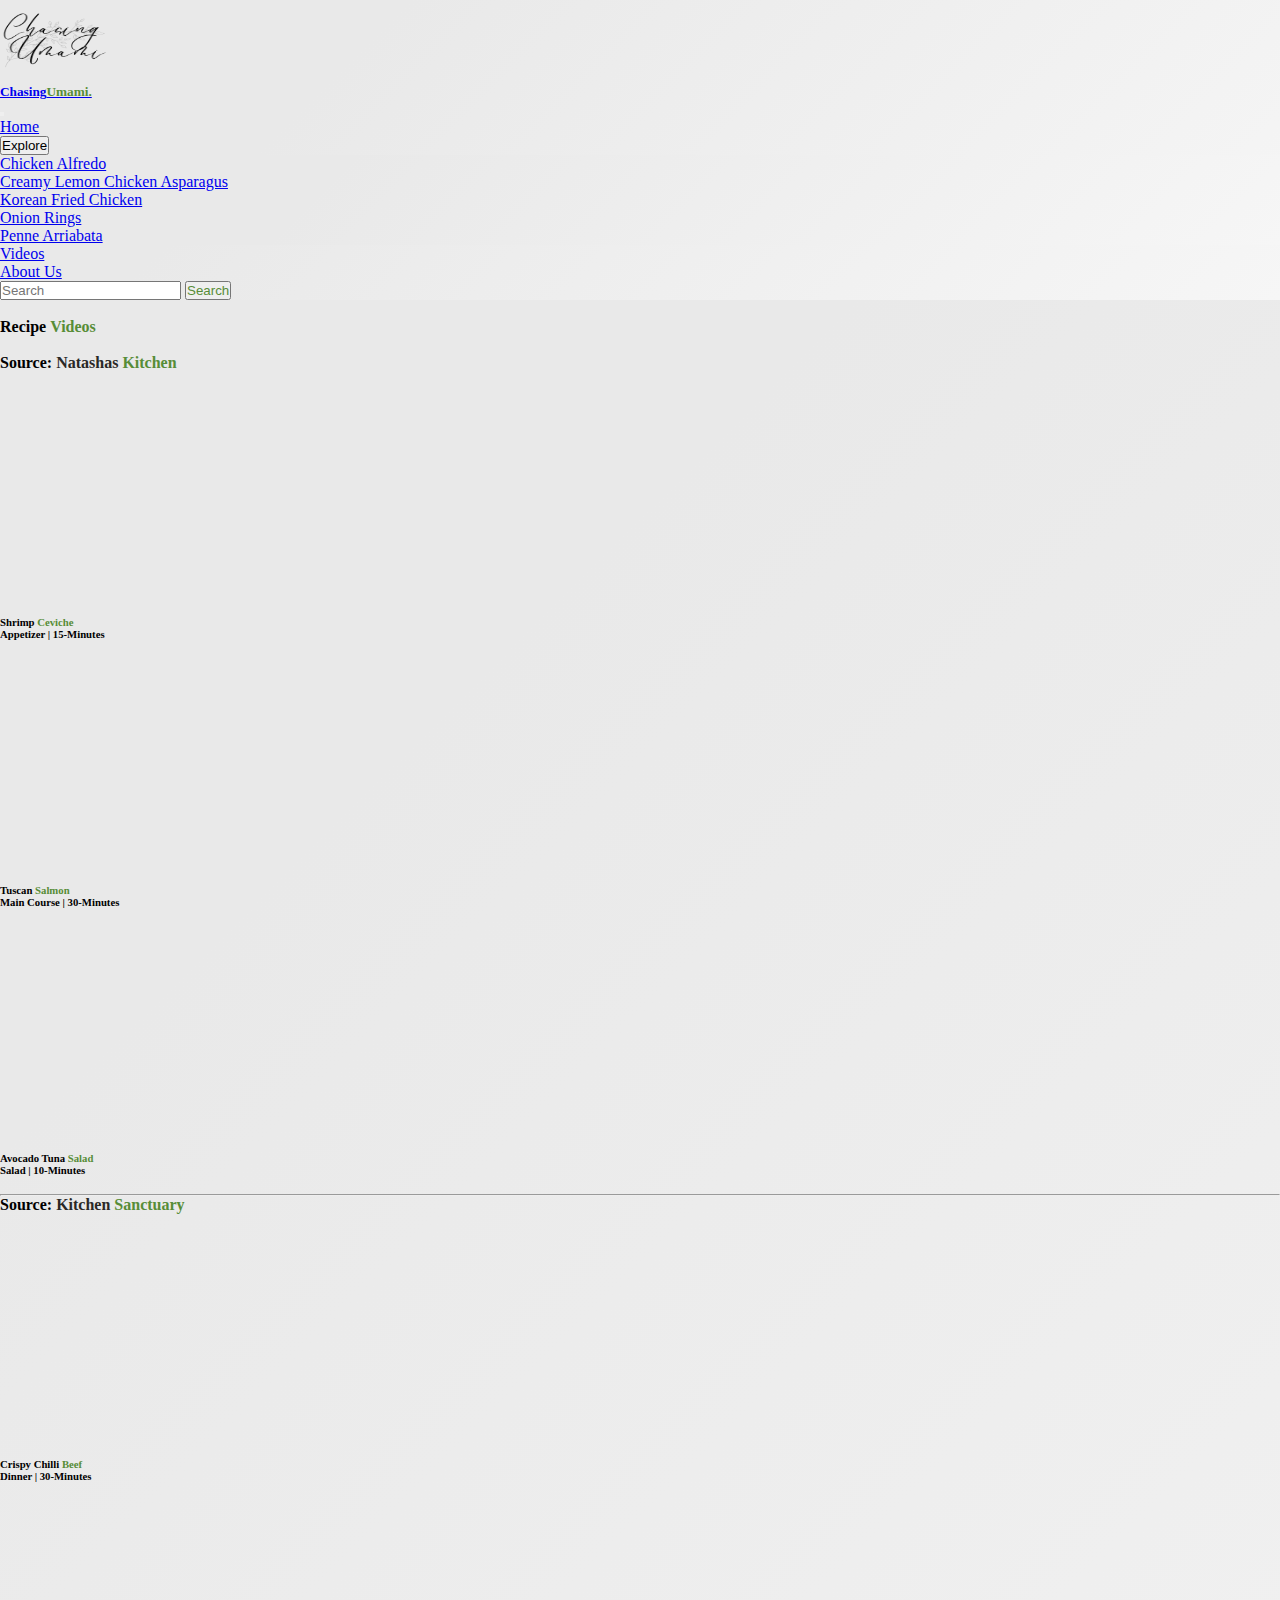
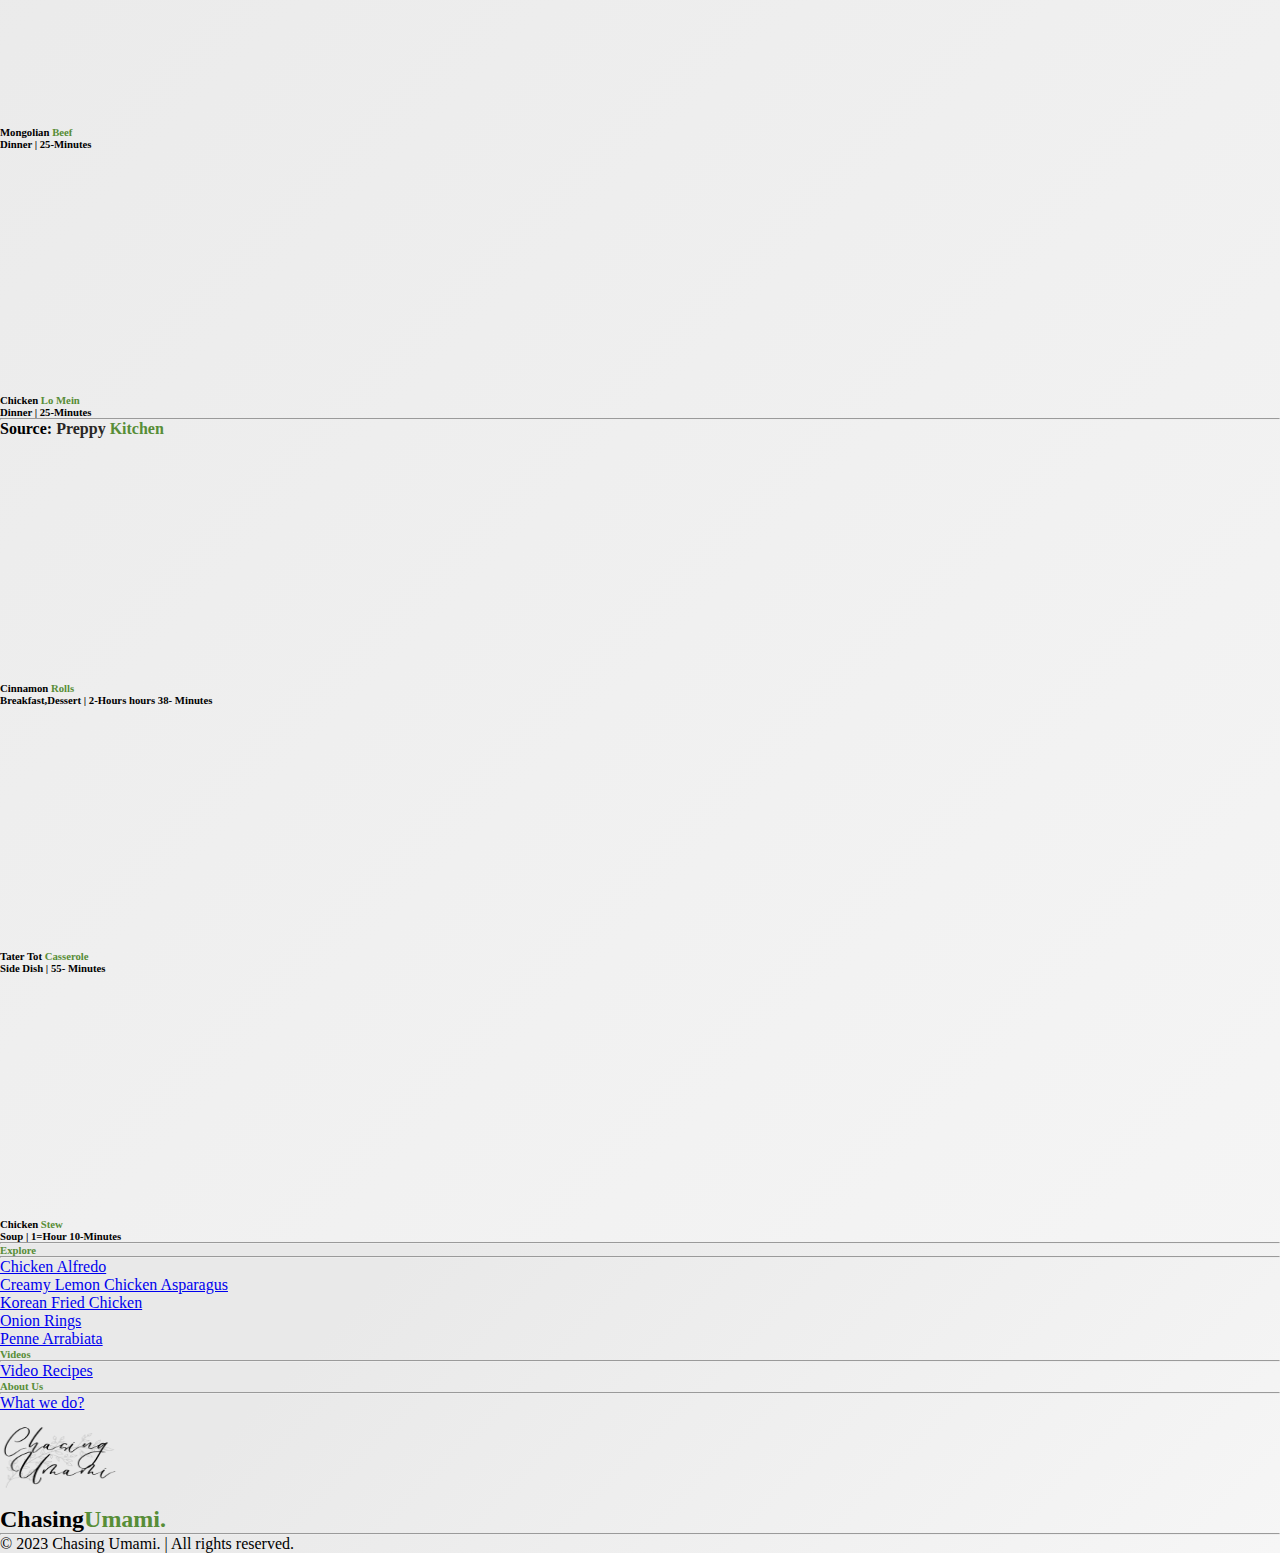
<file: videos.html>
<!DOCTYPE html>
<html lang="en">

<head>
    <meta charset="UTF-8">
    <meta name="viewport" content="width=device-width, initial-scale=1.0">
    <title>Chasing Umami- Onion Rings</title>
    <!-- Favicon -->
    <link rel="icon" type="images/x-icon" href="./Gallery/favicon-32x32.png" />
    <!-- Bootstrap Min.css -->
    <link href="https://cdn.jsdelivr.net/npm/bootstrap@5.2.3/dist/css/bootstrap.min.css" rel="stylesheet"
        integrity="sha384-rbsA2VBKQhggwzxH7pPCaAqO46MgnOM80zW1RWuH61DGLwZJEdK2Kadq2F9CUG65" crossorigin="anonymous">
    <!-- Font Awesome -->
    <link rel="stylesheet" href="https://cdnjs.cloudflare.com/ajax/libs/font-awesome/6.4.0/css/all.min.css"
        integrity="sha512-iecdLmaskl7CVkqkXNQ/ZH/XLlvWZOJyj7Yy7tcenmpD1ypASozpmT/E0iPtmFIB46ZmdtAc9eNBvH0H/ZpiBw=="
        crossorigin="anonymous" referrerpolicy="no-referrer" />
    <!-- Owl Carousel Min.css -->
    <link rel="stylesheet" href="https://cdnjs.cloudflare.com/ajax/libs/OwlCarousel2/2.3.4/assets/owl.carousel.min.css"
        integrity="sha512-tS3S5qG0BlhnQROyJXvNjeEM4UpMXHrQfTGmbQ1gKmelCxlSEBUaxhRBj/EFTzpbP4RVSrpEikbmdJobCvhE3g=="
        crossorigin="anonymous" referrerpolicy="no-referrer" />
    <!-- Owl Carousel Theme Min.css -->
    <link rel="stylesheet"
        href="https://cdnjs.cloudflare.com/ajax/libs/OwlCarousel2/2.3.4/assets/owl.theme.default.min.css"
        integrity="sha512-sMXtMNL1zRzolHYKEujM2AqCLUR9F2C4/05cdbxjjLSRvMQIciEPCQZo++nk7go3BtSuK9kfa/s+a4f4i5pLkw=="
        crossorigin="anonymous" referrerpolicy="no-referrer" />
</head>
<!-- style -->
<style>
    * {
        margin: 0;
        padding: 0;
    }

    li {
        list-style: none;
    }

    .umami {
        color: #578d37;

    }

    header {
        background-color: #f6f6f6;
        background-image: linear-gradient(315deg, #f6f6f6 0%, #e9e9e9 74%);
    }

    .dropdown-menu {
        border: 0;
        background-color: #f6f6f6;
        background-image: linear-gradient(315deg, #f6f6f6 0%, #e9e9e9 74%);
    }

    body {
        background-color: #f6f6f6;
        background-image: linear-gradient(315deg, #f6f6f6 0%, #e9e9e9 74%);
    }

    footer {
        background-color: #f6f6f6;
        background-image: linear-gradient(315deg, #f6f6f6 0%, #e9e9e9 74%);
    }

    .onion li {
        list-style: disc;
    }

    .modal-dialog {
        max-width: 800px;
        margin: 30px auto;
    }

    .modal-body {
        position: relative;
        padding: 0px;
    }

    .btn-close {
        position: absolute;
        right: -30px;
        top: 0;
    }


    @media screen and (max-width: 600px) {
        .nat-vid {
            width: 100%;
            height: auto;
        }

        #recipe {
            height: 150px;
            margin-top: 5vw;
        }

        .yt {
            width: auto;
            height: auto;
        }

        .source {
            width: fit-content;
            margin-top: 2vw;

        }

        .link {
            font-size: small;
        }

    }
</style>

<body>
    <header class="d-flex justify-content-center h-25">
        <nav class="navbar navbar-expand-lg">
            <div class="container-fluid">
                <a href="#" class="navbar-brand mb-5">
                    <img src="./Gallery/InYour.png" alt="umami-logo" width="110" height="80" />
                    <h5 class="chasingumami">
                        Chasing<span class="umami">Umami.</span>
                    </h5>
                </a>
                <button class="navbar-toggler" navbar-expand-lg type="button" data-bs-toggle="collapse"
                    data-bs-target="#navbarNav" aria-controls="navbarNav" aria-expanded="false"
                    aria-label="Toggle navigation">
                    <span class="navbar-toggler-icon"></span>
                </button>
                <div class="collapse navbar-collapse" id="navbarNav">
                    <ul class="navbar-nav">
                        <!-- Home -->
                        <li class="nav-item">
                            <a href="index.html" class="nav-link">Home</a>
                        </li>
                        <!-- category -->
                        <li class="nav-item">
                            <div class="dropdown">
                                <button class="btn dropdown-toggle" type="button" data-bs-toggle="dropdown"
                                    aria-expanded="false">
                                    Explore
                                </button>
                                <ul class="dropdown-menu">
                                    <li><a class="dropdown-item" href="chicken-alfredo.html">Chicken Alfredo</a></li>
                                    <li><a class="dropdown-item" href="creamy-lemon-asparagus.html">Creamy Lemon Chicken
                                            Asparagus</a></li>
                                    <li><a class="dropdown-item" href="korean-fried-chicken.html">Korean Fried
                                            Chicken</a></li>
                                    <li><a class="dropdown-item" href="onion-rings.html">Onion Rings</a></li>
                                    <li><a class="dropdown-item" href="penne-arrabiata.html">Penne Arriabata</a></li>
                                </ul>
                            </div>
                        </li>
                        <!-- Videos -->
                        <li class="nav-item">
                            <a href="videos.html" class="nav-link">Videos</a>
                        </li>
                        <!-- About Us -->
                        <li class="nav-item">
                            <a href="About-Us.html" class="nav-link">About Us</a>
                        </li>
                    </ul>
                    <!-- Search bar -->
                    <nav class="navbar">
                        <div class="container-fluid">
                            <form class="d-flex" role="search">
                                <input class="form-control me-2" type="search" placeholder="Search" aria-label="Search">
                                <button class="btn umami" type="submit">Search</button>
                            </form>
                        </div>
                    </nav>
                </div>
        </nav>
    </header>
    <div class="shadow p-3">
        <br/>
        <h4 class="d-flex justify-content-center">Recipe<span class="umami">&nbsp;Videos</span></h4>
        <br />
        <!-- videos -->
        <div class="container">
            <div class="row">
                <h4>Source: <a style="text-decoration: none; color:#2a2826;" href="https://www.youtube.com/@Natashaskitchen">Natashas<span class="umami"> Kitchen</span></a></h4>
                <div class="col-lg-4">
                    <div class="card">
                        <iframe class="img-fluid" width="354" height="240" src="https://www.youtube.com/embed/Hlv4dabZGOM"
                            title="YouTube video player" frameborder="0"
                            allow="accelerometer; autoplay; clipboard-write; encrypted-media; gyroscope; picture-in-picture; web-share"
                            allowfullscreen>
                        </iframe>
                    </div>
                    <div>
                    <h6>Shrimp <span class="umami">Ceviche</span></h6>
                    <h6>Appetizer | 15-Minutes</h6>
                    </div>
                </div>
                <div class="col-lg-4">
                    <div class="card">
                        <iframe class="img-fluid" width="354" height="240" src="https://www.youtube.com/embed/hPpj-f23plI" title="YouTube video player" frameborder="0" allow="accelerometer; autoplay; clipboard-write; encrypted-media; gyroscope; picture-in-picture; web-share" allowfullscreen></iframe>
                    </div>
                    <div>
                    <h6>Tuscan <span class="umami">Salmon</span></h6>
                    <h6>Main Course | 30-Minutes</h6>
                    </div>
                </div>
                <div class="col-lg-4">
                    <div class="card">
                        <iframe class="img-fluid" width="354" height="240" src="https://www.youtube.com/embed/BMYzSFeJHxc"
                            title="YouTube video player" frameborder="0"
                            allow="accelerometer; autoplay; clipboard-write; encrypted-media; gyroscope; picture-in-picture; web-share"
                            allowfullscreen>
                        </iframe>
                    </div>
                    <div>
                    <h6>Avocado Tuna <span class="umami">Salad</span></h6>
                    <h6>Salad | 10-Minutes</h6>
                    </div>
                </div>
                <br/>
                <hr/>
                <!-- end -->
                <div class="container">
                    <div class="row">
                        <h4>Source: <a style="text-decoration: none; color:#2a2826;" href="https://www.youtube.com/@Kitchensanctuary">Kitchen<span class="umami"> Sanctuary</span></a></h4>
                        <div class="col-lg-4">
                            <div class="card">
                                <iframe class="img-fluid" width="354"class="img-c" height="240" src="https://www.youtube.com/embed/-hju_hgB-VE"
                                    title="YouTube video player" frameborder="0"
                                    allow="accelerometer; autoplay; clipboard-write; encrypted-media; gyroscope; picture-in-picture; web-share"
                                    allowfullscreen>
                                </iframe>
                            </div>
                            <div>
                                <h6>Crispy Chilli <span class="umami">Beef </span></h6>
                                <h6> Dinner | 30-Minutes</h6>
                            </div>
                        </div>
                        <div class="col-lg-4">
                            <div class="card">
                                <iframe class="img-fluid" width="354" height="240" src="https://www.youtube.com/embed/vuPjOlwBzug"
                                    title="YouTube video player" frameborder="0"
                                    allow="accelerometer; autoplay; clipboard-write; encrypted-media; gyroscope; picture-in-picture; web-share"
                                    allowfullscreen>
                                </iframe>
                            </div>
                            <div>
                                <h6>Mongolian <span class="umami">Beef </span></h6>
                                <h6> Dinner | 25-Minutes</h6>
                            </div>
                        </div>
                        <div class="col-lg-4">
                            <div class="card">
                                <iframe class="img-fluid" width="354" height="240" src="https://www.youtube.com/embed/-2-k5qMvXvo"
                                    title="YouTube video player" frameborder="0"
                                    allow="accelerometer; autoplay; clipboard-write; encrypted-media; gyroscope; picture-in-picture; web-share"
                                    allowfullscreen>
                                </iframe>
                            </div>
                            <div>
                                <h6>Chicken  <span class="umami">Lo Mein </span></h6>
                                <h6> Dinner | 25-Minutes</h6>
                            </div>
                        </div>
                    </div>
                </div>
                <hr/>
                <!-- end -->
                <div class="container">
                    <div class="row">
                        <h4>Source: <a style="text-decoration: none; color:#2a2826;" href="https://www.youtube.com/@PreppyKitchen">Preppy <span class="umami"> Kitchen </span></a></h4>
                        <div class="col-lg-4">
                            <div class="card">
                                <iframe class="img-fluid" width="354" height="240" src="https://www.youtube.com/embed/Fp1mMF2-hMo"
                                    title="YouTube video player" frameborder="0"
                                    allow="accelerometer; autoplay; clipboard-write; encrypted-media; gyroscope; picture-in-picture; web-share"
                                    allowfullscreen>
                                </iframe>
                            </div>
                            <div>
                                <h6>Cinnamon   <span class="umami">Rolls </span></h6>
                                <h6> Breakfast,Dessert | 2-Hours hours 38- Minutes</h6>
                            </div>
                        </div>
                        <div class="col-lg-4">
                            <div class="card">
                                <iframe class="img-fluid" width="354" height="240" src="https://www.youtube.com/embed/m3N5pNlZksk"
                                    title="YouTube video player" frameborder="0"
                                    allow="accelerometer; autoplay; clipboard-write; encrypted-media; gyroscope; picture-in-picture; web-share"
                                    allowfullscreen>
                                </iframe>
                            </div>
                            <div>
                                <h6 class>Tater Tot <span class="umami">Casserole</span></h6>
                                <h6 class>Side Dish | 55- Minutes</h6>
                            </div>
                        </div>
                        <div class="col-lg-4">
                            <div class="card">
                                <iframe class="img-fluid" width="354" height="240" src="https://www.youtube.com/embed/aiALWQ9bELE"
                                    title="YouTube video player" frameborder="0"
                                    allow="accelerometer; autoplay; clipboard-write; encrypted-media; gyroscope; picture-in-picture; web-share"
                                    allowfullscreen>
                                </iframe>
                            </div>
                            <div>
                                <h6>Chicken  <span class="umami">Stew </span></h6>
                                <h6> Soup | 1=Hour 10-Minutes</h6>
                            </div>
                        </div>
                    </div>
                    <hr/>
                </div>
            </div>
        </div>
    </div>
    <!-- footer nav -->
    <footer class="footer mt-5">
        <div class="container mt-5">
            <div class="row">
                <div class="col-md-2">
                    <h6 class="d-flex justify-content-center umami">Explore</h6>
                    <hr />
                    <ul class="text-secondary">
                        <li>
                            <a href="chicken-alfredo.html" class="nav-link">Chicken Alfredo</a>
                        </li>
                        <li>
                            <a href="creamy-lemon-asparagus.html" class="nav-link">Creamy Lemon Chicken Asparagus</a>
                        </li>
                        <li>
                            <a href="korean-fried-chicken.html" class="nav-link">Korean Fried Chicken</a>
                        </li>
                        <li>
                            <a href="onion-rings.html" class="nav-link">Onion Rings</a>
                        </li>
                        <li>
                            <a href="penne-arrabiata.html" class="nav-link">Penne Arrabiata</a>
                        </li>
                    </ul>
                </div>
                <!-- end -->
                <div class="col-md-2">
                    <h6 class="d-flex justify-content-center umami">Videos</h6>
                    <hr />
                    <ul class="text-secondary">
                        <li>
                            <a href="videos.html" class="nav-link">Video Recipes</a>
                        </li>
                    </ul>
                </div>
                <!-- end -->
                <div class="col-md-2">
                    <h6 class="d-flex justify-content-center umami">About Us</h6>
                    <hr />
                    <ul class="text-secondary">
                        <li>
                            <a href="About-Us.html" class="nav-link">What we do?</a>
                        </li>
                    </ul>
                </div>
                <!-- end -->
                <div class="col-md-3">
                    <img src="./Gallery/InYour.png" alt="" width="120" height="90" />
                    <br />
                    <h2>Chasing<span class="umami">Umami.</span></h2>
                </div>
                <div class="col-md-3">
                    <ul class="d-flex justify-content-between p-5">
                        <li class="icon nav-item"><a href="https://www.facebook.com/profile.php?id=100093383017171"><i
                                    class="fa-brands fa-facebook" style="color: #2a2826;"></i></a></li>
                        <li class="icon nav-item"><a href="https://twitter.com/TheBaneknek19"><i
                                    class="fa-brands fa-twitter" style="color: #2a2826;"></i></a></li>
                        <li class="icon nav-item"><a href="https://www.linkedin.com/in/ma-nikki-zapuiz-ab956799/"><i
                                    class="fa-brands fa-linkedin-in" style="color: #2a2826;"></i></a></li>
                        <li class="icon nav-item"><a href="https://www.instagram.com/travelblogsix6/"><i
                                    class="fa-brands fa-instagram" style="color: #2a2826;"></i></a></li>
                    </ul>
                </div>
                <!-- end -->
                <hr />
                <p class="d-flex justify-content-center">© 2023 Chasing Umami. | All rights reserved.</p>
            </div>
        </div>
    </footer>
    <!-- JQuery -->
    <script src="https://cdnjs.cloudflare.com/ajax/libs/jquery/3.7.0/jquery.min.js"
        integrity="sha512-3gJwYpMe3QewGELv8k/BX9vcqhryRdzRMxVfq6ngyWXwo03GFEzjsUm8Q7RZcHPHksttq7/GFoxjCVUjkjvPdw=="
        crossorigin="anonymous" referrerpolicy="no-referrer"></script>
    <!-- Owl Carousel -->
    <script src="https://cdnjs.cloudflare.com/ajax/libs/OwlCarousel2/2.3.4/owl.carousel.min.js"
        integrity="sha512-bPs7Ae6pVvhOSiIcyUClR7/q2OAsRiovw4vAkX+zJbw3ShAeeqezq50RIIcIURq7Oa20rW2n2q+fyXBNcU9lrw=="
        crossorigin="anonymous" referrerpolicy="no-referrer"></script>
    <!-- Bootstrap -->
    <script src="https://cdn.jsdelivr.net/npm/bootstrap@5.2.3/dist/js/bootstrap.bundle.min.js"
        integrity="sha384-kenU1KFdBIe4zVF0s0G1M5b4hcpxyD9F7jL+jjXkk+Q2h455rYXK/7HAuoJl+0I4"
        crossorigin="anonymous"></script>
    <!-- Init Owl Carousel -->
    <script>
        $('.owl-carousel').owlCarousel({
            loop: true,
            margin: 10,
            nav: true,
            responsive: {
                0: {
                    items: 1
                },
                600: {
                    items: 3
                },
                1000: {
                    items: 3
                }
            }
        })
    </script>
</body>

</html>
</file>
